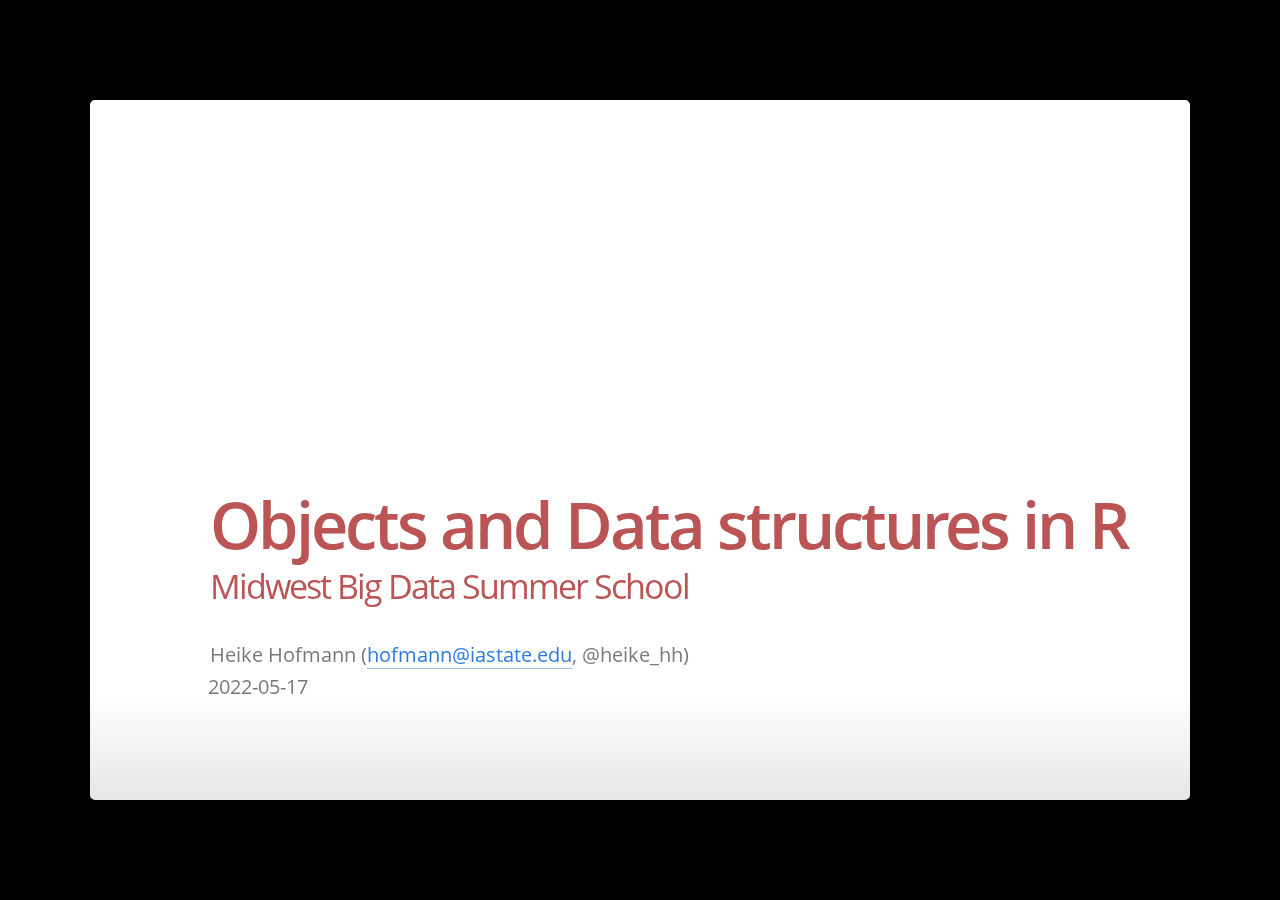
<file: 01-Introduction-to-R/knitr/3-r-objects.html>
<!DOCTYPE html>
<html>
<head>
  <title>Objects and Data structures in R</title>

  <meta charset="utf-8">
  <meta http-equiv="X-UA-Compatible" content="chrome=1">
  <meta name="generator" content="pandoc" />



  <meta name="date" content="2022-05-17" />

  <meta name="viewport" content="width=device-width, initial-scale=1">
  <meta name="apple-mobile-web-app-capable" content="yes">

  <base target="_blank">

  <script type="text/javascript">
    var SLIDE_CONFIG = {
      // Slide settings
      settings: {
                title: 'Objects and Data structures in R',
                        subtitle: 'Midwest Big Data Summer School',
                useBuilds: true,
        usePrettify: true,
        enableSlideAreas: true,
        enableTouch: true,
                      },

      // Author information
      presenters: [
            {
        name:  'Heike Hofmann (<a href="mailto:hofmann@iastate.edu" class="email">hofmann@iastate.edu</a>, <span class="citation">@heike_hh</span>)' ,
        company: '',
        gplus: '',
        twitter: '',
        www: '',
        github: ''
      },
            ]
    };
  </script>

  <script>// Pandoc 2.9 adds attributes on both header and div. We remove the former (to
// be compatible with the behavior of Pandoc < 2.8).
document.addEventListener('DOMContentLoaded', function(e) {
  var hs = document.querySelectorAll("div.section[class*='level'] > :first-child");
  var i, h, a;
  for (i = 0; i < hs.length; i++) {
    h = hs[i];
    if (!/^h[1-6]$/i.test(h.tagName)) continue;  // it should be a header h1-h6
    a = h.attributes;
    while (a.length > 0) h.removeAttribute(a[0].name);
  }
});
</script>
  <style type="text/css">@font-face {
font-family: 'Open Sans';
font-style: normal;
font-weight: 400;
src: url([data-uri]) format('truetype');
}
@font-face {
font-family: 'Open Sans';
font-style: normal;
font-weight: 600;
src: url([data-uri]) format('truetype');
}
@font-face {
font-family: 'Open Sans';
font-style: italic;
font-weight: 400;
src: url([data-uri]) format('truetype');
}
@font-face {
font-family: 'Open Sans';
font-style: italic;
font-weight: 600;
src: url([data-uri]) format('truetype');
}
@font-face {
font-family: 'Source Code Pro';
font-style: normal;
font-weight: 400;
src: url([data-uri]) format('truetype');
}
</style>
  <style type="text/css">@charset "UTF-8";

html, body, div, span, applet, object, iframe,
h1, h2, h3, h4, h5, h6, p, blockquote, pre,
a, abbr, acronym, address, big, cite, code,
del, dfn, em, img, ins, kbd, q, s, samp,
small, strike, strong, tt, var,
b, u, i, center,
dl, dt, dd, ol, ul, li,
fieldset, form, label, legend,
table, caption, tbody, tfoot, thead, tr, th, td,
article, aside, canvas, details, embed,
figure, figcaption, footer, header, hgroup,
menu, nav, output, ruby, section, summary,
time, mark, audio, video {
margin: 0;
padding: 0;
border: 0;
font: inherit;
font-size: 100%;
vertical-align: baseline;
}

html {
line-height: 1.2;
}

ul {
list-style: none;
}

table {
border-collapse: collapse;
border-spacing: 0;
}

caption, th, td {
font-weight: normal;
vertical-align: middle;
}

q, blockquote {
quotes: none;
}

q:before, q:after, blockquote:before, blockquote:after {
content: "";
content: none;
}

a img {
border: none;
}

article, aside, details, figcaption, figure, footer, header, hgroup, menu, nav, section, summary {
display: block;
}


html {
height: 100%;
overflow: hidden;
}

body {
margin: 0;
padding: 0;
opacity: 0;
height: 100%;
min-height: 740px;
width: 100%;
overflow: hidden;
color: #fff;
-webkit-font-smoothing: antialiased;
-moz-font-smoothing: antialiased;
-ms-font-smoothing: antialiased;
-o-font-smoothing: antialiased;
-webkit-transition: opacity 250ms ease-in;
-webkit-transition-delay: 100ms;
-moz-transition: opacity 250ms ease-in 100ms;
-o-transition: opacity 250ms ease-in 100ms;
transition: opacity 250ms ease-in 100ms;
}

body.loaded {
opacity: 1 !important;
}

input, button {
vertical-align: middle;
}

slides > slide[hidden] {
display: none !important;
}

slides {
width: 100%;
height: 100%;
position: absolute;
left: 0;
top: 0;
-webkit-transform: translate3d(0, 0, 0);
-moz-transform: translate3d(0, 0, 0);
-ms-transform: translate3d(0, 0, 0);
-o-transform: translate3d(0, 0, 0);
transform: translate3d(0, 0, 0);
-webkit-perspective: 1000;
-moz-perspective: 1000;
-ms-perspective: 1000;
-o-perspective: 1000;
perspective: 1000;
-webkit-transform-style: preserve-3d;
-moz-transform-style: preserve-3d;
-ms-transform-style: preserve-3d;
-o-transform-style: preserve-3d;
transform-style: preserve-3d;
-webkit-transition: opacity 250ms ease-in;
-webkit-transition-delay: 100ms;
-moz-transition: opacity 250ms ease-in 100ms;
-o-transition: opacity 250ms ease-in 100ms;
transition: opacity 250ms ease-in 100ms;
}

slides > slide {
display: block;
position: absolute;
overflow: hidden;
left: 50%;
top: 50%;
-webkit-box-sizing: border-box;
-moz-box-sizing: border-box;
box-sizing: border-box;
}




::selection {
color: white;
background-color: #ffd14d;
text-shadow: none;
}

::-webkit-scrollbar {
height: 16px;
overflow: visible;
width: 16px;
}

::-webkit-scrollbar-thumb {
background-color: rgba(0, 0, 0, 0.1);
background-clip: padding-box;
border: solid transparent;
min-height: 28px;
padding: 100px 0 0;
-webkit-box-shadow: inset 1px 1px 0 rgba(0, 0, 0, 0.1), inset 0 -1px 0 rgba(0, 0, 0, 0.07);
-moz-box-shadow: inset 1px 1px 0 rgba(0, 0, 0, 0.1), inset 0 -1px 0 rgba(0, 0, 0, 0.07);
box-shadow: inset 1px 1px 0 rgba(0, 0, 0, 0.1), inset 0 -1px 0 rgba(0, 0, 0, 0.07);
border-width: 1px 1px 1px 6px;
}

::-webkit-scrollbar-thumb:hover {
background-color: rgba(0, 0, 0, 0.5);
}

::-webkit-scrollbar-button {
height: 0;
width: 0;
}

::-webkit-scrollbar-track {
background-clip: padding-box;
border: solid transparent;
border-width: 0 0 0 4px;
}

::-webkit-scrollbar-corner {
background: transparent;
}

body {
background: black;
}

slides > slide {
font-family: 'Open Sans', Arial, sans-serif;
font-size: 26px;
color: #797979;
width: 900px;
height: 700px;
margin-left: -450px;
margin-top: -350px;
padding: 40px 60px;
-webkit-border-radius: 5px;
-moz-border-radius: 5px;
-ms-border-radius: 5px;
-o-border-radius: 5px;
border-radius: 5px;
-webkit-transition: all 0.6s ease-in-out;
-moz-transition: all 0.6s ease-in-out;
-o-transition: all 0.6s ease-in-out;
transition: all 0.6s ease-in-out;
}

slides > slide.far-past {
}

slides > slide.past {
opacity: 0;
}

slides > slide.current {
display: block;
opacity: 1;
z-index: 1;
}
slides > slide:not(.current) {
z-index: 0;
}

slides > slide.current .auto-fadein {
opacity: 1;
}

slides > slide.current .gdbar {
-webkit-background-size: 100% 100%;
-moz-background-size: 100% 100%;
-o-background-size: 100% 100%;
background-size: 100% 100%;
}

slides > slide.next {
opacity: 0;
pointer-events: none;
}

slides > slide.far-next {
}

slides > slide.dark {
background: #515151 !important;
}

slides > slide:not(.nobackground):after {
font-size: 12pt;
content: attr(data-slide-num) "/" attr(data-total-slides);
position: absolute;
bottom: 20px;
right: 60px;
line-height: 1.9;
}

slides > slide.title-slide:after {
content: '';
position: absolute;
bottom: 40px;
right: 40px;
width: 100%;
height: 60px;
}

slides > slide.backdrop {
z-index: -10;
display: block !important;
background: -webkit-gradient(linear, 50% 0%, 50% 100%, color-stop(0%, #ffffff), color-stop(85%, #ffffff), color-stop(100%, #e6e6e6));
background: -webkit-linear-gradient(#ffffff, #ffffff 85%, #e6e6e6);
background: -moz-linear-gradient(#ffffff, #ffffff 85%, #e6e6e6);
background: -o-linear-gradient(#ffffff, #ffffff 85%, #e6e6e6);
background: linear-gradient(#ffffff, #ffffff 85%, #e6e6e6);
background-color: white;
}

slides > slide.backdrop:after, slides > slide.backdrop:before {
display: none;
}

slides > slide > hgroup + article {
margin-top: 45px;
}

slides > slide > hgroup + article.flexbox.vcenter, slides > slide > hgroup + article.flexbox.vleft, slides > slide > hgroup + article.flexbox.vright {
height: 80%;
}

slides > slide > hgroup + article p {
margin-bottom: 1em;
}

slides > slide > article:only-child {
height: 100%;
}

slides > slide > article:only-child > iframe {
height: 95%;
}

slides.layout-faux-widescreen > slide {
padding: 40px 160px;
}

slides.layout-widescreen > slide,
slides.layout-faux-widescreen > slide {
margin-left: -550px;
width: 1100px;
}

slides.layout-widescreen > slide.far-past,
slides.layout-faux-widescreen > slide.far-past {
-webkit-transform: translate(-2260px);
-moz-transform: translate(-2260px);
-ms-transform: translate(-2260px);
-o-transform: translate(-2260px);
transform: translate(-2260px);
-webkit-transform: translate3d(-2260px, 0, 0);
-moz-transform: translate3d(-2260px, 0, 0);
-ms-transform: translate3d(-2260px, 0, 0);
-o-transform: translate3d(-2260px, 0, 0);
transform: translate3d(-2260px, 0, 0);
}

slides.layout-widescreen > slide.past,
slides.layout-faux-widescreen > slide.past {
display: block;
opacity: 0;
}

slides.layout-widescreen > slide.current,
slides.layout-faux-widescreen > slide.current {
display: block;
opacity: 1;
}

slides.layout-widescreen > slide.next,
slides.layout-faux-widescreen > slide.next {
display: block;
opacity: 0;
pointer-events: none;
}

slides.layout-widescreen > slide.far-next,
slides.layout-faux-widescreen > slide.far-next {
-webkit-transform: translate(2260px);
-moz-transform: translate(2260px);
-ms-transform: translate(2260px);
-o-transform: translate(2260px);
transform: translate(2260px);
-webkit-transform: translate3d(2260px, 0, 0);
-moz-transform: translate3d(2260px, 0, 0);
-ms-transform: translate3d(2260px, 0, 0);
-o-transform: translate3d(2260px, 0, 0);
transform: translate3d(2260px, 0, 0);
}

slides.layout-widescreen #prev-slide-area,
slides.layout-faux-widescreen #prev-slide-area {
margin-left: -650px;
}

slides.layout-widescreen #next-slide-area,
slides.layout-faux-widescreen #next-slide-area {
margin-left: 550px;
}

b {
font-weight: 600;
}

a {
color: #2a7cdf;
text-decoration: none;
border-bottom: 1px solid rgba(42, 124, 223, 0.5);
}

a:hover {
color: black !important;
}

h1, h2, h3 {
font-weight: 600;
}

h2 {
font-size: 45px;
line-height: 65px;
letter-spacing: -2px;
color: #515151;
}

h3 {
font-size: 30px;
letter-spacing: -1px;
line-height: 2;
font-weight: inherit;
color: #797979;
}

ol, ul {
margin-left: 1.2em;
margin-bottom: 1em;
position: relative;
}
ol {
margin-left: 1.4em;
}

ol li,
ul li {
margin-bottom: 0.5em;
}

ul li ul {
margin-left: 2em;
margin-bottom: 0;
}

ul li ul li:before {
content: '-';
font-weight: 600;
}

ul > li:before {
content: '\00B7';
margin-left: -1em;
position: absolute;
font-weight: 600;
}

ul ul,
ol ul {
margin-top: .5em;
}
ol ul,
ol ol {
margin-top: .5em;
}

.highlight-code slide.current pre > * {
opacity: 0.25;
-webkit-transition: opacity 0.5s ease-in;
-moz-transition: opacity 0.5s ease-in;
-o-transition: opacity 0.5s ease-in;
transition: opacity 0.5s ease-in;
}

.highlight-code slide.current b {
opacity: 1;
}

pre {
font-family: 'Source Code Pro', 'Courier New', monospace;
font-size: 20px;
line-height: 28px;
padding: 10px 0 10px 60px;
letter-spacing: -1px;
margin-bottom: 20px;
width: 106%;
left: -60px;
position: relative;
-webkit-box-sizing: border-box;
-moz-box-sizing: border-box;
box-sizing: border-box;

}
.prettyprint {
background-color: #e6e6e6;
}

pre[data-lang]:after {
content: attr(data-lang);
background-color: darkgrey;
right: 0;
top: 0;
position: absolute;
font-size: 16pt;
color: white;
padding: 2px 25px;
text-transform: uppercase;
}

pre[data-lang="go"] {
color: #333;
}

code {
font-size: 95%;
font-family: 'Source Code Pro', 'Courier New', monospace;
color: black;
}

iframe {
width: 100%;
height: 510px;
background: white;
border: 1px solid #e6e6e6;
-webkit-box-sizing: border-box;
-moz-box-sizing: border-box;
box-sizing: border-box;
}

dt {
font-weight: bold;
}

button {
display: inline-block;
background: -webkit-gradient(linear, 50% 0%, 50% 100%, color-stop(40%, #f9f9f9), color-stop(70%, #e3e3e3));
background: -webkit-linear-gradient(#f9f9f9 40%, #e3e3e3 70%);
background: -moz-linear-gradient(#f9f9f9 40%, #e3e3e3 70%);
background: -o-linear-gradient(#f9f9f9 40%, #e3e3e3 70%);
background: linear-gradient(#f9f9f9 40%, #e3e3e3 70%);
border: 1px solid darkgrey;
-webkit-border-radius: 3px;
-moz-border-radius: 3px;
-ms-border-radius: 3px;
-o-border-radius: 3px;
border-radius: 3px;
padding: 5px 8px;
outline: none;
white-space: nowrap;
-webkit-user-select: none;
-moz-user-select: none;
user-select: none;
cursor: pointer;
text-shadow: 1px 1px white;
font-size: 10pt;
}

button:not(:disabled):hover {
border-color: #515151;
}

button:not(:disabled):active {
background: -webkit-gradient(linear, 50% 0%, 50% 100%, color-stop(40%, #e3e3e3), color-stop(70%, #f9f9f9));
background: -webkit-linear-gradient(#e3e3e3 40%, #f9f9f9 70%);
background: -moz-linear-gradient(#e3e3e3 40%, #f9f9f9 70%);
background: -o-linear-gradient(#e3e3e3 40%, #f9f9f9 70%);
background: linear-gradient(#e3e3e3 40%, #f9f9f9 70%);
}

:disabled {
color: darkgrey;
}

.blue {
color: #4387fd;
}

.blue2 {
color: #3c8ef3;
}

.blue3 {
color: #2a7cdf;
}

.yellow {
color: #ffd14d;
}

.yellow2 {
color: #f9cc46;
}

.yellow3 {
color: #f6c000;
}

.green {
color: #0da861;
}

.green2 {
color: #00a86d;
}

.green3 {
color: #009f5d;
}

.red {
color: #f44a3f;
}

.red2 {
color: #e0543e;
}

.red3 {
color: #d94d3a;
}

.gray {
color: #e6e6e6;
}

.gray2 {
color: darkgrey;
}

.gray3 {
color: #797979;
}

.gray4 {
color: #515151;
}

.white {
color: white !important;
}

.black {
color: black !important;
}

.columns-2 {
-webkit-column-count: 2;
-moz-column-count: 2;
-ms-column-count: 2;
-o-column-count: 2;
column-count: 2;
}

.columns-2 ul, .columns-2 ol {
-webkit-transform: translate3d(0, 0, 0);
}

table.rmdtable {
width: 100%;
border-collapse: -moz-initial;
border-collapse: initial;
border-spacing: 2px;
border-bottom: 1px solid #797979;
}

table.rmdtable tr > td:first-child, table th {
font-weight: 600;
color: #515151;
}

table.rmdtable tr:nth-child(odd) {
background-color: #e6e6e6;
}

table.rmdtable th {
color: white;
font-size: 18px;
background: -webkit-gradient(linear, 50% 0%, 50% 100%, color-stop(40%, #4387fd), color-stop(80%, #2a7cdf)) no-repeat;
background: -webkit-linear-gradient(top, #4387fd 40%, #2a7cdf 80%) no-repeat;
background: -moz-linear-gradient(top, #4387fd 40%, #2a7cdf 80%) no-repeat;
background: -o-linear-gradient(top, #4387fd 40%, #2a7cdf 80%) no-repeat;
background: linear-gradient(top, #4387fd 40%, #2a7cdf 80%) no-repeat;
}

table.rmdtable td, table th {
font-size: 18px;
padding: 1em 0.5em;
}

table.rmdtable td.highlight {
color: #515151;
background: -webkit-gradient(linear, 50% 0%, 50% 100%, color-stop(40%, #ffd14d), color-stop(80%, #f6c000)) no-repeat;
background: -webkit-linear-gradient(top, #ffd14d 40%, #f6c000 80%) no-repeat;
background: -moz-linear-gradient(top, #ffd14d 40%, #f6c000 80%) no-repeat;
background: -o-linear-gradient(top, #ffd14d 40%, #f6c000 80%) no-repeat;
background: linear-gradient(top, #ffd14d 40%, #f6c000 80%) no-repeat;
}

table.rmdtable.rows {
border-bottom: none;
border-right: 1px solid #797979;
}

q {
font-size: 45px;
line-height: 72px;
}

q:before {
content: '\201C';
position: absolute;
margin-left: -0.5em;
}

q:after {
content: '\201D';
position: absolute;
margin-left: 0.1em;
}

slide.fill {
background-repeat: no-repeat;
-webkit-border-radius: 5px;
-moz-border-radius: 5px;
-ms-border-radius: 5px;
-o-border-radius: 5px;
border-radius: 5px;
-webkit-background-size: cover;
-moz-background-size: cover;
-o-background-size: cover;
background-size: cover;
}


article.smaller p, article.smaller ul, article.smaller ol {
font-size: 20px;
line-height: 24px;
letter-spacing: 0;
}

article.smaller table td, article.smaller table th {
font-size: 14px;
}

article.smaller pre {
font-size: 15px;
line-height: 20px;
letter-spacing: 0;
}

article.smaller q {
font-size: 40px;
line-height: 48px;
}

article.smaller q:before, article.smaller q:after {
font-size: 60px;
}


.build > * {
-webkit-transition: opacity 0.5s ease-in-out;
-webkit-transition-delay: 0.2s;
-moz-transition: opacity 0.5s ease-in-out 0.2s;
-o-transition: opacity 0.5s ease-in-out 0.2s;
transition: opacity 0.5s ease-in-out 0.2s;
}

.build .to-build {
opacity: 0;
}

.build .build-fade {
opacity: 0.3;
}

.build .build-fade:hover {
opacity: 1.0;
}

.popup .next .build .to-build {
opacity: 1;
}

.popup .next .build .build-fade {
opacity: 1;
}


.prettyprint .str,
.prettyprint .atv {

color: #009f5d;
}

.prettyprint .kwd,
.prettyprint .tag {

color: #0066cc;
}

.prettyprint .com {

color: #797979;
font-style: italic;
}

.prettyprint .lit {

color: #7f0000;
}

.prettyprint .pun,
.prettyprint .opn,
.prettyprint .clo {
color: #515151;
}

.prettyprint .typ,
.prettyprint .atn,
.prettyprint .dec,
.prettyprint .var {

color: #d94d3a;
}

.prettyprint .pln {
color: #515151;
}

.note {
position: absolute;
z-index: 100;
width: 100%;
height: 100%;
top: 0;
left: 0;
padding: 1em;
background: rgba(0, 0, 0, 0.3);
opacity: 0;
pointer-events: none;
display: -webkit-box !important;
display: -moz-box !important;
display: -ms-box !important;
display: -o-box !important;
display: box !important;
-webkit-box-orient: vertical;
-moz-box-orient: vertical;
-ms-box-orient: vertical;
box-orient: vertical;
-webkit-box-align: center;
-moz-box-align: center;
-ms-box-align: center;
box-align: center;
-webkit-box-pack: center;
-moz-box-pack: center;
-ms-box-pack: center;
box-pack: center;
-webkit-border-radius: 5px;
-moz-border-radius: 5px;
-ms-border-radius: 5px;
-o-border-radius: 5px;
border-radius: 5px;
-webkit-box-sizing: border-box;
-moz-box-sizing: border-box;
box-sizing: border-box;
-webkit-transform: translateY(350px);
-moz-transform: translateY(350px);
-ms-transform: translateY(350px);
-o-transform: translateY(350px);
transform: translateY(350px);
-webkit-transition: all 0.4s ease-in-out;
-moz-transition: all 0.4s ease-in-out;
-o-transition: all 0.4s ease-in-out;
transition: all 0.4s ease-in-out;
}

.note > section {
background: #fff;
-webkit-border-radius: 5px;
-moz-border-radius: 5px;
-ms-border-radius: 5px;
-o-border-radius: 5px;
border-radius: 5px;
-webkit-box-shadow: 0 0 10px #797979;
-moz-box-shadow: 0 0 10px #797979;
box-shadow: 0 0 10px #797979;
width: 60%;
padding: 2em;
}

.with-notes.popup slides.layout-widescreen slide.next,
.with-notes.popup slides.layout-faux-widescreen slide.next {
-webkit-transform: translate3d(690px, 80px, 0) scale(0.35);
-moz-transform: translate3d(690px, 80px, 0) scale(0.35);
-ms-transform: translate3d(690px, 80px, 0) scale(0.35);
-o-transform: translate3d(690px, 80px, 0) scale(0.35);
transform: translate3d(690px, 80px, 0) scale(0.35);
}

.with-notes.popup slides.layout-widescreen slide .note,
.with-notes.popup slides.layout-faux-widescreen slide .note {
-webkit-transform: translate3d(300px, 800px, 0) scale(1.5);
-moz-transform: translate3d(300px, 800px, 0) scale(1.5);
-ms-transform: translate3d(300px, 800px, 0) scale(1.5);
-o-transform: translate3d(300px, 800px, 0) scale(1.5);
transform: translate3d(300px, 800px, 0) scale(1.5);
}

.with-notes.popup slide {
overflow: visible;
background: white;
-webkit-transition: none;
-moz-transition: none;
-o-transition: none;
transition: none;
pointer-events: none;
-webkit-transform-origin: 0 0;
-moz-transform-origin: 0 0;
-ms-transform-origin: 0 0;
-o-transform-origin: 0 0;
transform-origin: 0 0;
}

.with-notes.popup slide:not(.backdrop) {
-webkit-transform: scale(0.6) translate3d(0.5em, 0.5em, 0);
-moz-transform: scale(0.6) translate3d(0.5em, 0.5em, 0);
-ms-transform: scale(0.6) translate3d(0.5em, 0.5em, 0);
-o-transform: scale(0.6) translate3d(0.5em, 0.5em, 0);
transform: scale(0.6) translate3d(0.5em, 0.5em, 0);
-webkit-box-shadow: 0 0 10px #797979;
-moz-box-shadow: 0 0 10px #797979;
box-shadow: 0 0 10px #797979;
}

.with-notes.popup slide.backdrop {
background-image: -webkit-gradient(radial, 50% 50%, 0, 50% 50%, 600, color-stop(0%, #b1dfff), color-stop(100%, #4387fd));
background-image: -webkit-radial-gradient(50% 50%, #b1dfff 0%, #4387fd 600px);
background-image: -moz-radial-gradient(50% 50%, #b1dfff 0%, #4387fd 600px);
background-image: -o-radial-gradient(50% 50%, #b1dfff 0%, #4387fd 600px);
background-image: radial-gradient(50% 50%, #b1dfff 0%, #4387fd 600px);
}

.with-notes.popup slide.next {
-webkit-transform: translate3d(570px, 80px, 0) scale(0.35);
-moz-transform: translate3d(570px, 80px, 0) scale(0.35);
-ms-transform: translate3d(570px, 80px, 0) scale(0.35);
-o-transform: translate3d(570px, 80px, 0) scale(0.35);
transform: translate3d(570px, 80px, 0) scale(0.35);
opacity: 1 !important;
}

.with-notes.popup slide.next .note {
display: none !important;
}

.with-notes.popup .note {
width: 109%;
height: 260px;
background: #e6e6e6;
padding: 0;
-webkit-box-shadow: 0 0 10px #797979;
-moz-box-shadow: 0 0 10px #797979;
box-shadow: 0 0 10px #797979;
-webkit-transform: translate3d(250px, 800px, 0) scale(1.5);
-moz-transform: translate3d(250px, 800px, 0) scale(1.5);
-ms-transform: translate3d(250px, 800px, 0) scale(1.5);
-o-transform: translate3d(250px, 800px, 0) scale(1.5);
transform: translate3d(250px, 800px, 0) scale(1.5);
-webkit-transition: opacity 400ms ease-in-out;
-moz-transition: opacity 400ms ease-in-out;
-o-transition: opacity 400ms ease-in-out;
transition: opacity 400ms ease-in-out;
}

.with-notes.popup .note > section {
background: #fff;
-webkit-border-radius: 5px;
-moz-border-radius: 5px;
-ms-border-radius: 5px;
-o-border-radius: 5px;
border-radius: 5px;
height: 100%;
width: 100%;
-webkit-box-sizing: border-box;
-moz-box-sizing: border-box;
box-sizing: border-box;
-webkit-box-shadow: none;
-moz-box-shadow: none;
box-shadow: none;
overflow: auto;
padding: 1em;
}

.with-notes .note {
opacity: 1;
-webkit-transform: translateY(0);
-moz-transform: translateY(0);
-ms-transform: translateY(0);
-o-transform: translateY(0);
transform: translateY(0);
pointer-events: auto;
}

.source {
font-size: 14px;
color: darkgrey;
position: absolute;
bottom: 70px;
left: 60px;
}

.centered {
text-align: center;
}

.reflect {
-webkit-box-reflect: below 3px -webkit-linear-gradient(rgba(255, 255, 255, 0) 85%, white 150%);
-moz-box-reflect: below 3px -moz-linear-gradient(rgba(255, 255, 255, 0) 85%, white 150%);
-o-box-reflect: below 3px -o-linear-gradient(rgba(255, 255, 255, 0) 85%, white 150%);
-ms-box-reflect: below 3px -ms-linear-gradient(rgba(255, 255, 255, 0) 85%, white 150%);
box-reflect: below 3px linear-gradient(rgba(255, 255, 255, 0) 85%, #ffffff 150%);
}

.flexbox {
display: -webkit-box !important;
display: -moz-box !important;
display: -ms-box !important;
display: -o-box !important;
display: box !important;
}

.flexbox.vcenter {
-webkit-box-orient: vertical;
-moz-box-orient: vertical;
-ms-box-orient: vertical;
box-orient: vertical;
-webkit-box-align: center;
-moz-box-align: center;
-ms-box-align: center;
box-align: center;
-webkit-box-pack: center;
-moz-box-pack: center;
-ms-box-pack: center;
box-pack: center;
height: 100%;
width: 100%;
}

.flexbox.vleft {
-webkit-box-orient: vertical;
-moz-box-orient: vertical;
-ms-box-orient: vertical;
box-orient: vertical;
-webkit-box-align: left;
-moz-box-align: left;
-ms-box-align: left;
box-align: left;
-webkit-box-pack: center;
-moz-box-pack: center;
-ms-box-pack: center;
box-pack: center;
height: 100%;
width: 100%;
}

.flexbox.vright {
-webkit-box-orient: vertical;
-moz-box-orient: vertical;
-ms-box-orient: vertical;
box-orient: vertical;
-webkit-box-align: end;
-moz-box-align: end;
-ms-box-align: end;
box-align: end;
-webkit-box-pack: center;
-moz-box-pack: center;
-ms-box-pack: center;
box-pack: center;
height: 100%;
width: 100%;
}

.auto-fadein {
-webkit-transition: opacity 0.6s ease-in;
-webkit-transition-delay: 0.6s;
-moz-transition: opacity 0.6s ease-in 0.6s;
-o-transition: opacity 0.6s ease-in 0.6s;
transition: opacity 0.6s ease-in 0.6s;
opacity: 0;
}


.slide-area {
z-index: 1000;
position: absolute;
left: 0;
top: 0;
width: 100px;
height: 700px;
left: 50%;
top: 50%;
cursor: pointer;
margin-top: -350px;
}

#prev-slide-area {
margin-left: -550px;
}

#next-slide-area {
margin-left: 450px;
}


.logoslide img {
width: 383px;
height: 92px;
}

.segue {
padding: 60px 120px;
}

.segue h2 {
color: #e6e6e6;
font-size: 60px;
}

.segue h3 {
color: #e6e6e6;
line-height: 2.8;
}

.segue hgroup {
position: absolute;
bottom: 225px;
}

.thank-you-slide {
background: #4387fd !important;
color: white;
}

.thank-you-slide h2 {
font-size: 60px;
color: inherit;
}

.thank-you-slide article > p {
margin-top: 2em;
font-size: 20pt;
}

.thank-you-slide > p {
position: absolute;
bottom: 80px;
font-size: 24pt;
line-height: 1.3;
}

aside.gdbar {
height: 97px;
width: 215px;
position: absolute;
left: -1px;
top: 125px;
-webkit-border-radius: 0 10px 10px 0;
-moz-border-radius: 0 10px 10px 0;
-ms-border-radius: 0 10px 10px 0;
-o-border-radius: 0 10px 10px 0;
border-radius: 0 10px 10px 0;
background: -webkit-gradient(linear, 0% 50%, 100% 50%, color-stop(0%, #e6e6e6), color-stop(100%, #e6e6e6)) no-repeat;
background: -webkit-linear-gradient(left, #e6e6e6, #e6e6e6) no-repeat;
background: -moz-linear-gradient(left, #e6e6e6, #e6e6e6) no-repeat;
background: -o-linear-gradient(left, #e6e6e6, #e6e6e6) no-repeat;
background: linear-gradient(left, #e6e6e6, #e6e6e6) no-repeat;
-webkit-background-size: 0% 100%;
-moz-background-size: 0% 100%;
-o-background-size: 0% 100%;
background-size: 0% 100%;
-webkit-transition: all 0.5s ease-out;
-webkit-transition-delay: 0.5s;
-moz-transition: all 0.5s ease-out 0.5s;
-o-transition: all 0.5s ease-out 0.5s;
transition: all 0.5s ease-out 0.5s;

}

aside.gdbar.right {
right: 0;
left: -moz-initial;
left: initial;
top: 254px;

-webkit-transform: rotateZ(180deg);
-moz-transform: rotateZ(180deg);
-ms-transform: rotateZ(180deg);
-o-transform: rotateZ(180deg);
transform: rotateZ(180deg);
}

aside.gdbar.right img {
-webkit-transform: rotateZ(180deg);
-moz-transform: rotateZ(180deg);
-ms-transform: rotateZ(180deg);
-o-transform: rotateZ(180deg);
transform: rotateZ(180deg);
}

aside.gdbar.bottom {
top: -moz-initial;
top: initial;
bottom: 60px;
}

aside.gdbar img {
width: 85px;
height: 85px;
position: absolute;
right: 0;
margin: 8px 15px;
}

.title-slide hgroup {
bottom: 100px;
}

.title-slide hgroup h1 {
font-size: 65px;
line-height: 1.4;
letter-spacing: -3px;
color: #515151;
}

.title-slide hgroup h2 {
font-size: 34px;
color: darkgrey;
font-weight: inherit;
}

.title-slide hgroup p {
font-size: 20px;
color: #797979;
line-height: 1.3;
margin-top: 2em;
}

.quote {
color: #e6e6e6;
}

.quote .author {
font-size: 24px;
position: absolute;
bottom: 80px;
line-height: 1.4;
}

[data-config-contact] a {
color: white;
border-bottom: none;
}

[data-config-contact] span {
width: 115px;
display: inline-block;
}

.overview.popup .note {
display: none !important;
}

.overview slides slide {
display: block;
cursor: pointer;
opacity: 0.5;
pointer-events: auto !important;
background: -webkit-gradient(linear, 50% 0%, 50% 100%, color-stop(0%, #ffffff), color-stop(85%, #ffffff), color-stop(100%, #e6e6e6));
background: -webkit-linear-gradient(#ffffff, #ffffff 85%, #e6e6e6);
background: -moz-linear-gradient(#ffffff, #ffffff 85%, #e6e6e6);
background: -o-linear-gradient(#ffffff, #ffffff 85%, #e6e6e6);
background: linear-gradient(#ffffff, #ffffff 85%, #e6e6e6);
background-color: white;
}

.overview slides slide.backdrop {
display: none !important;
}

.overview slides slide.far-past, .overview slides slide.past, .overview slides slide.next, .overview slides slide.far-next, .overview slides slide.far-past {
opacity: 0.5;
display: block;
}

.overview slides slide.current {
opacity: 1;
}

.overview .slide-area {
display: none;
}
slides > slide {
background: linear-gradient(#ffffff, #ffffff 85%, #e6e6e6);
background-color: white;
}
slides > slide {
opacity: 0;
}
@media print {

@page {
size: landscape;
margin: 0;
}

slides slide {
display: block !important;
position: relative;
background: -webkit-gradient(linear, 50% 0%, 50% 100%, color-stop(0%, #ffffff), color-stop(85%, #ffffff), color-stop(100%, #e6e6e6));
background: -webkit-linear-gradient(#ffffff, #ffffff 85%, #e6e6e6);
background: -moz-linear-gradient(#ffffff, #ffffff 85%, #e6e6e6);
background: -o-linear-gradient(#ffffff, #ffffff 85%, #e6e6e6);
background: linear-gradient(#ffffff, #ffffff 85%, #e6e6e6);
background-color: white;
-webkit-transform: none !important;
-moz-transform: none !important;
-ms-transform: none !important;
-o-transform: none !important;
transform: none !important;
width: 100%;
height: 100%;
page-break-after: always;
top: auto !important;
left: auto !important;
margin-top: 0 !important;
margin-left: 0 !important;
opacity: 1 !important;
color: #555;
}

slides slide.far-past, slides slide.past, slides slide.next, slides slide.far-next, slides slide.far-past, slides slide.current {
opacity: 1 !important;
display: block !important;
}

slides slide .build > * {
-webkit-transition: none;
-moz-transition: none;
-o-transition: none;
transition: none;
}

slides slide .build .to-build,
slides slide .build .build-fade {
opacity: 1;
}

slides slide .auto-fadein {
opacity: 1 !important;
}

slides slide.backdrop {
display: none !important;
}

slides slide table.rows {
border-right: 0;
}

slides slide[hidden] {
display: none !important;
}

.slide-area {
display: none;
}

.reflect {
-webkit-box-reflect: none;
-moz-box-reflect: none;
-o-box-reflect: none;
-ms-box-reflect: none;
box-reflect: none;
}

pre, code {
font-family: monospace !important;
}
}

label {
display: block;
margin-bottom: 4px;
}
label, input {
font-size: 16px;
color: #333;
}
input {
width: 220px;
}
.jslider {
margin-top: 8px;
}

.dataTables_info, .dataTables_paginate {
font-size: 14px;
}
</style>
  <style type="text/css">
@media only screen and (max-device-width: 480px) {
slides>slide{-webkit-transition:none !important;-webkit-transition:none !important;-moz-transition:none !important;-o-transition:none !important;transition:none !important}
}
</style>
  <script>/* Modernizr 2.5.3 (Custom Build) | MIT & BSD
 * Build: http://www.modernizr.com/download/#[base64]
 */
;window.Modernizr=function(a,b,c){function C(a){i.cssText=a}function D(a,b){return C(m.join(a+";")+(b||""))}function E(a,b){return typeof a===b}function F(a,b){return!!~(""+a).indexOf(b)}function G(a,b){for(var d in a)if(i[a[d]]!==c)return b=="pfx"?a[d]:!0;return!1}function H(a,b,d){for(var e in a){var f=b[a[e]];if(f!==c)return d===!1?a[e]:E(f,"function")?f.bind(d||b):f}return!1}function I(a,b,c){var d=a.charAt(0).toUpperCase()+a.substr(1),e=(a+" "+o.join(d+" ")+d).split(" ");return E(b,"string")||E(b,"undefined")?G(e,b):(e=(a+" "+p.join(d+" ")+d).split(" "),H(e,b,c))}function K(){e.input=function(c){for(var d=0,e=c.length;d<e;d++)t[c[d]]=c[d]in j;return t.list&&(t.list=!!b.createElement("datalist")&&!!a.HTMLDataListElement),t}("autocomplete autofocus list placeholder max min multiple pattern required step".split(" ")),e.inputtypes=function(a){for(var d=0,e,g,h,i=a.length;d<i;d++)j.setAttribute("type",g=a[d]),e=j.type!=="text",e&&(j.value=k,j.style.cssText="position:absolute;visibility:hidden;",/^range$/.test(g)&&j.style.WebkitAppearance!==c?(f.appendChild(j),h=b.defaultView,e=h.getComputedStyle&&h.getComputedStyle(j,null).WebkitAppearance!=="textfield"&&j.offsetHeight!==0,f.removeChild(j)):/^(search|tel)$/.test(g)||(/^(url|email)$/.test(g)?e=j.checkValidity&&j.checkValidity()===!1:/^color$/.test(g)?(f.appendChild(j),f.offsetWidth,e=j.value!=k,f.removeChild(j)):e=j.value!=k)),s[a[d]]=!!e;return s}("search tel url email datetime date month week time datetime-local number range color".split(" "))}var d="2.5.3",e={},f=b.documentElement,g="modernizr",h=b.createElement(g),i=h.style,j=b.createElement("input"),k=":)",l={}.toString,m=" -webkit- -moz- -o- -ms- ".split(" "),n="Webkit Moz O ms",o=n.split(" "),p=n.toLowerCase().split(" "),q={svg:"http://www.w3.org/2000/svg"},r={},s={},t={},u=[],v=u.slice,w,x=function(a,c,d,e){var h,i,j,k=b.createElement("div"),l=b.body,m=l?l:b.createElement("body");if(parseInt(d,10))while(d--)j=b.createElement("div"),j.id=e?e[d]:g+(d+1),k.appendChild(j);return h=["&#173;","<style>",a,"</style>"].join(""),k.id=g,(l?k:m).innerHTML+=h,m.appendChild(k),l||(m.style.background="",f.appendChild(m)),i=c(k,a),l?k.parentNode.removeChild(k):m.parentNode.removeChild(m),!!i},y=function(b){var c=a.matchMedia||a.msMatchMedia;if(c)return c(b).matches;var d;return x("@media "+b+" { #"+g+" { position: absolute; } }",function(b){d=(a.getComputedStyle?getComputedStyle(b,null):b.currentStyle)["position"]=="absolute"}),d},z=function(){function d(d,e){e=e||b.createElement(a[d]||"div"),d="on"+d;var f=d in e;return f||(e.setAttribute||(e=b.createElement("div")),e.setAttribute&&e.removeAttribute&&(e.setAttribute(d,""),f=E(e[d],"function"),E(e[d],"undefined")||(e[d]=c),e.removeAttribute(d))),e=null,f}var a={select:"input",change:"input",submit:"form",reset:"form",error:"img",load:"img",abort:"img"};return d}(),A={}.hasOwnProperty,B;!E(A,"undefined")&&!E(A.call,"undefined")?B=function(a,b){return A.call(a,b)}:B=function(a,b){return b in a&&E(a.constructor.prototype[b],"undefined")},Function.prototype.bind||(Function.prototype.bind=function(b){var c=this;if(typeof c!="function")throw new TypeError;var d=v.call(arguments,1),e=function(){if(this instanceof e){var a=function(){};a.prototype=c.prototype;var f=new a,g=c.apply(f,d.concat(v.call(arguments)));return Object(g)===g?g:f}return c.apply(b,d.concat(v.call(arguments)))};return e});var J=function(c,d){var f=c.join(""),g=d.length;x(f,function(c,d){var f=b.styleSheets[b.styleSheets.length-1],h=f?f.cssRules&&f.cssRules[0]?f.cssRules[0].cssText:f.cssText||"":"",i=c.childNodes,j={};while(g--)j[i[g].id]=i[g];e.touch="ontouchstart"in a||a.DocumentTouch&&b instanceof DocumentTouch||(j.touch&&j.touch.offsetTop)===9,e.csstransforms3d=(j.csstransforms3d&&j.csstransforms3d.offsetLeft)===9&&j.csstransforms3d.offsetHeight===3,e.generatedcontent=(j.generatedcontent&&j.generatedcontent.offsetHeight)>=1,e.fontface=/src/i.test(h)&&h.indexOf(d.split(" ")[0])===0},g,d)}(['@font-face {font-family:"font";src:url("https://")}',["@media (",m.join("touch-enabled),("),g,")","{#touch{top:9px;position:absolute}}"].join(""),["@media (",m.join("transform-3d),("),g,")","{#csstransforms3d{left:9px;position:absolute;height:3px;}}"].join(""),['#generatedcontent:after{content:"',k,'";visibility:hidden}'].join("")],["fontface","touch","csstransforms3d","generatedcontent"]);r.flexbox=function(){return I("flexOrder")},r["flexbox-legacy"]=function(){return I("boxDirection")},r.canvas=function(){var a=b.createElement("canvas");return!!a.getContext&&!!a.getContext("2d")},r.canvastext=function(){return!!e.canvas&&!!E(b.createElement("canvas").getContext("2d").fillText,"function")},r.webgl=function(){try{var d=b.createElement("canvas"),e;e=!(!a.WebGLRenderingContext||!d.getContext("experimental-webgl")&&!d.getContext("webgl")),d=c}catch(f){e=!1}return e},r.touch=function(){return e.touch},r.geolocation=function(){return!!navigator.geolocation},r.postmessage=function(){return!!a.postMessage},r.websqldatabase=function(){return!!a.openDatabase},r.indexedDB=function(){return!!I("indexedDB",a)},r.hashchange=function(){return z("hashchange",a)&&(b.documentMode===c||b.documentMode>7)},r.history=function(){return!!a.history&&!!history.pushState},r.draganddrop=function(){var a=b.createElement("div");return"draggable"in a||"ondragstart"in a&&"ondrop"in a},r.websockets=function(){for(var b=-1,c=o.length;++b<c;)if(a[o[b]+"WebSocket"])return!0;return"WebSocket"in a},r.rgba=function(){return C("background-color:rgba(150,255,150,.5)"),F(i.backgroundColor,"rgba")},r.hsla=function(){return C("background-color:hsla(120,40%,100%,.5)"),F(i.backgroundColor,"rgba")||F(i.backgroundColor,"hsla")},r.multiplebgs=function(){return C("background:url(https://),url(https://),red url(https://)"),/(url\s*\(.*?){3}/.test(i.background)},r.backgroundsize=function(){return I("backgroundSize")},r.borderimage=function(){return I("borderImage")},r.borderradius=function(){return I("borderRadius")},r.boxshadow=function(){return I("boxShadow")},r.textshadow=function(){return b.createElement("div").style.textShadow===""},r.opacity=function(){return D("opacity:.55"),/^0.55$/.test(i.opacity)},r.cssanimations=function(){return I("animationName")},r.csscolumns=function(){return I("columnCount")},r.cssgradients=function(){var a="background-image:",b="gradient(linear,left top,right bottom,from(#9f9),to(white));",c="linear-gradient(left top,#9f9, white);";return C((a+"-webkit- ".split(" ").join(b+a)+m.join(c+a)).slice(0,-a.length)),F(i.backgroundImage,"gradient")},r.cssreflections=function(){return I("boxReflect")},r.csstransforms=function(){return!!I("transform")},r.csstransforms3d=function(){var a=!!I("perspective");return a&&"webkitPerspective"in f.style&&(a=e.csstransforms3d),a},r.csstransitions=function(){return I("transition")},r.fontface=function(){return e.fontface},r.generatedcontent=function(){return e.generatedcontent},r.video=function(){var a=b.createElement("video"),c=!1;try{if(c=!!a.canPlayType)c=new Boolean(c),c.ogg=a.canPlayType('video/ogg; codecs="theora"').replace(/^no$/,""),c.h264=a.canPlayType('video/mp4; codecs="avc1.42E01E"').replace(/^no$/,""),c.webm=a.canPlayType('video/webm; codecs="vp8, vorbis"').replace(/^no$/,"")}catch(d){}return c},r.audio=function(){var a=b.createElement("audio"),c=!1;try{if(c=!!a.canPlayType)c=new Boolean(c),c.ogg=a.canPlayType('audio/ogg; codecs="vorbis"').replace(/^no$/,""),c.mp3=a.canPlayType("audio/mpeg;").replace(/^no$/,""),c.wav=a.canPlayType('audio/wav; codecs="1"').replace(/^no$/,""),c.m4a=(a.canPlayType("audio/x-m4a;")||a.canPlayType("audio/aac;")).replace(/^no$/,"")}catch(d){}return c},r.localstorage=function(){try{return localStorage.setItem(g,g),localStorage.removeItem(g),!0}catch(a){return!1}},r.sessionstorage=function(){try{return sessionStorage.setItem(g,g),sessionStorage.removeItem(g),!0}catch(a){return!1}},r.webworkers=function(){return!!a.Worker},r.applicationcache=function(){return!!a.applicationCache},r.svg=function(){return!!b.createElementNS&&!!b.createElementNS(q.svg,"svg").createSVGRect},r.inlinesvg=function(){var a=b.createElement("div");return a.innerHTML="<svg/>",(a.firstChild&&a.firstChild.namespaceURI)==q.svg},r.smil=function(){return!!b.createElementNS&&/SVGAnimate/.test(l.call(b.createElementNS(q.svg,"animate")))},r.svgclippaths=function(){return!!b.createElementNS&&/SVGClipPath/.test(l.call(b.createElementNS(q.svg,"clipPath")))};for(var L in r)B(r,L)&&(w=L.toLowerCase(),e[w]=r[L](),u.push((e[w]?"":"no-")+w));return e.input||K(),C(""),h=j=null,e._version=d,e._prefixes=m,e._domPrefixes=p,e._cssomPrefixes=o,e.mq=y,e.hasEvent=z,e.testProp=function(a){return G([a])},e.testAllProps=I,e.testStyles=x,e.prefixed=function(a,b,c){return b?I(a,b,c):I(a,"pfx")},e}(this,this.document),function(a,b,c){function d(a){return o.call(a)=="[object Function]"}function e(a){return typeof a=="string"}function f(){}function g(a){return!a||a=="loaded"||a=="complete"||a=="uninitialized"}function h(){var a=p.shift();q=1,a?a.t?m(function(){(a.t=="c"?B.injectCss:B.injectJs)(a.s,0,a.a,a.x,a.e,1)},0):(a(),h()):q=0}function i(a,c,d,e,f,i,j){function k(b){if(!o&&g(l.readyState)&&(u.r=o=1,!q&&h(),l.onload=l.onreadystatechange=null,b)){a!="img"&&m(function(){t.removeChild(l)},50);for(var d in y[c])y[c].hasOwnProperty(d)&&y[c][d].onload()}}var j=j||B.errorTimeout,l={},o=0,r=0,u={t:d,s:c,e:f,a:i,x:j};y[c]===1&&(r=1,y[c]=[],l=b.createElement(a)),a=="object"?l.data=c:(l.src=c,l.type=a),l.width=l.height="0",l.onerror=l.onload=l.onreadystatechange=function(){k.call(this,r)},p.splice(e,0,u),a!="img"&&(r||y[c]===2?(t.insertBefore(l,s?null:n),m(k,j)):y[c].push(l))}function j(a,b,c,d,f){return q=0,b=b||"j",e(a)?i(b=="c"?v:u,a,b,this.i++,c,d,f):(p.splice(this.i++,0,a),p.length==1&&h()),this}function k(){var a=B;return a.loader={load:j,i:0},a}var l=b.documentElement,m=a.setTimeout,n=b.getElementsByTagName("script")[0],o={}.toString,p=[],q=0,r="MozAppearance"in l.style,s=r&&!!b.createRange().compareNode,t=s?l:n.parentNode,l=a.opera&&o.call(a.opera)=="[object Opera]",l=!!b.attachEvent&&!l,u=r?"object":l?"script":"img",v=l?"script":u,w=Array.isArray||function(a){return o.call(a)=="[object Array]"},x=[],y={},z={timeout:function(a,b){return b.length&&(a.timeout=b[0]),a}},A,B;B=function(a){function b(a){var a=a.split("!"),b=x.length,c=a.pop(),d=a.length,c={url:c,origUrl:c,prefixes:a},e,f,g;for(f=0;f<d;f++)g=a[f].split("="),(e=z[g.shift()])&&(c=e(c,g));for(f=0;f<b;f++)c=x[f](c);return c}function g(a,e,f,g,i){var j=b(a),l=j.autoCallback;j.url.split(".").pop().split("?").shift(),j.bypass||(e&&(e=d(e)?e:e[a]||e[g]||e[a.split("/").pop().split("?")[0]]||h),j.instead?j.instead(a,e,f,g,i):(y[j.url]?j.noexec=!0:y[j.url]=1,f.load(j.url,j.forceCSS||!j.forceJS&&"css"==j.url.split(".").pop().split("?").shift()?"c":c,j.noexec,j.attrs,j.timeout),(d(e)||d(l))&&f.load(function(){k(),e&&e(j.origUrl,i,g),l&&l(j.origUrl,i,g),y[j.url]=2})))}function i(a,b){function c(a,c){if(a){if(e(a))c||(j=function(){var a=[].slice.call(arguments);k.apply(this,a),l()}),g(a,j,b,0,h);else if(Object(a)===a)for(n in m=function(){var b=0,c;for(c in a)a.hasOwnProperty(c)&&b++;return b}(),a)a.hasOwnProperty(n)&&(!c&&!--m&&(d(j)?j=function(){var a=[].slice.call(arguments);k.apply(this,a),l()}:j[n]=function(a){return function(){var b=[].slice.call(arguments);a&&a.apply(this,b),l()}}(k[n])),g(a[n],j,b,n,h))}else!c&&l()}var h=!!a.test,i=a.load||a.both,j=a.callback||f,k=j,l=a.complete||f,m,n;c(h?a.yep:a.nope,!!i),i&&c(i)}var j,l,m=this.yepnope.loader;if(e(a))g(a,0,m,0);else if(w(a))for(j=0;j<a.length;j++)l=a[j],e(l)?g(l,0,m,0):w(l)?B(l):Object(l)===l&&i(l,m);else Object(a)===a&&i(a,m)},B.addPrefix=function(a,b){z[a]=b},B.addFilter=function(a){x.push(a)},B.errorTimeout=1e4,b.readyState==null&&b.addEventListener&&(b.readyState="loading",b.addEventListener("DOMContentLoaded",A=function(){b.removeEventListener("DOMContentLoaded",A,0),b.readyState="complete"},0)),a.yepnope=k(),a.yepnope.executeStack=h,a.yepnope.injectJs=function(a,c,d,e,i,j){var k=b.createElement("script"),l,o,e=e||B.errorTimeout;k.src=a;for(o in d)k.setAttribute(o,d[o]);c=j?h:c||f,k.onreadystatechange=k.onload=function(){!l&&g(k.readyState)&&(l=1,c(),k.onload=k.onreadystatechange=null)},m(function(){l||(l=1,c(1))},e),i?k.onload():n.parentNode.insertBefore(k,n)},a.yepnope.injectCss=function(a,c,d,e,g,i){var e=b.createElement("link"),j,c=i?h:c||f;e.href=a,e.rel="stylesheet",e.type="text/css";for(j in d)e.setAttribute(j,d[j]);g||(n.parentNode.insertBefore(e,n),m(c,0))}}(this,document),Modernizr.load=function(){yepnope.apply(window,[].slice.call(arguments,0))};</script>
  <script>var q=null;window.PR_SHOULD_USE_CONTINUATION=!0;
(function(){function L(a){function m(a){var f=a.charCodeAt(0);if(f!==92)return f;var b=a.charAt(1);return(f=r[b])?f:"0"<=b&&b<="7"?parseInt(a.substring(1),8):b==="u"||b==="x"?parseInt(a.substring(2),16):a.charCodeAt(1)}function e(a){if(a<32)return(a<16?"\\x0":"\\x")+a.toString(16);a=String.fromCharCode(a);if(a==="\\"||a==="-"||a==="["||a==="]")a="\\"+a;return a}function h(a){for(var f=a.substring(1,a.length-1).match(/\\u[\dA-Fa-f]{4}|\\x[\dA-Fa-f]{2}|\\[0-3][0-7]{0,2}|\\[0-7]{1,2}|\\[\S\s]|[^\\]/g),a=
[],b=[],o=f[0]==="^",c=o?1:0,i=f.length;c<i;++c){var j=f[c];if(/\\[bdsw]/i.test(j))a.push(j);else{var j=m(j),d;c+2<i&&"-"===f[c+1]?(d=m(f[c+2]),c+=2):d=j;b.push([j,d]);d<65||j>122||(d<65||j>90||b.push([Math.max(65,j)|32,Math.min(d,90)|32]),d<97||j>122||b.push([Math.max(97,j)&-33,Math.min(d,122)&-33]))}}b.sort(function(a,f){return a[0]-f[0]||f[1]-a[1]});f=[];j=[NaN,NaN];for(c=0;c<b.length;++c)i=b[c],i[0]<=j[1]+1?j[1]=Math.max(j[1],i[1]):f.push(j=i);b=["["];o&&b.push("^");b.push.apply(b,a);for(c=0;c<
f.length;++c)i=f[c],b.push(e(i[0])),i[1]>i[0]&&(i[1]+1>i[0]&&b.push("-"),b.push(e(i[1])));b.push("]");return b.join("")}function y(a){for(var f=a.source.match(/\[(?:[^\\\]]|\\[\S\s])*]|\\u[\dA-Fa-f]{4}|\\x[\dA-Fa-f]{2}|\\\d+|\\[^\dux]|\(\?[!:=]|[()^]|[^()[\\^]+/g),b=f.length,d=[],c=0,i=0;c<b;++c){var j=f[c];j==="("?++i:"\\"===j.charAt(0)&&(j=+j.substring(1))&&j<=i&&(d[j]=-1)}for(c=1;c<d.length;++c)-1===d[c]&&(d[c]=++t);for(i=c=0;c<b;++c)j=f[c],j==="("?(++i,d[i]===void 0&&(f[c]="(?:")):"\\"===j.charAt(0)&&
(j=+j.substring(1))&&j<=i&&(f[c]="\\"+d[i]);for(i=c=0;c<b;++c)"^"===f[c]&&"^"!==f[c+1]&&(f[c]="");if(a.ignoreCase&&s)for(c=0;c<b;++c)j=f[c],a=j.charAt(0),j.length>=2&&a==="["?f[c]=h(j):a!=="\\"&&(f[c]=j.replace(/[A-Za-z]/g,function(a){a=a.charCodeAt(0);return"["+String.fromCharCode(a&-33,a|32)+"]"}));return f.join("")}for(var t=0,s=!1,l=!1,p=0,d=a.length;p<d;++p){var g=a[p];if(g.ignoreCase)l=!0;else if(/[a-z]/i.test(g.source.replace(/\\u[\da-f]{4}|\\x[\da-f]{2}|\\[^UXux]/gi,""))){s=!0;l=!1;break}}for(var r=
{b:8,t:9,n:10,v:11,f:12,r:13},n=[],p=0,d=a.length;p<d;++p){g=a[p];if(g.global||g.multiline)throw Error(""+g);n.push("(?:"+y(g)+")")}return RegExp(n.join("|"),l?"gi":"g")}function M(a){function m(a){switch(a.nodeType){case 1:if(e.test(a.className))break;for(var g=a.firstChild;g;g=g.nextSibling)m(g);g=a.nodeName;if("BR"===g||"LI"===g)h[s]="\n",t[s<<1]=y++,t[s++<<1|1]=a;break;case 3:case 4:g=a.nodeValue,g.length&&(g=p?g.replace(/\r\n?/g,"\n"):g.replace(/[\t\n\r ]+/g," "),h[s]=g,t[s<<1]=y,y+=g.length,
t[s++<<1|1]=a)}}var e=/(?:^|\s)nocode(?:\s|$)/,h=[],y=0,t=[],s=0,l;a.currentStyle?l=a.currentStyle.whiteSpace:window.getComputedStyle&&(l=document.defaultView.getComputedStyle(a,q).getPropertyValue("white-space"));var p=l&&"pre"===l.substring(0,3);m(a);return{a:h.join("").replace(/\n$/,""),c:t}}function B(a,m,e,h){m&&(a={a:m,d:a},e(a),h.push.apply(h,a.e))}function x(a,m){function e(a){for(var l=a.d,p=[l,"pln"],d=0,g=a.a.match(y)||[],r={},n=0,z=g.length;n<z;++n){var f=g[n],b=r[f],o=void 0,c;if(typeof b===
"string")c=!1;else{var i=h[f.charAt(0)];if(i)o=f.match(i[1]),b=i[0];else{for(c=0;c<t;++c)if(i=m[c],o=f.match(i[1])){b=i[0];break}o||(b="pln")}if((c=b.length>=5&&"lang-"===b.substring(0,5))&&!(o&&typeof o[1]==="string"))c=!1,b="src";c||(r[f]=b)}i=d;d+=f.length;if(c){c=o[1];var j=f.indexOf(c),k=j+c.length;o[2]&&(k=f.length-o[2].length,j=k-c.length);b=b.substring(5);B(l+i,f.substring(0,j),e,p);B(l+i+j,c,C(b,c),p);B(l+i+k,f.substring(k),e,p)}else p.push(l+i,b)}a.e=p}var h={},y;(function(){for(var e=a.concat(m),
l=[],p={},d=0,g=e.length;d<g;++d){var r=e[d],n=r[3];if(n)for(var k=n.length;--k>=0;)h[n.charAt(k)]=r;r=r[1];n=""+r;p.hasOwnProperty(n)||(l.push(r),p[n]=q)}l.push(/[\S\s]/);y=L(l)})();var t=m.length;return e}function u(a){var m=[],e=[];a.tripleQuotedStrings?m.push(["str",/^(?:'''(?:[^'\\]|\\[\S\s]|''?(?=[^']))*(?:'''|$)|"""(?:[^"\\]|\\[\S\s]|""?(?=[^"]))*(?:"""|$)|'(?:[^'\\]|\\[\S\s])*(?:'|$)|"(?:[^"\\]|\\[\S\s])*(?:"|$))/,q,"'\""]):a.multiLineStrings?m.push(["str",/^(?:'(?:[^'\\]|\\[\S\s])*(?:'|$)|"(?:[^"\\]|\\[\S\s])*(?:"|$)|`(?:[^\\`]|\\[\S\s])*(?:`|$))/,
q,"'\"`"]):m.push(["str",/^(?:'(?:[^\n\r'\\]|\\.)*(?:'|$)|"(?:[^\n\r"\\]|\\.)*(?:"|$))/,q,"\"'"]);a.verbatimStrings&&e.push(["str",/^@"(?:[^"]|"")*(?:"|$)/,q]);var h=a.hashComments;h&&(a.cStyleComments?(h>1?m.push(["com",/^#(?:##(?:[^#]|#(?!##))*(?:###|$)|.*)/,q,"#"]):m.push(["com",/^#(?:(?:define|elif|else|endif|error|ifdef|include|ifndef|line|pragma|undef|warning)\b|[^\n\r]*)/,q,"#"]),e.push(["str",/^<(?:(?:(?:\.\.\/)*|\/?)(?:[\w-]+(?:\/[\w-]+)+)?[\w-]+\.h|[a-z]\w*)>/,q])):m.push(["com",/^#[^\n\r]*/,
q,"#"]));a.cStyleComments&&(e.push(["com",/^\/\/[^\n\r]*/,q]),e.push(["com",/^\/\*[\S\s]*?(?:\*\/|$)/,q]));a.regexLiterals&&e.push(["lang-regex",/^(?:^^\.?|[!+-]|!=|!==|#|%|%=|&|&&|&&=|&=|\(|\*|\*=|\+=|,|-=|->|\/|\/=|:|::|;|<|<<|<<=|<=|=|==|===|>|>=|>>|>>=|>>>|>>>=|[?@[^]|\^=|\^\^|\^\^=|{|\||\|=|\|\||\|\|=|~|break|case|continue|delete|do|else|finally|instanceof|return|throw|try|typeof)\s*(\/(?=[^*/])(?:[^/[\\]|\\[\S\s]|\[(?:[^\\\]]|\\[\S\s])*(?:]|$))+\/)/]);(h=a.types)&&e.push(["typ",h]);a=(""+a.keywords).replace(/^ | $/g,
"");a.length&&e.push(["kwd",RegExp("^(?:"+a.replace(/[\s,]+/g,"|")+")\\b"),q]);m.push(["pln",/^\s+/,q," \r\n\t\xa0"]);e.push(["lit",/^@[$_a-z][\w$@]*/i,q],["typ",/^(?:[@_]?[A-Z]+[a-z][\w$@]*|\w+_t\b)/,q],["pln",/^[$_a-z][\w$@]*/i,q],["lit",/^(?:0x[\da-f]+|(?:\d(?:_\d+)*\d*(?:\.\d*)?|\.\d\+)(?:e[+-]?\d+)?)[a-z]*/i,q,"0123456789"],["pln",/^\\[\S\s]?/,q],["pun",/^.[^\s\w"-$'./@\\`]*/,q]);return x(m,e)}function D(a,m){function e(a){switch(a.nodeType){case 1:if(k.test(a.className))break;if("BR"===a.nodeName)h(a),
a.parentNode&&a.parentNode.removeChild(a);else for(a=a.firstChild;a;a=a.nextSibling)e(a);break;case 3:case 4:if(p){var b=a.nodeValue,d=b.match(t);if(d){var c=b.substring(0,d.index);a.nodeValue=c;(b=b.substring(d.index+d[0].length))&&a.parentNode.insertBefore(s.createTextNode(b),a.nextSibling);h(a);c||a.parentNode.removeChild(a)}}}}function h(a){function b(a,d){var e=d?a.cloneNode(!1):a,f=a.parentNode;if(f){var f=b(f,1),g=a.nextSibling;f.appendChild(e);for(var h=g;h;h=g)g=h.nextSibling,f.appendChild(h)}return e}
for(;!a.nextSibling;)if(a=a.parentNode,!a)return;for(var a=b(a.nextSibling,0),e;(e=a.parentNode)&&e.nodeType===1;)a=e;d.push(a)}var k=/(?:^|\s)nocode(?:\s|$)/,t=/\r\n?|\n/,s=a.ownerDocument,l;a.currentStyle?l=a.currentStyle.whiteSpace:window.getComputedStyle&&(l=s.defaultView.getComputedStyle(a,q).getPropertyValue("white-space"));var p=l&&"pre"===l.substring(0,3);for(l=s.createElement("LI");a.firstChild;)l.appendChild(a.firstChild);for(var d=[l],g=0;g<d.length;++g)e(d[g]);m===(m|0)&&d[0].setAttribute("value",
m);var r=s.createElement("OL");r.className="linenums";for(var n=Math.max(0,m-1|0)||0,g=0,z=d.length;g<z;++g)l=d[g],l.className="L"+(g+n)%10,l.firstChild||l.appendChild(s.createTextNode("\xa0")),r.appendChild(l);a.appendChild(r)}function k(a,m){for(var e=m.length;--e>=0;){var h=m[e];A.hasOwnProperty(h)?window.console&&console.warn("cannot override language handler %s",h):A[h]=a}}function C(a,m){if(!a||!A.hasOwnProperty(a))a=/^\s*</.test(m)?"default-markup":"default-code";return A[a]}function E(a){var m=
a.g;try{var e=M(a.h),h=e.a;a.a=h;a.c=e.c;a.d=0;C(m,h)(a);var k=/\bMSIE\b/.test(navigator.userAgent),m=/\n/g,t=a.a,s=t.length,e=0,l=a.c,p=l.length,h=0,d=a.e,g=d.length,a=0;d[g]=s;var r,n;for(n=r=0;n<g;)d[n]!==d[n+2]?(d[r++]=d[n++],d[r++]=d[n++]):n+=2;g=r;for(n=r=0;n<g;){for(var z=d[n],f=d[n+1],b=n+2;b+2<=g&&d[b+1]===f;)b+=2;d[r++]=z;d[r++]=f;n=b}for(d.length=r;h<p;){var o=l[h+2]||s,c=d[a+2]||s,b=Math.min(o,c),i=l[h+1],j;if(i.nodeType!==1&&(j=t.substring(e,b))){k&&(j=j.replace(m,"\r"));i.nodeValue=
j;var u=i.ownerDocument,v=u.createElement("SPAN");v.className=d[a+1];var x=i.parentNode;x.replaceChild(v,i);v.appendChild(i);e<o&&(l[h+1]=i=u.createTextNode(t.substring(b,o)),x.insertBefore(i,v.nextSibling))}e=b;e>=o&&(h+=2);e>=c&&(a+=2)}}catch(w){"console"in window&&console.log(w&&w.stack?w.stack:w)}}var v=["break,continue,do,else,for,if,return,while"],w=[[v,"auto,case,char,const,default,double,enum,extern,float,goto,int,long,register,short,signed,sizeof,static,struct,switch,typedef,union,unsigned,void,volatile"],
"catch,class,delete,false,import,new,operator,private,protected,public,this,throw,true,try,typeof"],F=[w,"alignof,align_union,asm,axiom,bool,concept,concept_map,const_cast,constexpr,decltype,dynamic_cast,explicit,export,friend,inline,late_check,mutable,namespace,nullptr,reinterpret_cast,static_assert,static_cast,template,typeid,typename,using,virtual,where"],G=[w,"abstract,boolean,byte,extends,final,finally,implements,import,instanceof,null,native,package,strictfp,super,synchronized,throws,transient"],
H=[G,"as,base,by,checked,decimal,delegate,descending,dynamic,event,fixed,foreach,from,group,implicit,in,interface,internal,into,is,lock,object,out,override,orderby,params,partial,readonly,ref,sbyte,sealed,stackalloc,string,select,uint,ulong,unchecked,unsafe,ushort,var"],w=[w,"debugger,eval,export,function,get,null,set,undefined,var,with,Infinity,NaN"],I=[v,"and,as,assert,class,def,del,elif,except,exec,finally,from,global,import,in,is,lambda,nonlocal,not,or,pass,print,raise,try,with,yield,False,True,None"],
J=[v,"alias,and,begin,case,class,def,defined,elsif,end,ensure,false,in,module,next,nil,not,or,redo,rescue,retry,self,super,then,true,undef,unless,until,when,yield,BEGIN,END"],v=[v,"case,done,elif,esac,eval,fi,function,in,local,set,then,until"],K=/^(DIR|FILE|vector|(de|priority_)?queue|list|stack|(const_)?iterator|(multi)?(set|map)|bitset|u?(int|float)\d*)/,N=/\S/,O=u({keywords:[F,H,w,"caller,delete,die,do,dump,elsif,eval,exit,foreach,for,goto,if,import,last,local,my,next,no,our,print,package,redo,require,sub,undef,unless,until,use,wantarray,while,BEGIN,END"+
I,J,v],hashComments:!0,cStyleComments:!0,multiLineStrings:!0,regexLiterals:!0}),A={};k(O,["default-code"]);k(x([],[["pln",/^[^<?]+/],["dec",/^<!\w[^>]*(?:>|$)/],["com",/^<\!--[\S\s]*?(?:--\>|$)/],["lang-",/^<\?([\S\s]+?)(?:\?>|$)/],["lang-",/^<%([\S\s]+?)(?:%>|$)/],["pun",/^(?:<[%?]|[%?]>)/],["lang-",/^<xmp\b[^>]*>([\S\s]+?)<\/xmp\b[^>]*>/i],["lang-js",/^<script\b[^>]*>([\S\s]*?)(<\/script\b[^>]*>)/i],["lang-css",/^<style\b[^>]*>([\S\s]*?)(<\/style\b[^>]*>)/i],["lang-in.tag",/^(<\/?[a-z][^<>]*>)/i]]),
["default-markup","htm","html","mxml","xhtml","xml","xsl"]);k(x([["pln",/^\s+/,q," \t\r\n"],["atv",/^(?:"[^"]*"?|'[^']*'?)/,q,"\"'"]],[["tag",/^^<\/?[a-z](?:[\w-.:]*\w)?|\/?>$/i],["atn",/^(?!style[\s=]|on)[a-z](?:[\w:-]*\w)?/i],["lang-uq.val",/^=\s*([^\s"'>]*(?:[^\s"'/>]|\/(?=\s)))/],["pun",/^[/<->]+/],["lang-js",/^on\w+\s*=\s*"([^"]+)"/i],["lang-js",/^on\w+\s*=\s*'([^']+)'/i],["lang-js",/^on\w+\s*=\s*([^\s"'>]+)/i],["lang-css",/^style\s*=\s*"([^"]+)"/i],["lang-css",/^style\s*=\s*'([^']+)'/i],["lang-css",
/^style\s*=\s*([^\s"'>]+)/i]]),["in.tag"]);k(x([],[["atv",/^[\S\s]+/]]),["uq.val"]);k(u({keywords:F,hashComments:!0,cStyleComments:!0,types:K}),["c","cc","cpp","cxx","cyc","m"]);k(u({keywords:"null,true,false"}),["json"]);k(u({keywords:H,hashComments:!0,cStyleComments:!0,verbatimStrings:!0,types:K}),["cs"]);k(u({keywords:G,cStyleComments:!0}),["java"]);k(u({keywords:v,hashComments:!0,multiLineStrings:!0}),["bsh","csh","sh"]);k(u({keywords:I,hashComments:!0,multiLineStrings:!0,tripleQuotedStrings:!0}),
["cv","py"]);k(u({keywords:"caller,delete,die,do,dump,elsif,eval,exit,foreach,for,goto,if,import,last,local,my,next,no,our,print,package,redo,require,sub,undef,unless,until,use,wantarray,while,BEGIN,END",hashComments:!0,multiLineStrings:!0,regexLiterals:!0}),["perl","pl","pm"]);k(u({keywords:J,hashComments:!0,multiLineStrings:!0,regexLiterals:!0}),["rb"]);k(u({keywords:w,cStyleComments:!0,regexLiterals:!0}),["js"]);k(u({keywords:"all,and,by,catch,class,else,extends,false,finally,for,if,in,is,isnt,loop,new,no,not,null,of,off,on,or,return,super,then,true,try,unless,until,when,while,yes",
hashComments:3,cStyleComments:!0,multilineStrings:!0,tripleQuotedStrings:!0,regexLiterals:!0}),["coffee"]);k(x([],[["str",/^[\S\s]+/]]),["regex"]);window.prettyPrintOne=function(a,m,e){var h=document.createElement("PRE");h.innerHTML=a;e&&D(h,e);E({g:m,i:e,h:h});return h.innerHTML};window.prettyPrint=function(a){function m(){for(var e=window.PR_SHOULD_USE_CONTINUATION?l.now()+250:Infinity;p<h.length&&l.now()<e;p++){var n=h[p],k=n.className;if(k.indexOf("prettyprint")>=0){var k=k.match(g),f,b;if(b=
!k){b=n;for(var o=void 0,c=b.firstChild;c;c=c.nextSibling)var i=c.nodeType,o=i===1?o?b:c:i===3?N.test(c.nodeValue)?b:o:o;b=(f=o===b?void 0:o)&&"CODE"===f.tagName}b&&(k=f.className.match(g));k&&(k=k[1]);b=!1;for(o=n.parentNode;o;o=o.parentNode)if((o.tagName==="pre"||o.tagName==="code"||o.tagName==="xmp")&&o.className&&o.className.indexOf("prettyprint")>=0){b=!0;break}b||((b=(b=n.className.match(/\blinenums\b(?::(\d+))?/))?b[1]&&b[1].length?+b[1]:!0:!1)&&D(n,b),d={g:k,h:n,i:b},E(d))}}p<h.length?setTimeout(m,
250):a&&a()}for(var e=[document.getElementsByTagName("pre"),document.getElementsByTagName("code"),document.getElementsByTagName("xmp")],h=[],k=0;k<e.length;++k)for(var t=0,s=e[k].length;t<s;++t)h.push(e[k][t]);var e=q,l=Date;l.now||(l={now:function(){return+new Date}});var p=0,d,g=/\blang(?:uage)?-([\w.]+)(?!\S)/;m()};window.PR={createSimpleLexer:x,registerLangHandler:k,sourceDecorator:u,PR_ATTRIB_NAME:"atn",PR_ATTRIB_VALUE:"atv",PR_COMMENT:"com",PR_DECLARATION:"dec",PR_KEYWORD:"kwd",PR_LITERAL:"lit",
PR_NOCODE:"nocode",PR_PLAIN:"pln",PR_PUNCTUATION:"pun",PR_SOURCE:"src",PR_STRING:"str",PR_TAG:"tag",PR_TYPE:"typ"}})();
</script>
  <script>// Copyright (C) 2012 Jeffrey B. Arnold
//
// Licensed under the Apache License, Version 2.0 (the "License");
// you may not use this file except in compliance with the License.
// You may obtain a copy of the License at
//
//      http://www.apache.org/licenses/LICENSE-2.0
//
// Unless required by applicable law or agreed to in writing, software
// distributed under the License is distributed on an "AS IS" BASIS,
// WITHOUT WARRANTIES OR CONDITIONS OF ANY KIND, either express or implied.
// See the License for the specific language governing permissions and
// limitations under the License.


/**
 * @fileoverview
 * Registers a language handler for S, S-plus, and R source code.
 *
 *
 * To use, include prettify.js and this file in your HTML page.
 * Then put your code in an HTML tag like
 *      <pre class="prettyprint lang-r"> code </pre>
 *
 * Language definition from
 * http://cran.r-project.org/doc/manuals/R-lang.html.
 * Many of the regexes are shared  with the pygments SLexer,
 * http://pygments.org/.
 *
 * Original: https://raw.github.com/jrnold/prettify-lang-r-bugs/master/lang-r.js
 *
 * @author jeffrey.arnold@gmail.com
 */
PR['registerLangHandler'](
    PR['createSimpleLexer'](
        [
            [PR['PR_PLAIN'],       /^[\t\n\r \xA0]+/, null, '\t\n\r \xA0'],
	    [PR['PR_STRING'],      /^\"(?:[^\"\\]|\\[\s\S])*(?:\"|$)/, null, '"'],
	    [PR['PR_STRING'],      /^\'(?:[^\'\\]|\\[\s\S])*(?:\'|$)/, null, "'"]
        ],
        [
            [PR['PR_COMMENT'],     /^#.*/],
	    [PR['PR_KEYWORD'],     /^(?:if|else|for|while|repeat|in|next|break|return|switch|function)(?![A-Za-z0-9_.])/],
	    // hex numbes
	    [PR['PR_LITERAL'], /^0[xX][a-fA-F0-9]+([pP][0-9]+)?[Li]?/],
	    // Decimal numbers
            [PR['PR_LITERAL'], /^[+-]?([0-9]+(\.[0-9]+)?|\.[0-9]+)([eE][+-]?[0-9]+)?[Li]?/],
	    // builtin symbols
	    [PR['PR_LITERAL'], /^(?:NULL|NA(?:_(?:integer|real|complex|character)_)?|Inf|TRUE|FALSE|NaN|\.\.(?:\.|[0-9]+))(?![A-Za-z0-9_.])/],
	    // assignment, operators, and parens, etc.
	    [PR['PR_PUNCTUATION'], /^(?:<<?-|->>?|-|==|<=|>=|<|>|&&?|!=|\|\|?|\*|\+|\^|\/|!|%.*?%|=|~|\$|@|:{1,3}|[\[\](){};,?])/],
	    // valid variable names
	    [PR['PR_PLAIN'], /^(?:[A-Za-z]+[A-Za-z0-9_.]*|\.[a-zA-Z_][0-9a-zA-Z\._]*)(?![A-Za-z0-9_.])/],
	    // string backtick
	    [PR['PR_STRING'], /^`.+`/]
        ]),
    ['r', 's', 'R', 'S', 'Splus']);
</script>
  <script>var a=null;
PR.registerLangHandler(PR.createSimpleLexer([["pun",/^[:>?|]+/,a,":|>?"],["dec",/^%(?:YAML|TAG)[^\n\r#]+/,a,"%"],["typ",/^&\S+/,a,"&"],["typ",/^!\S*/,a,"!"],["str",/^"(?:[^"\\]|\\.)*(?:"|$)/,a,'"'],["str",/^'(?:[^']|'')*(?:'|$)/,a,"'"],["com",/^#[^\n\r]*/,a,"#"],["pln",/^\s+/,a," \t\r\n"]],[["dec",/^(?:---|\.\.\.)(?:[\n\r]|$)/],["pun",/^-/],["kwd",/^\w+:[\n\r ]/],["pln",/^\w+/]]),["yaml","yml"]);
</script>
  <script>/*
 * Hammer.JS
 * version 0.4
 * author: Eight Media
 * https://github.com/EightMedia/hammer.js
 */
function Hammer(element, options, undefined)
{
    var self = this;

    var defaults = {
        // prevent the default event or not... might be buggy when false
        prevent_default    : false,
        css_hacks          : true,

        drag               : true,
        drag_vertical      : true,
        drag_horizontal    : true,
        // minimum distance before the drag event starts
        drag_min_distance  : 20, // pixels

        // pinch zoom and rotation
        transform          : true,
        scale_treshold     : 0.1,
        rotation_treshold  : 15, // degrees

        tap                : true,
        tap_double         : true,
        tap_max_interval   : 300,
        tap_double_distance: 20,

        hold               : true,
        hold_timeout       : 500
    };
    options = mergeObject(defaults, options);

    // some css hacks
    (function() {
        if(!options.css_hacks) {
            return false;
        }

        var vendors = ['webkit','moz','ms','o',''];
        var css_props = {
            "userSelect": "none",
            "touchCallout": "none",
            "userDrag": "none",
            "tapHighlightColor": "rgba(0,0,0,0)"
        };

        var prop = '';
        for(var i = 0; i < vendors.length; i++) {
            for(var p in css_props) {
                prop = p;
                if(vendors[i]) {
                    prop = vendors[i] + prop.substring(0, 1).toUpperCase() + prop.substring(1);
                }
                element.style[ prop ] = css_props[p];
            }
        }
    })();

    // holds the distance that has been moved
    var _distance = 0;

    // holds the exact angle that has been moved
    var _angle = 0;

    // holds the diraction that has been moved
    var _direction = 0;

    // holds position movement for sliding
    var _pos = { };

    // how many fingers are on the screen
    var _fingers = 0;

    var _first = false;

    var _gesture = null;
    var _prev_gesture = null;

    var _touch_start_time = null;
    var _prev_tap_pos = {x: 0, y: 0};
    var _prev_tap_end_time = null;

    var _hold_timer = null;

    var _offset = {};

    // keep track of the mouse status
    var _mousedown = false;

    var _event_start;
    var _event_move;
    var _event_end;


    /**
     * angle to direction define
     * @param  float    angle
     * @return string   direction
     */
    this.getDirectionFromAngle = function( angle )
    {
        var directions = {
            down: angle >= 45 && angle < 135, //90
            left: angle >= 135 || angle <= -135, //180
            up: angle < -45 && angle > -135, //270
            right: angle >= -45 && angle <= 45 //0
        };

        var direction, key;
        for(key in directions){
            if(directions[key]){
                direction = key;
                break;
            }
        }
        return direction;
    };


    /**
     * count the number of fingers in the event
     * when no fingers are detected, one finger is returned (mouse pointer)
     * @param  event
     * @return int  fingers
     */
    function countFingers( event )
    {
        // there is a bug on android (until v4?) that touches is always 1,
        // so no multitouch is supported, e.g. no, zoom and rotation...
        return event.touches ? event.touches.length : 1;
    }


    /**
     * get the x and y positions from the event object
     * @param  event
     * @return array  [{ x: int, y: int }]
     */
    function getXYfromEvent( event )
    {
        event = event || window.event;

        // no touches, use the event pageX and pageY
        if(!event.touches) {
            var doc = document,
                body = doc.body;

            return [{
                x: event.pageX || event.clientX + ( doc && doc.scrollLeft || body && body.scrollLeft || 0 ) - ( doc && doc.clientLeft || body && doc.clientLeft || 0 ),
                y: event.pageY || event.clientY + ( doc && doc.scrollTop || body && body.scrollTop || 0 ) - ( doc && doc.clientTop || body && doc.clientTop || 0 )
            }];
        }
        // multitouch, return array with positions
        else {
            var pos = [], src;
            for(var t=0, len=event.touches.length; t<len; t++) {
                src = event.touches[t];
                pos.push({ x: src.pageX, y: src.pageY });
            }
            return pos;
        }
    }


    /**
     * calculate the angle between two points
     * @param object pos1 { x: int, y: int }
     * @param object pos2 { x: int, y: int }
     */
    function getAngle( pos1, pos2 )
    {
        return Math.atan2(pos2.y - pos1.y, pos2.x - pos1.x) * 180 / Math.PI;
    }

    /**
     * trigger an event/callback by name with params
     * @param string name
     * @param array  params
     */
    function triggerEvent( eventName, params )
    {
        // return touches object
        params.touches = getXYfromEvent(params.originalEvent);
        params.type = eventName;

        // trigger callback
        if(isFunction(self["on"+ eventName])) {
            self["on"+ eventName].call(self, params);
        }
    }


    /**
     * cancel event
     * @param   object  event
     * @return  void
     */

    function cancelEvent(event){
        event = event || window.event;
        if(event.preventDefault){
            event.preventDefault();
        }else{
            event.returnValue = false;
            event.cancelBubble = true;
        }
    }


    /**
     * reset the internal vars to the start values
     */
    function reset()
    {
        _pos = {};
        _first = false;
        _fingers = 0;
        _distance = 0;
        _angle = 0;
        _gesture = null;
    }


    var gestures = {
        // hold gesture
        // fired on touchstart
        hold : function(event)
        {
            // only when one finger is on the screen
            if(options.hold) {
                _gesture = 'hold';
                clearTimeout(_hold_timer);

                _hold_timer = setTimeout(function() {
                    if(_gesture == 'hold') {
                        triggerEvent("hold", {
                            originalEvent   : event,
                            position        : _pos.start
                        });
                    }
                }, options.hold_timeout);
            }
        },


        // drag gesture
        // fired on mousemove
        drag : function(event)
        {
            // get the distance we moved
            var _distance_x = _pos.move[0].x - _pos.start[0].x;
            var _distance_y = _pos.move[0].y - _pos.start[0].y;
            _distance = Math.sqrt(_distance_x * _distance_x + _distance_y * _distance_y);

            // drag
            // minimal movement required
            if(options.drag && (_distance > options.drag_min_distance) || _gesture == 'drag') {
                // calculate the angle
                _angle = getAngle(_pos.start[0], _pos.move[0]);
                _direction = self.getDirectionFromAngle(_angle);

                // check the movement and stop if we go in the wrong direction
                var is_vertical = (_direction == 'up' || _direction == 'down');
                if(((is_vertical && !options.drag_vertical) || (!is_vertical && !options.drag_horizontal))
                    && (_distance > options.drag_min_distance)) {
                    return;
                }

                _gesture = 'drag';

                var position = { x: _pos.move[0].x - _offset.left,
                    y: _pos.move[0].y - _offset.top };

                var event_obj = {
                    originalEvent   : event,
                    position        : position,
                    direction       : _direction,
                    distance        : _distance,
                    distanceX       : _distance_x,
                    distanceY       : _distance_y,
                    angle           : _angle
                };

                // on the first time trigger the start event
                if(_first) {
                    triggerEvent("dragstart", event_obj);

                    _first = false;
                }

                // normal slide event
                triggerEvent("drag", event_obj);

                cancelEvent(event);
            }
        },


        // transform gesture
        // fired on touchmove
        transform : function(event)
        {
            if(options.transform) {
                var scale = event.scale || 1;
                var rotation = event.rotation || 0;

                if(countFingers(event) != 2) {
                    return false;
                }

                if(_gesture != 'drag' &&
                    (_gesture == 'transform' || Math.abs(1-scale) > options.scale_treshold
                        || Math.abs(rotation) > options.rotation_treshold)) {
                    _gesture = 'transform';

                    _pos.center = {  x: ((_pos.move[0].x + _pos.move[1].x) / 2) - _offset.left,
                        y: ((_pos.move[0].y + _pos.move[1].y) / 2) - _offset.top };

                    var event_obj = {
                        originalEvent   : event,
                        position        : _pos.center,
                        scale           : scale,
                        rotation        : rotation
                    };

                    // on the first time trigger the start event
                    if(_first) {
                        triggerEvent("transformstart", event_obj);
                        _first = false;
                    }

                    triggerEvent("transform", event_obj);

                    cancelEvent(event);

                    return true;
                }
            }

            return false;
        },


        // tap and double tap gesture
        // fired on touchend
        tap : function(event)
        {
            // compare the kind of gesture by time
            var now = new Date().getTime();
            var touch_time = now - _touch_start_time;

            // dont fire when hold is fired
            if(options.hold && !(options.hold && options.hold_timeout > touch_time)) {
                return;
            }

            // when previous event was tap and the tap was max_interval ms ago
            var is_double_tap = (function(){
                if (_prev_tap_pos && options.tap_double && _prev_gesture == 'tap' && (_touch_start_time - _prev_tap_end_time) < options.tap_max_interval) {
                    var x_distance = Math.abs(_prev_tap_pos[0].x - _pos.start[0].x);
                    var y_distance = Math.abs(_prev_tap_pos[0].y - _pos.start[0].y);
                    return (_prev_tap_pos && _pos.start && Math.max(x_distance, y_distance) < options.tap_double_distance);

                }
                return false;
            })();

            if(is_double_tap) {
                _gesture = 'double_tap';
                _prev_tap_end_time = null;

                triggerEvent("doubletap", {
                    originalEvent   : event,
                    position        : _pos.start
                });
                cancelEvent(event);
            }

            // single tap is single touch
            else {
                _gesture = 'tap';
                _prev_tap_end_time = now;
                _prev_tap_pos = _pos.start;

                if(options.tap) {
                    triggerEvent("tap", {
                        originalEvent   : event,
                        position        : _pos.start
                    });
                    cancelEvent(event);
                }
            }

        }

    };


    function handleEvents(event)
    {
        switch(event.type)
        {
            case 'mousedown':
            case 'touchstart':
                _pos.start = getXYfromEvent(event);
                _touch_start_time = new Date().getTime();
                _fingers = countFingers(event);
                _first = true;
                _event_start = event;

                // borrowed from jquery offset https://github.com/jquery/jquery/blob/master/src/offset.js
                var box = element.getBoundingClientRect();
                var clientTop  = element.clientTop  || document.body.clientTop  || 0;
                var clientLeft = element.clientLeft || document.body.clientLeft || 0;
                var scrollTop  = window.pageYOffset || element.scrollTop  || document.body.scrollTop;
                var scrollLeft = window.pageXOffset || element.scrollLeft || document.body.scrollLeft;

                _offset = {
                    top: box.top + scrollTop - clientTop,
                    left: box.left + scrollLeft - clientLeft
                };

                _mousedown = true;

                // hold gesture
                gestures.hold(event);

                if(options.prevent_default) {
                    cancelEvent(event);
                }
                break;

            case 'mousemove':
            case 'touchmove':
                if(!_mousedown) {
                    return false;
                }
                _event_move = event;
                _pos.move = getXYfromEvent(event);

                if(!gestures.transform(event)) {
                    gestures.drag(event);
                }
                break;

            case 'mouseup':
            case 'mouseout':
            case 'touchcancel':
            case 'touchend':
                if(!_mousedown || (_gesture != 'transform' && event.touches && event.touches.length > 0)) {
                    return false;
                }

                _mousedown = false;
                _event_end = event;

                // drag gesture
                // dragstart is triggered, so dragend is possible
                if(_gesture == 'drag') {
                    triggerEvent("dragend", {
                        originalEvent   : event,
                        direction       : _direction,
                        distance        : _distance,
                        angle           : _angle
                    });
                }

                // transform
                // transformstart is triggered, so transformed is possible
                else if(_gesture == 'transform') {
                    triggerEvent("transformend", {
                        originalEvent   : event,
                        position        : _pos.center,
                        scale           : event.scale,
                        rotation        : event.rotation
                    });
                }
                else {
                    gestures.tap(_event_start);
                }

                _prev_gesture = _gesture;

                // reset vars
                reset();
                break;
        }
    }


    // bind events for touch devices
    // except for windows phone 7.5, it doesnt support touch events..!
    if('ontouchstart' in window) {
        element.addEventListener("touchstart", handleEvents, false);
        element.addEventListener("touchmove", handleEvents, false);
        element.addEventListener("touchend", handleEvents, false);
        element.addEventListener("touchcancel", handleEvents, false);
    }
    // for non-touch
    else {

        if(element.addEventListener){ // prevent old IE errors
            element.addEventListener("mouseout", function(event) {
                if(!isInsideHammer(element, event.relatedTarget)) {
                    handleEvents(event);
                }
            }, false);
            element.addEventListener("mouseup", handleEvents, false);
            element.addEventListener("mousedown", handleEvents, false);
            element.addEventListener("mousemove", handleEvents, false);

            // events for older IE
        }else if(document.attachEvent){
            element.attachEvent("onmouseout", function(event) {
                if(!isInsideHammer(element, event.relatedTarget)) {
                    handleEvents(event);
                }
            }, false);
            element.attachEvent("onmouseup", handleEvents);
            element.attachEvent("onmousedown", handleEvents);
            element.attachEvent("onmousemove", handleEvents);
        }
    }


    /**
     * find if element is (inside) given parent element
     * @param   object  element
     * @param   object  parent
     * @return  bool    inside
     */
    function isInsideHammer(parent, child) {
        // get related target for IE
        if(!child && window.event && window.event.toElement){
            child = window.event.toElement;
        }

        if(parent === child){
            return true;
        }

        // loop over parentNodes of child until we find hammer element
        if(child){
            var node = child.parentNode;
            while(node !== null){
                if(node === parent){
                    return true;
                };
                node = node.parentNode;
            }
        }
        return false;
    }


    /**
     * merge 2 objects into a new object
     * @param   object  obj1
     * @param   object  obj2
     * @return  object  merged object
     */
    function mergeObject(obj1, obj2) {
        var output = {};

        if(!obj2) {
            return obj1;
        }

        for (var prop in obj1) {
            if (prop in obj2) {
                output[prop] = obj2[prop];
            } else {
                output[prop] = obj1[prop];
            }
        }
        return output;
    }

    function isFunction( obj ){
        return Object.prototype.toString.call( obj ) == "[object Function]";
    }
}</script>
  <script>(function(window) {

var ORIGIN_ = location.protocol + '//' + location.host;

// check for local storage
var haveLocalStorage = (function() {
  var mod = 'mod';
  try {
    localStorage.setItem(mod, mod);
    localStorage.removeItem(mod);
    return true;
  } catch(e) {
    return false;
  }
}());

function SlideController() {
  this.popup = null;
  this.isPopup = window.opener;

  if (this.setupDone()) {
    window.addEventListener('message', this.onMessage_.bind(this), false);

    // Close popups if we reload the main window.
    window.addEventListener('beforeunload', function(e) {
      if (this.popup) {
        this.popup.close();
      }
    }.bind(this), false);
  }
}

SlideController.PRESENTER_MODE_PARAM = 'presentme';

SlideController.prototype.setupDone = function() {
  var params = location.search.substring(1).split('&').map(function(el) {
    return el.split('=');
  });

  var presentMe = null;
  for (var i = 0, param; param = params[i]; ++i) {
    if (param[0].toLowerCase() == SlideController.PRESENTER_MODE_PARAM) {
      presentMe = param[1] == 'true';
      break;
    }
  }

  if (presentMe !== null) {
    if (haveLocalStorage)
      localStorage.ENABLE_PRESENTOR_MODE = presentMe;
    // TODO: use window.history.pushState to update URL instead of the redirect.
    if (window.history.replaceState) {
      window.history.replaceState({}, '', location.pathname);
    } else {
      location.replace(location.pathname);
      return false;
    }
  }

  var enablePresenterMode = haveLocalStorage && localStorage.getItem('ENABLE_PRESENTOR_MODE');
  if (enablePresenterMode && JSON.parse(enablePresenterMode)) {
    // Only open popup from main deck. Don't want recursive popup opening!
    if (!this.isPopup) {
      var opts = 'menubar=no,location=yes,resizable=yes,scrollbars=no,status=no';
      this.popup = window.open(location.href, 'mywindow', opts);

      // Loading in the popup? Trigger the hotkey for turning presenter mode on.
      this.popup.addEventListener('load', function(e) {
        var evt = this.popup.document.createEvent('Event');
        evt.initEvent('keydown', true, true);
        evt.keyCode = 'P'.charCodeAt(0);
        this.popup.document.dispatchEvent(evt);
        // this.popup.document.body.classList.add('with-notes');
        // document.body.classList.add('popup');
      }.bind(this), false);
    }
  }

  return true;
}

SlideController.prototype.onMessage_ = function(e) {
  var data = e.data;

  // Restrict messages to being from this origin. Allow local developmet
  // from file:// though.
  // TODO: It would be dope if FF implemented location.origin!
  if (e.origin != ORIGIN_ && ORIGIN_.indexOf('file://') != 0) {
    // Ignore messages from unrecognized origins
    return;
  }

  // if (e.source.location.hostname != 'localhost') {
  //   alert('Someone tried to postMessage from an unknown origin');
  //   return;
  // }

  if ('keyCode' in data) {
    var evt = document.createEvent('Event');
    evt.initEvent('keydown', true, true);
    evt.keyCode = data.keyCode;
    document.dispatchEvent(evt);
  }
};

SlideController.prototype.sendMsg = function(msg) {
  // // Send message to popup window.
  // if (this.popup) {
  //   this.popup.postMessage(msg, ORIGIN_);
  // }

  // Send message to main window.
  if (this.isPopup) {
    // TODO: It would be dope if FF implemented location.origin.
    window.opener.postMessage(msg, '*');
  }
};

window.SlideController = SlideController;

})(window);

</script>
  <script>/**
 * @authors Luke Mahe
 * @authors Eric Bidelman
 * @fileoverview TODO
 */
document.cancelFullScreen = document.webkitCancelFullScreen ||
                            document.mozCancelFullScreen;

/**
 * @constructor
 */
function SlideDeck(el) {
  this.curSlide_ = 0;
  this.prevSlide_ = 0;
  this.config_ = null;
  this.container = el || document.querySelector('slides');
  this.slides = [];
  this.controller = null;

  this.getCurrentSlideFromHash_();

  // Call this explicitly. Modernizr.load won't be done until after DOM load.
  this.onDomLoaded_.bind(this)();
}

/**
 * @const
 * @private
 */
SlideDeck.prototype.SLIDE_CLASSES_ = [
  'far-past', 'past', 'current', 'next', 'far-next'];

/**
 * @const
 * @private
 */
SlideDeck.prototype.CSS_DIR_ = 'theme/css/';

/**
 * @private
 */
SlideDeck.prototype.getCurrentSlideFromHash_ = function() {
  var slideNo = parseInt(document.location.hash.substr(1));

  if (slideNo) {
    this.curSlide_ = slideNo - 1;
  } else {
    this.curSlide_ = 0;
  }
};

/**
 * @param {number} slideNo
 */
SlideDeck.prototype.loadSlide = function(slideNo) {
  if (slideNo) {
    this.curSlide_ = slideNo - 1;
    this.updateSlides_();
  }
};

/**
 * @private
 */
SlideDeck.prototype.onDomLoaded_ = function(e) {
  document.body.classList.add('loaded'); // Add loaded class for templates to use.

  this.slides = this.container.querySelectorAll('slide:not([hidden]):not(.hidden):not(.backdrop)');

  // If we're on a smartphone, apply special sauce.
  if (Modernizr.mq('only screen and (max-device-width: 480px)')) {
    // var style = document.createElement('link');
    // style.rel = 'stylesheet';
    // style.type = 'text/css';
    // style.href = this.CSS_DIR_ + 'phone.css';
    // document.querySelector('head').appendChild(style);

    // No need for widescreen layout on a phone.
    this.container.classList.remove('layout-widescreen');
  }

  this.loadConfig_(SLIDE_CONFIG);
  this.addEventListeners_();
  this.updateSlides_();

  // Add slide numbers and total slide count metadata to each slide.
  var that = this;
  for (var i = 0, slide; slide = this.slides[i]; ++i) {
    slide.dataset.slideNum = i + 1;
    slide.dataset.totalSlides = this.slides.length;

    slide.addEventListener('click', function(e) {
      if (document.body.classList.contains('overview')) {
        that.loadSlide(this.dataset.slideNum);
        e.preventDefault();
        window.setTimeout(function() {
          that.toggleOverview();
        }, 500);
      }
    }, false);
  }

  // Note: this needs to come after addEventListeners_(), which adds a
  // 'keydown' listener that this controller relies on.

  // Modernizr.touch isn't a sufficient check for devices that support both
  // touch and mouse. Create the controller in all cases.
  // // Also, no need to set this up if we're on mobile.
  // if (!Modernizr.touch) {
    this.controller = new SlideController(this);
    if (this.controller.isPopup) {
      document.body.classList.add('popup');
    }
  //}
};

/**
 * @private
 */
SlideDeck.prototype.addEventListeners_ = function() {
  document.addEventListener('keydown', this.onBodyKeyDown_.bind(this), true);
  window.addEventListener('popstate', this.onPopState_.bind(this), false);

  // var transEndEventNames = {
  //   'WebkitTransition': 'webkitTransitionEnd',
  //   'MozTransition': 'transitionend',
  //   'OTransition': 'oTransitionEnd',
  //   'msTransition': 'MSTransitionEnd',
  //   'transition': 'transitionend'
  // };
  //
  // // Find the correct transitionEnd vendor prefix.
  // window.transEndEventName = transEndEventNames[
  //     Modernizr.prefixed('transition')];
  //
  // // When slides are done transitioning, kickoff loading iframes.
  // // Note: we're only looking at a single transition (on the slide). This
  // // doesn't include autobuilds the slides may have. Also, if the slide
  // // transitions on multiple properties (e.g. not just 'all'), this doesn't
  // // handle that case.
  // this.container.addEventListener(transEndEventName, function(e) {
  //     this.enableSlideFrames_(this.curSlide_);
  // }.bind(this), false);

  // document.addEventListener('slideenter', function(e) {
  //   var slide = e.target;
  //   window.setTimeout(function() {
  //     this.enableSlideFrames_(e.slideNumber);
  //     this.enableSlideFrames_(e.slideNumber + 1);
  //   }.bind(this), 300);
  // }.bind(this), false);
};

/**
 * @private
 * @param {Event} e The pop event.
 */
SlideDeck.prototype.onPopState_ = function(e) {
  if (e.state != null) {
    this.curSlide_ = e.state;
    this.updateSlides_(true);
  }
};

/**
 * @param {Event} e
 */
SlideDeck.prototype.onBodyKeyDown_ = function(e) {

  // Don't handle keys if an input or text area is active. Do special handling
  // for selectize because it keeps focus within an offscreen textbox even
  // when just the select control is showing -- for selectize we refrain from
  // handling keys only when the text input is active or when the up or down
  // arrow key is pressed (which is used to open the list from the keyboard)
  var parentNode = e.target.parentNode || e.target; // handle no parent
  if (parentNode.classList && parentNode.classList.contains('selectize-input')) {
    if (parentNode.classList.contains('input-active') ||  // text input is active
       (e.keyCode == 38) || (e.keyCode == 40))            // up or down arrow
      return;
  } else if (/^(input|textarea)$/i.test(e.target.nodeName) ||
      e.target.isContentEditable) {
    return;
  }

  // Forward keydowns to the main slides if we're the popup.
  if (this.controller && this.controller.isPopup) {
    this.controller.sendMsg({keyCode: e.keyCode});
  }

  switch (e.keyCode) {
    case 13: // Enter
      if (document.body.classList.contains('overview')) {
        this.toggleOverview();
      }
      break;

    case 39: // right arrow
    case 32: // space
    case 34: // PgDn
      this.nextSlide();
      e.preventDefault();
      break;

    case 37: // left arrow
    case 8: // Backspace
    case 33: // PgUp
      this.prevSlide();
      e.preventDefault();
      break;

    case 40: // down arrow
      this.nextSlide();
      e.preventDefault();
      break;

    case 38: // up arrow
      this.prevSlide();
      e.preventDefault();
      break;

    case 72: // H: Toggle code highlighting
      document.body.classList.toggle('highlight-code');
      break;

    case 79: // O: Toggle overview
      this.toggleOverview();
      break;

    case 80: // P
      if (this.controller && this.controller.isPopup) {
        document.body.classList.toggle('with-notes');
      } else if (this.controller && !this.controller.popup) {
        document.body.classList.toggle('with-notes');
      }
      break;

    case 82: // R
      // TODO: implement refresh on main slides when popup is refreshed.
      break;

    case 27: // ESC: Hide notes and highlighting
      document.body.classList.remove('with-notes');
      document.body.classList.remove('highlight-code');

      if (document.body.classList.contains('overview')) {
        this.toggleOverview();
      }
      break;

    case 70: // F: Toggle fullscreen
       // Only respect 'f' on body. Don't want to capture keys from an <input>.
       // Also, ignore browser's fullscreen shortcut (cmd+shift+f) so we don't
       // get trapped in fullscreen!
      if (document.cancelFullScreen !== undefined && e.target == document.body && !(e.shiftKey && e.metaKey)) {
        if (document.mozFullScreen !== undefined && !document.mozFullScreen) {
          document.body.mozRequestFullScreen(Element.ALLOW_KEYBOARD_INPUT);
        } else if (document.webkitIsFullScreen !== undefined && !document.webkitIsFullScreen) {
          document.body.webkitRequestFullScreen(Element.ALLOW_KEYBOARD_INPUT);
        } else {
          document.cancelFullScreen();
        }
      }
      break;

    case 87: // W: Toggle widescreen
      // Only respect 'w' on body. Don't want to capture keys from an <input>.
      if (e.target == document.body && !(e.shiftKey && e.metaKey)) {
        this.container.classList.toggle('layout-widescreen');
      }
      break;
  }
};

/**
 *
 */
SlideDeck.prototype.focusOverview_ = function() {
  var overview = document.body.classList.contains('overview');

  for (var i = 0, slide; slide = this.slides[i]; i++) {
    slide.style[Modernizr.prefixed('transform')] = overview ?
        'translateZ(-2500px) translate(' + (( i - this.curSlide_ ) * 105) +
                                       '%, 0%)' : '';
  }
};

/**
 */
SlideDeck.prototype.toggleOverview = function() {
  document.body.classList.toggle('overview');

  this.focusOverview_();
};

/**
 * @private
 */
SlideDeck.prototype.loadConfig_ = function(config) {
  if (!config) {
    return;
  }

  this.config_ = config;

  var settings = this.config_.settings;

  this.loadTheme_(settings.theme || []);

  if (settings.favIcon) {
    this.addFavIcon_(settings.favIcon);
  }

  // Prettyprint. Default to on.
  if (!!!('usePrettify' in settings) || settings.usePrettify) {
    prettyPrint();
  }

  if (settings.analytics) {
    this.loadAnalytics_();
  }

  if (settings.fonts) {
    this.addFonts_(settings.fonts);
  }

  // Builds. Default to on.
  if (!!!('useBuilds' in settings) || settings.useBuilds) {
    this.makeBuildLists_();
  }

  if (settings.title) {
    document.title = settings.title.replace(/<br\/?>/, ' ');
    if (settings.eventInfo && settings.eventInfo.title) {
      document.title +=  ' - ' + settings.eventInfo.title;
    }
    document.querySelector('[data-config-title]').innerHTML = settings.title;
  }

  if (settings.subtitle) {
    document.querySelector('[data-config-subtitle]').innerHTML = settings.subtitle;
  }

  if (this.config_.presenters) {
    var presenters = this.config_.presenters;
    var dataConfigContact = document.querySelector('[data-config-contact]');

    var html = [];
    if (presenters.length == 1) {
      var p = presenters[0];

      var presenterTitle = [p.name];
      if (p.company) {
        presenterTitle.push(p.company);
      }
      html = presenterTitle.join(' - ') + '<br>';

      var gplus = p.gplus ? '<span>g+</span><a href="' + p.gplus +
          '">' + p.gplus.replace(/https?:\/\//, '') + '</a>' : '';

      var twitter = p.twitter ? '<span>twitter</span>' +
          '<a href="http://twitter.com/' + p.twitter + '">' +
          p.twitter + '</a>' : '';

      var www = p.www ? '<span>www</span><a href="' + p.www +
                        '">' + p.www.replace(/https?:\/\//, '') + '</a>' : '';

      var github = p.github ? '<span>github</span><a href="' + p.github +
          '">' + p.github.replace(/https?:\/\//, '') + '</a>' : '';

      var html2 = [gplus, twitter, www, github].join('<br>');

      if (dataConfigContact) {
        dataConfigContact.innerHTML = html2;
      }
    } else {
      for (var i = 0, p; p = presenters[i]; ++i) {
        html.push(p.name + ' - ' + p.company);
      }
      html = html.join('<br>');
      if (dataConfigContact) {
        dataConfigContact.innerHTML = html;
      }
    }

    var dataConfigPresenter = document.querySelector('[data-config-presenter]');
    if (dataConfigPresenter) {
      dataConfigPresenter.innerHTML = html;
      if (settings.eventInfo) {
        var date = settings.eventInfo.date;
        var dateInfo = date ? ' - <time>' + date + '</time>' : '';
        dataConfigPresenter.innerHTML += settings.eventInfo.title + dateInfo;
      }
    }
  }

  /* Left/Right tap areas. Default to including. */
  if (!!!('enableSlideAreas' in settings) || settings.enableSlideAreas) {
    var el = document.createElement('div');
    el.classList.add('slide-area');
    el.id = 'prev-slide-area';
    el.addEventListener('click', this.prevSlide.bind(this), false);
    this.container.appendChild(el);

    var el = document.createElement('div');
    el.classList.add('slide-area');
    el.id = 'next-slide-area';
    el.addEventListener('click', this.nextSlide.bind(this), false);
    this.container.appendChild(el);
  }

  if (Modernizr.touch && (!!!('enableTouch' in settings) ||
      settings.enableTouch)) {
    var self = this;

    // Note: this prevents mobile zoom in/out but prevents iOS from doing
    // it's crazy scroll over effect and disaligning the slides.
    window.addEventListener('touchstart', function(e) {
      e.preventDefault();
    }, false);

    var hammer = new Hammer(this.container);
    hammer.ondragend = function(e) {
      if (e.direction == 'right' || e.direction == 'down') {
        self.prevSlide();
      } else if (e.direction == 'left' || e.direction == 'up') {
        self.nextSlide();
      }
    };
  }
};

/**
 * @private
 * @param {Array.<string>} fonts
 */
SlideDeck.prototype.addFonts_ = function(fonts) {
  var el = document.createElement('link');
  el.rel = 'stylesheet';
  el.href = ('https:' == document.location.protocol ? 'https' : 'http') +
      '://fonts.googleapis.com/css?family=' + fonts.join('|') + '&v2';
  document.querySelector('head').appendChild(el);
};

/**
 * @private
 */
SlideDeck.prototype.buildNextItem_ = function() {
  var slide = this.slides[this.curSlide_];
  var toBuild = slide.querySelector('.to-build');
  var built = slide.querySelector('.build-current');

  if (built) {
    built.classList.remove('build-current');
    if (built.classList.contains('fade')) {
      built.classList.add('build-fade');
    }
  }

  if (!toBuild) {
    var items = slide.querySelectorAll('.build-fade');
    for (var j = 0, item; item = items[j]; j++) {
      item.classList.remove('build-fade');
    }
    return false;
  }

  toBuild.classList.remove('to-build');
  toBuild.classList.add('build-current');

  return true;
};

/**
 * @param {boolean=} opt_dontPush
 */
SlideDeck.prototype.prevSlide = function(opt_dontPush) {
  if (this.curSlide_ > 0) {
    var bodyClassList = document.body.classList;
    bodyClassList.remove('highlight-code');

    // Toggle off speaker notes if they're showing when we move backwards on the
    // main slides. If we're the speaker notes popup, leave them up.
    if (this.controller && !this.controller.isPopup) {
      bodyClassList.remove('with-notes');
    } else if (!this.controller) {
      bodyClassList.remove('with-notes');
    }

    this.prevSlide_ = this.curSlide_--;

    this.updateSlides_(opt_dontPush);
  }
};

/**
 * @param {boolean=} opt_dontPush
 */
SlideDeck.prototype.nextSlide = function(opt_dontPush) {
  if (!document.body.classList.contains('overview') && this.buildNextItem_()) {
    return;
  }

  if (this.curSlide_ < this.slides.length - 1) {
    var bodyClassList = document.body.classList;
    bodyClassList.remove('highlight-code');

    // Toggle off speaker notes if they're showing when we advanced on the main
    // slides. If we're the speaker notes popup, leave them up.
    if (this.controller && !this.controller.isPopup) {
      bodyClassList.remove('with-notes');
    } else if (!this.controller) {
      bodyClassList.remove('with-notes');
    }

    this.prevSlide_ = this.curSlide_++;

    this.updateSlides_(opt_dontPush);
  }
};

/* Slide events */

/**
 * Triggered when a slide enter/leave event should be dispatched.
 *
 * @param {string} type The type of event to trigger
 *     (e.g. 'slideenter', 'slideleave').
 * @param {number} slideNo The index of the slide that is being left.
 */
SlideDeck.prototype.triggerSlideEvent = function(type, slideNo) {
  var el = this.getSlideEl_(slideNo);
  if (!el) {
    return;
  }

  // Call onslideenter/onslideleave if the attribute is defined on this slide.
  var func = el.getAttribute(type);
  if (func) {
    new Function(func).call(el); // TODO: Don't use new Function() :(
  }

  // Dispatch event to listeners setup using addEventListener.
  var evt = document.createEvent('Event');
  evt.initEvent(type, true, true);
  evt.slideNumber = slideNo + 1; // Make it readable
  evt.slide = el;

  el.dispatchEvent(evt);
};

/**
 * @private
 */
SlideDeck.prototype.updateSlides_ = function(opt_dontPush) {
  var dontPush = opt_dontPush || false;

  var curSlide = this.curSlide_;
  for (var i = 0; i < this.slides.length; ++i) {
    switch (i) {
      case curSlide - 2:
        this.updateSlideClass_(i, 'far-past');
        break;
      case curSlide - 1:
        this.updateSlideClass_(i, 'past');
        break;
      case curSlide:
        this.updateSlideClass_(i, 'current');
        break;
      case curSlide + 1:
        this.updateSlideClass_(i, 'next');
        break;
      case curSlide + 2:
        this.updateSlideClass_(i, 'far-next');
        break;
      default:
        this.updateSlideClass_(i);
        break;
    }
  };

  this.triggerSlideEvent('slideleave', this.prevSlide_);
  this.triggerSlideEvent('slideenter', curSlide);

// window.setTimeout(this.disableSlideFrames_.bind(this, curSlide - 2), 301);
//
// this.enableSlideFrames_(curSlide - 1); // Previous slide.
// this.enableSlideFrames_(curSlide + 1); // Current slide.
// this.enableSlideFrames_(curSlide + 2); // Next slide.

   // Enable current slide's iframes (needed for page loat at current slide).
   this.enableSlideFrames_(curSlide + 1);

   // No way to tell when all slide transitions + auto builds are done.
   // Give ourselves a good buffer to preload the next slide's iframes.
   window.setTimeout(this.enableSlideFrames_.bind(this, curSlide + 2), 1000);

  this.updateHash_(dontPush);

  if (document.body.classList.contains('overview')) {
    this.focusOverview_();
    return;
  }

};

/**
 * @private
 * @param {number} slideNo
 */
SlideDeck.prototype.enableSlideFrames_ = function(slideNo) {
  var el = this.slides[slideNo - 1];
  if (!el) {
    return;
  }

  var frames = el.querySelectorAll('iframe');
  for (var i = 0, frame; frame = frames[i]; i++) {
    this.enableFrame_(frame);
  }
};

/**
 * @private
 * @param {number} slideNo
 */
SlideDeck.prototype.enableFrame_ = function(frame) {
  var src = frame.dataset.src;
  if (src && frame.src != src) {
    frame.src = src;
  }
};

/**
 * @private
 * @param {number} slideNo
 */
SlideDeck.prototype.disableSlideFrames_ = function(slideNo) {
  var el = this.slides[slideNo - 1];
  if (!el) {
    return;
  }

  var frames = el.querySelectorAll('iframe');
  for (var i = 0, frame; frame = frames[i]; i++) {
    this.disableFrame_(frame);
  }
};

/**
 * @private
 * @param {Node} frame
 */
SlideDeck.prototype.disableFrame_ = function(frame) {
  frame.src = 'about:blank';
};

/**
 * @private
 * @param {number} slideNo
 */
SlideDeck.prototype.getSlideEl_ = function(no) {
  if ((no < 0) || (no >= this.slides.length)) {
    return null;
  } else {
    return this.slides[no];
  }
};

/**
 * @private
 * @param {number} slideNo
 * @param {string} className
 */
SlideDeck.prototype.updateSlideClass_ = function(slideNo, className) {
  var el = this.getSlideEl_(slideNo);

  if (!el) {
    return;
  }

  if (className) {
    el.classList.add(className);
  }

  for (var i = 0, slideClass; slideClass = this.SLIDE_CLASSES_[i]; ++i) {
    if (className != slideClass) {
      el.classList.remove(slideClass);
    }
  }
};

/**
 * @private
 */
SlideDeck.prototype.makeBuildLists_ = function () {
  for (var i = this.curSlide_, slide; slide = this.slides[i]; ++i) {
    var items = slide.querySelectorAll('.build > *');
    for (var j = 0, item; item = items[j]; ++j) {
      if (item.classList) {
        item.classList.add('to-build');
        if (item.parentNode.classList.contains('fade')) {
          item.classList.add('fade');
        }
      }
    }
  }
};

/**
 * @private
 * @param {boolean} dontPush
 */
SlideDeck.prototype.updateHash_ = function(dontPush) {
  if (!dontPush) {
    var slideNo = this.curSlide_ + 1;
    // Add everything except the hash.
    var loc = location.protocol+'//'+location.host+location.pathname+(location.search?location.search:"");
    var hash = '#' + slideNo;
    if (window.history.pushState && (location.protocol !== "file:")) {
      window.history.pushState(this.curSlide_, 'Slide ' + slideNo, loc + hash);
    } else {
      window.location.replace(loc + hash);
    }

    // Record GA hit on this slide.
    if(typeof window.ga === 'function') {
      ga('set', 'page', hash)
      ga('send', 'pageview');
    }
  }
};


/**
 * @private
 * @param {string} favIcon
 */
SlideDeck.prototype.addFavIcon_ = function(favIcon) {
  var el = document.createElement('link');
  el.rel = 'icon';
  el.type = 'image/png';
  el.href = favIcon;
  document.querySelector('head').appendChild(el);
};

/**
 * @private
 * @param {string} theme
 */
SlideDeck.prototype.loadTheme_ = function(theme) {
  var styles = [];
  if (theme.constructor.name === 'String') {
    styles.push(theme);
  } else {
    styles = theme;
  }

  for (var i = 0, style; themeUrl = styles[i]; i++) {
    var style = document.createElement('link');
    style.rel = 'stylesheet';
    style.type = 'text/css';
    if (themeUrl.indexOf('http') == -1) {
      style.href = this.CSS_DIR_ + themeUrl + '.css';
    } else {
      style.href = themeUrl;
    }
    document.querySelector('head').appendChild(style);
  }
};

/**
 * @private
 */
SlideDeck.prototype.loadAnalytics_ = function() {
  (function(i,s,o,g,r,a,m){i['GoogleAnalyticsObject']=r;i[r]=i[r]||function(){
    (i[r].q=i[r].q||[]).push(arguments)},i[r].l=1*new Date();a=s.createElement(o),
    m=s.getElementsByTagName(o)[0];a.async=1;a.src=g;m.parentNode.insertBefore(a,m)
  })(window,document,'script','//www.google-analytics.com/analytics.js','ga');

  ga('create', this.config_.settings.analytics, 'auto');
  ga('send', 'pageview');
};


var loadDeck = function(event) {
  // Polyfill missing APIs (if we need to), then create the slide deck.
  // iOS < 5 needs classList, dataset, and window.matchMedia. Modernizr contains
  // the last one.
  Modernizr.load({
    complete: function() {
      window.slidedeck = new SlideDeck();
    }
  });
};

if (document.readyState !== "loading" &&
    document.querySelector('slides') === null) { 
  // if the document is done loading but our element hasn't yet appeared, defer
  // loading of the deck
  window.setTimeout(function() {
    loadDeck(null);
  }, 0);
} else {
  // still loading the DOM, so wait until it's finished
  document.addEventListener("DOMContentLoaded", loadDeck);
}



</script>

  <style type="text/css">

    b, strong {
      font-weight: bold;
    }

    em {
      font-style: italic;
    }

    summary {
      display: list-item;
    }

    details > summary > p:only-child {
      display: inline;
    }

    slides > slide {
      -webkit-transition: all 0.4s ease-in-out;
      -moz-transition: all 0.4s ease-in-out;
      -o-transition: all 0.4s ease-in-out;
      transition: all 0.4s ease-in-out;
    }

    .auto-fadein {
      -webkit-transition: opacity 0.6s ease-in;
      -webkit-transition-delay: 0.4s;
      -moz-transition: opacity 0.6s ease-in 0.4s;
      -o-transition: opacity 0.6s ease-in 0.4s;
      transition: opacity 0.6s ease-in 0.4s;
      opacity: 0;
    }
/* https://github.com/ropensci/plotly/pull/524#issuecomment-468142578 */
slide:not(.current) .plotly.html-widget{
  display: block;
}

    code{white-space: pre-wrap;}
    span.smallcaps{font-variant: small-caps;}
    span.underline{text-decoration: underline;}
    div.column{display: inline-block; vertical-align: top; width: 50%;}
    div.hanging-indent{margin-left: 1.5em; text-indent: -1.5em;}
    ul.task-list{list-style: none;}
            pre > code.sourceCode { white-space: pre; position: relative; }
            pre > code.sourceCode > span { display: inline-block; line-height: 1.25; }
            pre > code.sourceCode > span:empty { height: 1.2em; }
            .sourceCode { overflow: visible; }
            code.sourceCode > span { color: inherit; text-decoration: inherit; }
            div.sourceCode { margin: 1em 0; }
            pre.sourceCode { margin: 0; }
            @media screen {
            div.sourceCode { overflow: auto; }
            }
            @media print {
            pre > code.sourceCode { white-space: pre-wrap; }
            pre > code.sourceCode > span { text-indent: -5em; padding-left: 5em; }
            }
            pre.numberSource code
              { counter-reset: source-line 0; }
            pre.numberSource code > span
              { position: relative; left: -4em; counter-increment: source-line; }
            pre.numberSource code > span > a:first-child::before
              { content: counter(source-line);
                position: relative; left: -1em; text-align: right; vertical-align: baseline;
                border: none; display: inline-block;
                -webkit-touch-callout: none; -webkit-user-select: none;
                -khtml-user-select: none; -moz-user-select: none;
                -ms-user-select: none; user-select: none;
                padding: 0 4px; width: 4em;
                color: #aaaaaa;
              }
            pre.numberSource { margin-left: 3em; border-left: 1px solid #aaaaaa;  padding-left: 4px; }
            div.sourceCode
              {   }
            @media screen {
            pre > code.sourceCode > span > a:first-child::before { text-decoration: underline; }
            }
            code span.al { color: #ff0000; font-weight: bold; } /* Alert */
            code span.an { color: #60a0b0; font-weight: bold; font-style: italic; } /* Annotation */
            code span.at { color: #7d9029; } /* Attribute */
            code span.bn { color: #40a070; } /* BaseN */
            code span.bu { } /* BuiltIn */
            code span.cf { color: #007020; font-weight: bold; } /* ControlFlow */
            code span.ch { color: #4070a0; } /* Char */
            code span.cn { color: #880000; } /* Constant */
            code span.co { color: #60a0b0; font-style: italic; } /* Comment */
            code span.cv { color: #60a0b0; font-weight: bold; font-style: italic; } /* CommentVar */
            code span.do { color: #ba2121; font-style: italic; } /* Documentation */
            code span.dt { color: #902000; } /* DataType */
            code span.dv { color: #40a070; } /* DecVal */
            code span.er { color: #ff0000; font-weight: bold; } /* Error */
            code span.ex { } /* Extension */
            code span.fl { color: #40a070; } /* Float */
            code span.fu { color: #06287e; } /* Function */
            code span.im { } /* Import */
            code span.in { color: #60a0b0; font-weight: bold; font-style: italic; } /* Information */
            code span.kw { color: #007020; font-weight: bold; } /* Keyword */
            code span.op { color: #666666; } /* Operator */
            code span.ot { color: #007020; } /* Other */
            code span.pp { color: #bc7a00; } /* Preprocessor */
            code span.sc { color: #4070a0; } /* SpecialChar */
            code span.ss { color: #bb6688; } /* SpecialString */
            code span.st { color: #4070a0; } /* String */
            code span.va { color: #19177c; } /* Variable */
            code span.vs { color: #4070a0; } /* VerbatimString */
            code span.wa { color: #60a0b0; font-weight: bold; font-style: italic; } /* Warning */
        
  </style>

  <style type="text/css">
pre.prettyprint {
width: inherit;
left: 0px !important;
padding: 10px !important;
box-shadow: 1px 1px 5px #9c9c9c !important;
border-style: solid;
border-width: 1px;
border-radius: 5px;
border-color: #ADADAD;
}
pre.prettyprint + pre {
width: inherit;
left: 0px !important;
padding: 10px !important;
box-shadow: 1px 1px 5px #9c9c9c !important;
border-style: solid;
border-width: 1px;
border-radius: 5px;
border-color: #ADADAD;
background-color: #F3F3F3;
}
h1, h2, h3, h4, h5, h6 {
color: #b55 !important;
line-height: 95%;
}
 blockquote {
background: #f9f9f9;
border-left: 10px solid #ccc;
margin: 1.5em 10px;
padding: 0.5em 10px;
quotes: "\201C""\201D""\2018""\2019";
}
blockquote:before {
color: #ccc;
content: open-quote;
font-size: 4em;
line-height: 0.1em;
margin-right: 0.25em;
vertical-align: -0.4em;
}
blockquote p {
display: inline;
}
#nextsteps {
color: colour;
background: #859cc0;
}
</style>

</head>

<body style="opacity: 0">

<slides class="layout-widescreen">

  <slide class="title-slide segue nobackground">
        <!-- The content of this hgroup is replaced programmatically through the slide_config.json. -->
    <hgroup class="auto-fadein">
      <h1 data-config-title><!-- populated from slide_config.json --></h1>
      <h2 data-config-subtitle><!-- populated from slide_config.json --></h2>
      <p data-config-presenter><!-- populated from slide_config.json --></p>
            <p style="margin-top: 6px; margin-left: -2px;">2022-05-17</p>
          </hgroup>
  </slide>

<slide class=""><hgroup><h2>Data Frames</h2></hgroup><article  id="data-frames">

<ul>
<li><p>Data Frames are the work horse of R objects</p></li>
<li><p>Structured by rows and columns and can be indexed</p></li>
<li><p>Each column is a specified variable type</p></li>
<li><p>Columns names can be used to index a variable</p></li>
<li><p>Advice for naming variable applys to editing columns names</p></li>
<li><p>Can be specified by grouping vectors of equal length as columns</p></li>
<li><p>Follow along (copy &amp; paste the code into the console):</p></li>
</ul>

<pre class = 'prettyprint lang-r'>curl::curl_download(
  &quot;https://raw.githubusercontent.com/heike/summerschool-2022/master/01-Introduction-to-R/code/3-r-objects.R&quot;,
  &quot;3-r-objects.R&quot;
)
file.edit(&quot;3-r-objects.R&quot;)</pre>

</article></slide><slide class=""><hgroup><h2>Data Frame Indexing</h2></hgroup><article  id="data-frame-indexing">

<ul>
<li>Elements indexed similar to a vector using <code>[</code> <code>]</code></li>
<li><code>df[i,j]</code> will select the element in the \(i^{th}\) row and \(j^{th}\) column</li>
<li><code>df[ ,j]</code> will select the entire \(j^{th}\) column and treat it as a vector</li>
<li><code>df[i ,]</code> will select the entire \(i^{th}\) row and treat it as a vector</li>
<li>Logical vectors can be used in place of i and j used to subset the row and columns</li>
</ul>

</article></slide><slide class=""><hgroup><h2>Adding a new Variable to a Data Frame</h2></hgroup><article  id="adding-a-new-variable-to-a-data-frame">

<ul>
<li>Create a new vector that is the same length as other columns</li>
<li>Append new column to the data frame using the <code>$</code> operator</li>
<li>The new data frame column will adopt the name of the vector</li>
</ul>

<p>This is what we did before in the tips data set:</p>

<pre class = 'prettyprint lang-r'># create rate variable in the tips data set:
tips$rate &lt;- tips$tip / tips$total_bill</pre>

</article></slide><slide class=""><hgroup><h2>Data Frame Demo</h2></hgroup><article  id="data-frame-demo">

<p>Use Edgar Anderson’s Iris Data:</p>

<pre class = 'prettyprint lang-r'>head(iris)</pre>

<pre >##   Sepal.Length Sepal.Width Petal.Length Petal.Width Species
## 1          5.1         3.5          1.4         0.2  setosa
## 2          4.9         3.0          1.4         0.2  setosa
## 3          4.7         3.2          1.3         0.2  setosa
## 4          4.6         3.1          1.5         0.2  setosa
## 5          5.0         3.6          1.4         0.2  setosa
## 6          5.4         3.9          1.7         0.4  setosa</pre>

<p>Select Species column (5th column):</p>

<pre class = 'prettyprint lang-r'>iris[,5]</pre>

<pre >##   [1] setosa     setosa     setosa     setosa     setosa     setosa    
##   [7] setosa     setosa     setosa     setosa     setosa     setosa    
##  [13] setosa     setosa     setosa     setosa     setosa     setosa    
##  [19] setosa     setosa     setosa     setosa     setosa     setosa    
##  [25] setosa     setosa     setosa     setosa     setosa     setosa    
##  [31] setosa     setosa     setosa     setosa     setosa     setosa    
##  [37] setosa     setosa     setosa     setosa     setosa     setosa    
##  [43] setosa     setosa     setosa     setosa     setosa     setosa    
##  [49] setosa     setosa     versicolor versicolor versicolor versicolor
##  [55] versicolor versicolor versicolor versicolor versicolor versicolor
##  [61] versicolor versicolor versicolor versicolor versicolor versicolor
##  [67] versicolor versicolor versicolor versicolor versicolor versicolor
##  [73] versicolor versicolor versicolor versicolor versicolor versicolor
##  [79] versicolor versicolor versicolor versicolor versicolor versicolor
##  [85] versicolor versicolor versicolor versicolor versicolor versicolor
##  [91] versicolor versicolor versicolor versicolor versicolor versicolor
##  [97] versicolor versicolor versicolor versicolor virginica  virginica 
## [103] virginica  virginica  virginica  virginica  virginica  virginica 
## [109] virginica  virginica  virginica  virginica  virginica  virginica 
## [115] virginica  virginica  virginica  virginica  virginica  virginica 
## [121] virginica  virginica  virginica  virginica  virginica  virginica 
## [127] virginica  virginica  virginica  virginica  virginica  virginica 
## [133] virginica  virginica  virginica  virginica  virginica  virginica 
## [139] virginica  virginica  virginica  virginica  virginica  virginica 
## [145] virginica  virginica  virginica  virginica  virginica  virginica 
## Levels: setosa versicolor virginica</pre>

</article></slide><slide class=""><hgroup><h2>Demo (Continued)</h2></hgroup><article  id="demo-continued">

<p>Select Species column with the <code>$</code> operator:</p>

<pre class = 'prettyprint lang-r'>iris$Species</pre>

<pre >##   [1] setosa     setosa     setosa     setosa     setosa     setosa    
##   [7] setosa     setosa     setosa     setosa     setosa     setosa    
##  [13] setosa     setosa     setosa     setosa     setosa     setosa    
##  [19] setosa     setosa     setosa     setosa     setosa     setosa    
##  [25] setosa     setosa     setosa     setosa     setosa     setosa    
##  [31] setosa     setosa     setosa     setosa     setosa     setosa    
##  [37] setosa     setosa     setosa     setosa     setosa     setosa    
##  [43] setosa     setosa     setosa     setosa     setosa     setosa    
##  [49] setosa     setosa     versicolor versicolor versicolor versicolor
##  [55] versicolor versicolor versicolor versicolor versicolor versicolor
##  [61] versicolor versicolor versicolor versicolor versicolor versicolor
##  [67] versicolor versicolor versicolor versicolor versicolor versicolor
##  [73] versicolor versicolor versicolor versicolor versicolor versicolor
##  [79] versicolor versicolor versicolor versicolor versicolor versicolor
##  [85] versicolor versicolor versicolor versicolor versicolor versicolor
##  [91] versicolor versicolor versicolor versicolor versicolor versicolor
##  [97] versicolor versicolor versicolor versicolor virginica  virginica 
## [103] virginica  virginica  virginica  virginica  virginica  virginica 
## [109] virginica  virginica  virginica  virginica  virginica  virginica 
## [115] virginica  virginica  virginica  virginica  virginica  virginica 
## [121] virginica  virginica  virginica  virginica  virginica  virginica 
## [127] virginica  virginica  virginica  virginica  virginica  virginica 
## [133] virginica  virginica  virginica  virginica  virginica  virginica 
## [139] virginica  virginica  virginica  virginica  virginica  virginica 
## [145] virginica  virginica  virginica  virginica  virginica  virginica 
## Levels: setosa versicolor virginica</pre>

</article></slide><slide class=""><hgroup><h2>Demo (Continued)</h2></hgroup><article  id="demo-continued-1">

<pre class = 'prettyprint lang-r'>iris$Species == &quot;setosa&quot;</pre>

<pre >##   [1]  TRUE  TRUE  TRUE  TRUE  TRUE  TRUE  TRUE  TRUE  TRUE  TRUE  TRUE  TRUE
##  [13]  TRUE  TRUE  TRUE  TRUE  TRUE  TRUE  TRUE  TRUE  TRUE  TRUE  TRUE  TRUE
##  [25]  TRUE  TRUE  TRUE  TRUE  TRUE  TRUE  TRUE  TRUE  TRUE  TRUE  TRUE  TRUE
##  [37]  TRUE  TRUE  TRUE  TRUE  TRUE  TRUE  TRUE  TRUE  TRUE  TRUE  TRUE  TRUE
##  [49]  TRUE  TRUE FALSE FALSE FALSE FALSE FALSE FALSE FALSE FALSE FALSE FALSE
##  [61] FALSE FALSE FALSE FALSE FALSE FALSE FALSE FALSE FALSE FALSE FALSE FALSE
##  [73] FALSE FALSE FALSE FALSE FALSE FALSE FALSE FALSE FALSE FALSE FALSE FALSE
##  [85] FALSE FALSE FALSE FALSE FALSE FALSE FALSE FALSE FALSE FALSE FALSE FALSE
##  [97] FALSE FALSE FALSE FALSE FALSE FALSE FALSE FALSE FALSE FALSE FALSE FALSE
## [109] FALSE FALSE FALSE FALSE FALSE FALSE FALSE FALSE FALSE FALSE FALSE FALSE
## [121] FALSE FALSE FALSE FALSE FALSE FALSE FALSE FALSE FALSE FALSE FALSE FALSE
## [133] FALSE FALSE FALSE FALSE FALSE FALSE FALSE FALSE FALSE FALSE FALSE FALSE
## [145] FALSE FALSE FALSE FALSE FALSE FALSE</pre>

</article></slide><slide class=""><hgroup><h2>Demo (Continued)</h2></hgroup><article  id="demo-continued-2">

<pre class = 'prettyprint lang-r'>iris[iris$Species==&quot;setosa&quot;, ]</pre>

<pre >##    Sepal.Length Sepal.Width Petal.Length Petal.Width Species
## 1           5.1         3.5          1.4         0.2  setosa
## 2           4.9         3.0          1.4         0.2  setosa
## 3           4.7         3.2          1.3         0.2  setosa
## 4           4.6         3.1          1.5         0.2  setosa
## 5           5.0         3.6          1.4         0.2  setosa
## 6           5.4         3.9          1.7         0.4  setosa
## 7           4.6         3.4          1.4         0.3  setosa
## 8           5.0         3.4          1.5         0.2  setosa
## 9           4.4         2.9          1.4         0.2  setosa
## 10          4.9         3.1          1.5         0.1  setosa
## 11          5.4         3.7          1.5         0.2  setosa
## 12          4.8         3.4          1.6         0.2  setosa
## 13          4.8         3.0          1.4         0.1  setosa
## 14          4.3         3.0          1.1         0.1  setosa
## 15          5.8         4.0          1.2         0.2  setosa
## 16          5.7         4.4          1.5         0.4  setosa
## 17          5.4         3.9          1.3         0.4  setosa
## 18          5.1         3.5          1.4         0.3  setosa
## 19          5.7         3.8          1.7         0.3  setosa
## 20          5.1         3.8          1.5         0.3  setosa
## 21          5.4         3.4          1.7         0.2  setosa
## 22          5.1         3.7          1.5         0.4  setosa
## 23          4.6         3.6          1.0         0.2  setosa
## 24          5.1         3.3          1.7         0.5  setosa
## 25          4.8         3.4          1.9         0.2  setosa
## 26          5.0         3.0          1.6         0.2  setosa
## 27          5.0         3.4          1.6         0.4  setosa
## 28          5.2         3.5          1.5         0.2  setosa
## 29          5.2         3.4          1.4         0.2  setosa
## 30          4.7         3.2          1.6         0.2  setosa
## 31          4.8         3.1          1.6         0.2  setosa
## 32          5.4         3.4          1.5         0.4  setosa
## 33          5.2         4.1          1.5         0.1  setosa
## 34          5.5         4.2          1.4         0.2  setosa
## 35          4.9         3.1          1.5         0.2  setosa
## 36          5.0         3.2          1.2         0.2  setosa
## 37          5.5         3.5          1.3         0.2  setosa
## 38          4.9         3.6          1.4         0.1  setosa
## 39          4.4         3.0          1.3         0.2  setosa
## 40          5.1         3.4          1.5         0.2  setosa
## 41          5.0         3.5          1.3         0.3  setosa
## 42          4.5         2.3          1.3         0.3  setosa
## 43          4.4         3.2          1.3         0.2  setosa
## 44          5.0         3.5          1.6         0.6  setosa
## 45          5.1         3.8          1.9         0.4  setosa
## 46          4.8         3.0          1.4         0.3  setosa
## 47          5.1         3.8          1.6         0.2  setosa
## 48          4.6         3.2          1.4         0.2  setosa
## 49          5.3         3.7          1.5         0.2  setosa
## 50          5.0         3.3          1.4         0.2  setosa</pre>

</article></slide><slide class=""><hgroup><h2>Creating our own Data Frame</h2></hgroup><article  id="creating-our-own-data-frame">

<p>Create our own data frame using <code>data.frame</code> function</p>

<pre class = 'prettyprint lang-r'>mydf &lt;- data.frame(NUMS = 1:5, 
                   lets = letters[1:5],
                   vehicle = c(&quot;car&quot;, &quot;boat&quot;, &quot;car&quot;, &quot;car&quot;, &quot;boat&quot;))
mydf</pre>

<pre >##   NUMS lets vehicle
## 1    1    a     car
## 2    2    b    boat
## 3    3    c     car
## 4    4    d     car
## 5    5    e    boat</pre>

</article></slide><slide class=""><hgroup><h2></h2></hgroup><article  id="section">

<p><code>expand.grid</code> allows to quickly create all combinations of levels</p>

<pre class = 'prettyprint lang-r'>dframe &lt;- data.frame(expand.grid(
  reps = 1:3, Type = c(&quot;Control&quot;, &quot;Treatment&quot;)))
dframe</pre>

<pre >##   reps      Type
## 1    1   Control
## 2    2   Control
## 3    3   Control
## 4    1 Treatment
## 5    2 Treatment
## 6    3 Treatment</pre>

</article></slide><slide class=""><hgroup><h2>Renaming columns</h2></hgroup><article  id="renaming-columns">

<p>The <code>names</code> function can be used on the left hand side and the right hand side of an assignment:</p>

<pre class = 'prettyprint lang-r'>names(dframe)</pre>

<pre >## [1] &quot;reps&quot; &quot;Type&quot;</pre>

<pre class = 'prettyprint lang-r'>names(dframe)[1] &lt;- &quot;Reps&quot;
dframe</pre>

<pre >##   Reps      Type
## 1    1   Control
## 2    2   Control
## 3    3   Control
## 4    1 Treatment
## 5    2 Treatment
## 6    3 Treatment</pre>

</article></slide><slide class="fill nobackground" style="background: #fff1c5;"><hgroup><h2>Your Turn</h2></hgroup><article  id="your-turn">

<ol>
<li>Make a data frame with column 1: 1,2,3,4,5,6 and column 2: a,b,a,b,a,b</li>
<li>Select only rows with value &ldquo;a&rdquo; in column 2 using a logical vector</li>
<li><code>mtcars</code> is a built in data set like <code>iris</code>: Extract the 4th row of the <code>mtcars</code> data.</li>
</ol>

</article></slide><slide class=""><hgroup><h2>Examining Objects</h2></hgroup><article  id="examining-objects">

<ul>
<li><code>head(x)</code> - View top 6 rows of a data frame</li>
<li><code>tail(x)</code> - View bottom 6 rows of a data frame</li>
<li><code>summary(x)</code> - Summary statistics<br/></li>
<li><code>str(x)</code> - View structure of object<br/></li>
<li><code>dim(x)</code> - View dimensions of object</li>
<li><code>length(x)</code> - Returns the length of a vector</li>
</ul>

</article></slide><slide class=""><hgroup><h2>Examining Objects Example</h2></hgroup><article  id="examining-objects-example">

<p>We can examine the first two values of an object by passing the <code>n</code> parameter to the <code>head</code> function:</p>

<pre class = 'prettyprint lang-r'>head(iris, n = 2)</pre>

<pre >##   Sepal.Length Sepal.Width Petal.Length Petal.Width Species
## 1          5.1         3.5          1.4         0.2  setosa
## 2          4.9         3.0          1.4         0.2  setosa</pre>

<p>What’s its structure?</p>

<pre class = 'prettyprint lang-r'>str(iris)</pre>

<pre >## &#39;data.frame&#39;:    150 obs. of  5 variables:
##  $ Sepal.Length: num  5.1 4.9 4.7 4.6 5 5.4 4.6 5 4.4 4.9 ...
##  $ Sepal.Width : num  3.5 3 3.2 3.1 3.6 3.9 3.4 3.4 2.9 3.1 ...
##  $ Petal.Length: num  1.4 1.4 1.3 1.5 1.4 1.7 1.4 1.5 1.4 1.5 ...
##  $ Petal.Width : num  0.2 0.2 0.2 0.2 0.2 0.4 0.3 0.2 0.2 0.1 ...
##  $ Species     : Factor w/ 3 levels &quot;setosa&quot;,&quot;versicolor&quot;,..: 1 1 1 1 1 1 1 1 1 1 ...</pre>

</article></slide><slide class="fill nobackground" style="background: #fff1c5;"><hgroup><h2>Your Turn</h2></hgroup><article  id="your-turn-1">

<ol>
<li>View the top 8 rows of mtcars data</li>
<li>What type of object is the mtcars data set?</li>
<li>How many rows are in the mtcars data set? (try finding this using dim or indexing + length)</li>
<li>Summarize the values in each column of the mtcars data set</li>
</ol>

</article></slide><slide class=""><hgroup><h2>Working with Output from a Function</h2></hgroup><article  id="working-with-output-from-a-function">

<ul>
<li>Can save output from a function as an object</li>
<li>Object is generally a list of output objects</li>
<li>Can pull off items from the output for further computing</li>
<li>Examine object using functions like <code>str(x)</code></li>
</ul>

</article></slide><slide class=""><hgroup><h2>Saving Output Demo</h2></hgroup><article  id="saving-output-demo">

<ul>
<li><code>t-test</code> using iris data to see if petal lengths for setosa and versicolor are the same</li>
<li><code>t.test</code> function can only handle two groups, so we subset out the virginica species</li>
</ul>

<pre class = 'prettyprint lang-r'>t.test(Petal.Length ~ Species, data = iris[iris$Species != &quot;virginica&quot;, ])</pre>

<pre >## 
##  Welch Two Sample t-test
## 
## data:  Petal.Length by Species
## t = -39.493, df = 62.14, p-value &lt; 2.2e-16
## alternative hypothesis: true difference in means between group setosa and group versicolor is not equal to 0
## 95 percent confidence interval:
##  -2.939618 -2.656382
## sample estimates:
##     mean in group setosa mean in group versicolor 
##                    1.462                    4.260</pre>

</article></slide><slide class=""><hgroup><h2>Demo (Continued)</h2></hgroup><article  id="demo-continued-3">

<p>Save the output of the <code>t-test</code> function to an object</p>

<pre class = 'prettyprint lang-r'>tout &lt;- t.test(Petal.Length ~ Species, data = iris[iris$Species != &quot;virginica&quot;, ])</pre>

<p>Let’s look at the structure of this object:</p>

<pre class = 'prettyprint lang-r'>str(tout)</pre>

<pre >## List of 10
##  $ statistic  : Named num -39.5
##   ..- attr(*, &quot;names&quot;)= chr &quot;t&quot;
##  $ parameter  : Named num 62.1
##   ..- attr(*, &quot;names&quot;)= chr &quot;df&quot;
##  $ p.value    : num 9.93e-46
##  $ conf.int   : num [1:2] -2.94 -2.66
##   ..- attr(*, &quot;conf.level&quot;)= num 0.95
##  $ estimate   : Named num [1:2] 1.46 4.26
##   ..- attr(*, &quot;names&quot;)= chr [1:2] &quot;mean in group setosa&quot; &quot;mean in group versicolor&quot;
##  $ null.value : Named num 0
##   ..- attr(*, &quot;names&quot;)= chr &quot;difference in means between group setosa and group versicolor&quot;
##  $ stderr     : num 0.0708
##  $ alternative: chr &quot;two.sided&quot;
##  $ method     : chr &quot;Welch Two Sample t-test&quot;
##  $ data.name  : chr &quot;Petal.Length by Species&quot;
##  - attr(*, &quot;class&quot;)= chr &quot;htest&quot;</pre>

</article></slide><slide class=""><hgroup><h2>Demo: Extracting the P-Value</h2></hgroup><article  id="demo-extracting-the-p-value">

<p>Since this is simply a list, we can use our regular indexing:</p>

<pre class = 'prettyprint lang-r'>tout$p.value</pre>

<pre >## [1] 9.934433e-46</pre>

<pre class = 'prettyprint lang-r'>tout[[3]]</pre>

<pre >## [1] 9.934433e-46</pre>

</article></slide><slide class=""><hgroup><h2>Importing Data</h2></hgroup><article  id="importing-data">

<p>We often need to import in our own data rather than just using built-in datasets.</p>

<ul>
<li>First need to tell R where the data is saved (either by specifying the path or navigating the working directory by setting <code>setwd()</code>)</li>
<li>For finding a file/path can use a file browser/search by calling <code>file.choose()</code></li>
<li>Data read in using R functions such as:

<ul>
<li><code>read.table()</code> for reading in .txt files</li>
<li><code>read.csv()</code> for reading in .csv files</li>
</ul></li>
<li>Assign the data to new R object when reading in the file</li>
</ul>

<pre class = 'prettyprint lang-r'>write.csv(iris, &quot;iris.csv&quot;, row.names=FALSE)</pre>

</article></slide><slide class=""><hgroup><h2>Exporting Data and Objects</h2></hgroup><article  id="exporting-data-and-objects">

<ul>
<li><p>Similarly to importing, exporting is supported using functions:</p>

<ul>
<li>for data frames use <code>write.csv</code> or <code>write.table</code></li>
<li>for more general objects such as lists use <code>save</code> (see <code>?save</code>). Objects saved with <code>save</code> can be loaded using the function <code>load()</code></li>
<li><code>save</code> writes the object in an rda format (short for R data) - this is a R specific binary format (it is small, keeps types and loads fast)</li>
</ul></li>
</ul>

<pre class = 'prettyprint lang-r'>iris_rda &lt;- iris
save(iris_rda, file=&quot;iris-data.rda&quot;)
rm(iris_rda) # object is gone from environment

load(&quot;iris-data.rda&quot;) # and now it is back!</pre>

</article></slide><slide class="fill nobackground" style="background: #fff1c5;"><hgroup><h2>Your Turn</h2></hgroup><article  id="your-turn-2">

<ul>
<li>Write the iris data set into a csv file on your machine. Check where it appears. For a challenge try to change the location.</li>
<li>Export the <code>tout</code> object using the function <code>save</code>. Delete <code>tout</code> from your working environment by running <code>rm(tout)</code>. Load the previously saved object using <code>load</code>. If everything went alright, <code>tout</code> will be back in your working environment!</li>
</ul></article></slide>


  <slide class="backdrop"></slide>

</slides>

<!-- dynamically load mathjax for compatibility with self-contained -->
<script>
  (function () {
    var script = document.createElement("script");
    script.type = "text/javascript";
    script.src  = "https://mathjax.rstudio.com/latest/MathJax.js?config=TeX-AMS-MML_HTMLorMML";
    document.getElementsByTagName("head")[0].appendChild(script);
  })();
</script>

<!-- map slide visiblity events into shiny -->
<script>
  (function() {
    if (window.jQuery) {
       window.jQuery(document).on('slideleave', function(e) {
         window.jQuery(e.target).trigger('hidden');
      });
       window.jQuery(document).on('slideenter', function(e) {
         window.jQuery(e.target).trigger('shown');
      });
    }
  })();
</script>

</body>
</html>
</file>
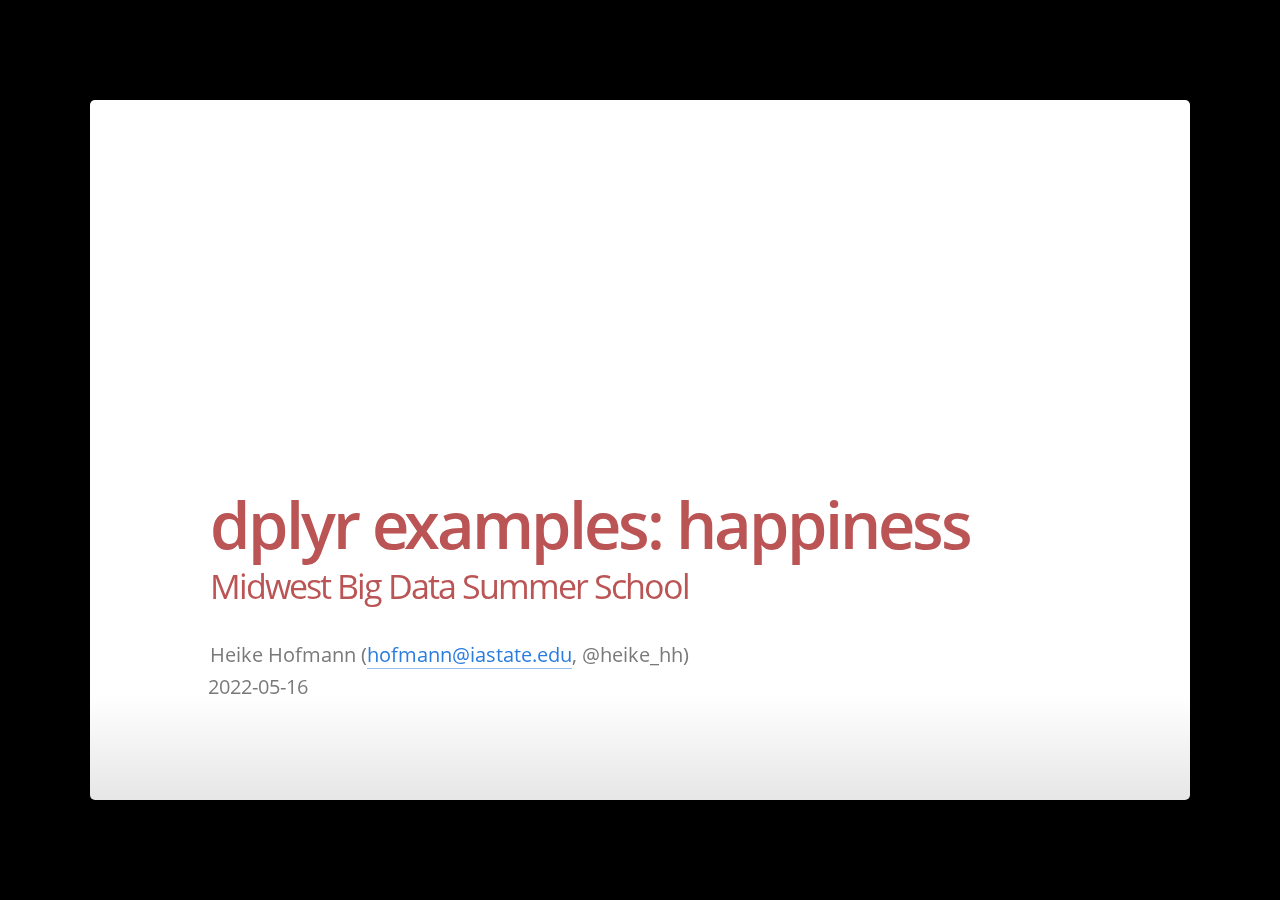
<file: 01-Introduction-to-R/knitr/5-dplyr-examples.html>
<!DOCTYPE html>
<html>
<head>
  <title>dplyr examples: happiness</title>

  <meta charset="utf-8">
  <meta http-equiv="X-UA-Compatible" content="chrome=1">
  <meta name="generator" content="pandoc" />



  <meta name="date" content="2022-05-16" />

  <meta name="viewport" content="width=device-width, initial-scale=1">
  <meta name="apple-mobile-web-app-capable" content="yes">

  <base target="_blank">

  <script type="text/javascript">
    var SLIDE_CONFIG = {
      // Slide settings
      settings: {
                title: 'dplyr examples: happiness',
                        subtitle: 'Midwest Big Data Summer School',
                useBuilds: true,
        usePrettify: true,
        enableSlideAreas: true,
        enableTouch: true,
                      },

      // Author information
      presenters: [
            {
        name:  'Heike Hofmann (<a href="mailto:hofmann@iastate.edu" class="email">hofmann@iastate.edu</a>, <span class="citation">@heike_hh</span>)' ,
        company: '',
        gplus: '',
        twitter: '',
        www: '',
        github: ''
      },
            ]
    };
  </script>

  <script>// Pandoc 2.9 adds attributes on both header and div. We remove the former (to
// be compatible with the behavior of Pandoc < 2.8).
document.addEventListener('DOMContentLoaded', function(e) {
  var hs = document.querySelectorAll("div.section[class*='level'] > :first-child");
  var i, h, a;
  for (i = 0; i < hs.length; i++) {
    h = hs[i];
    if (!/^h[1-6]$/i.test(h.tagName)) continue;  // it should be a header h1-h6
    a = h.attributes;
    while (a.length > 0) h.removeAttribute(a[0].name);
  }
});
</script>
  <style type="text/css">@font-face {
font-family: 'Open Sans';
font-style: normal;
font-weight: 400;
src: url([data-uri]) format('truetype');
}
@font-face {
font-family: 'Open Sans';
font-style: normal;
font-weight: 600;
src: url([data-uri]) format('truetype');
}
@font-face {
font-family: 'Open Sans';
font-style: italic;
font-weight: 400;
src: url([data-uri]) format('truetype');
}
@font-face {
font-family: 'Open Sans';
font-style: italic;
font-weight: 600;
src: url([data-uri]) format('truetype');
}
@font-face {
font-family: 'Source Code Pro';
font-style: normal;
font-weight: 400;
src: url([data-uri]) format('truetype');
}
</style>
  <style type="text/css">@charset "UTF-8";

html, body, div, span, applet, object, iframe,
h1, h2, h3, h4, h5, h6, p, blockquote, pre,
a, abbr, acronym, address, big, cite, code,
del, dfn, em, img, ins, kbd, q, s, samp,
small, strike, strong, tt, var,
b, u, i, center,
dl, dt, dd, ol, ul, li,
fieldset, form, label, legend,
table, caption, tbody, tfoot, thead, tr, th, td,
article, aside, canvas, details, embed,
figure, figcaption, footer, header, hgroup,
menu, nav, output, ruby, section, summary,
time, mark, audio, video {
margin: 0;
padding: 0;
border: 0;
font: inherit;
font-size: 100%;
vertical-align: baseline;
}

html {
line-height: 1.2;
}

ul {
list-style: none;
}

table {
border-collapse: collapse;
border-spacing: 0;
}

caption, th, td {
font-weight: normal;
vertical-align: middle;
}

q, blockquote {
quotes: none;
}

q:before, q:after, blockquote:before, blockquote:after {
content: "";
content: none;
}

a img {
border: none;
}

article, aside, details, figcaption, figure, footer, header, hgroup, menu, nav, section, summary {
display: block;
}


html {
height: 100%;
overflow: hidden;
}

body {
margin: 0;
padding: 0;
opacity: 0;
height: 100%;
min-height: 740px;
width: 100%;
overflow: hidden;
color: #fff;
-webkit-font-smoothing: antialiased;
-moz-font-smoothing: antialiased;
-ms-font-smoothing: antialiased;
-o-font-smoothing: antialiased;
-webkit-transition: opacity 250ms ease-in;
-webkit-transition-delay: 100ms;
-moz-transition: opacity 250ms ease-in 100ms;
-o-transition: opacity 250ms ease-in 100ms;
transition: opacity 250ms ease-in 100ms;
}

body.loaded {
opacity: 1 !important;
}

input, button {
vertical-align: middle;
}

slides > slide[hidden] {
display: none !important;
}

slides {
width: 100%;
height: 100%;
position: absolute;
left: 0;
top: 0;
-webkit-transform: translate3d(0, 0, 0);
-moz-transform: translate3d(0, 0, 0);
-ms-transform: translate3d(0, 0, 0);
-o-transform: translate3d(0, 0, 0);
transform: translate3d(0, 0, 0);
-webkit-perspective: 1000;
-moz-perspective: 1000;
-ms-perspective: 1000;
-o-perspective: 1000;
perspective: 1000;
-webkit-transform-style: preserve-3d;
-moz-transform-style: preserve-3d;
-ms-transform-style: preserve-3d;
-o-transform-style: preserve-3d;
transform-style: preserve-3d;
-webkit-transition: opacity 250ms ease-in;
-webkit-transition-delay: 100ms;
-moz-transition: opacity 250ms ease-in 100ms;
-o-transition: opacity 250ms ease-in 100ms;
transition: opacity 250ms ease-in 100ms;
}

slides > slide {
display: block;
position: absolute;
overflow: hidden;
left: 50%;
top: 50%;
-webkit-box-sizing: border-box;
-moz-box-sizing: border-box;
box-sizing: border-box;
}




::selection {
color: white;
background-color: #ffd14d;
text-shadow: none;
}

::-webkit-scrollbar {
height: 16px;
overflow: visible;
width: 16px;
}

::-webkit-scrollbar-thumb {
background-color: rgba(0, 0, 0, 0.1);
background-clip: padding-box;
border: solid transparent;
min-height: 28px;
padding: 100px 0 0;
-webkit-box-shadow: inset 1px 1px 0 rgba(0, 0, 0, 0.1), inset 0 -1px 0 rgba(0, 0, 0, 0.07);
-moz-box-shadow: inset 1px 1px 0 rgba(0, 0, 0, 0.1), inset 0 -1px 0 rgba(0, 0, 0, 0.07);
box-shadow: inset 1px 1px 0 rgba(0, 0, 0, 0.1), inset 0 -1px 0 rgba(0, 0, 0, 0.07);
border-width: 1px 1px 1px 6px;
}

::-webkit-scrollbar-thumb:hover {
background-color: rgba(0, 0, 0, 0.5);
}

::-webkit-scrollbar-button {
height: 0;
width: 0;
}

::-webkit-scrollbar-track {
background-clip: padding-box;
border: solid transparent;
border-width: 0 0 0 4px;
}

::-webkit-scrollbar-corner {
background: transparent;
}

body {
background: black;
}

slides > slide {
font-family: 'Open Sans', Arial, sans-serif;
font-size: 26px;
color: #797979;
width: 900px;
height: 700px;
margin-left: -450px;
margin-top: -350px;
padding: 40px 60px;
-webkit-border-radius: 5px;
-moz-border-radius: 5px;
-ms-border-radius: 5px;
-o-border-radius: 5px;
border-radius: 5px;
-webkit-transition: all 0.6s ease-in-out;
-moz-transition: all 0.6s ease-in-out;
-o-transition: all 0.6s ease-in-out;
transition: all 0.6s ease-in-out;
}

slides > slide.far-past {
}

slides > slide.past {
opacity: 0;
}

slides > slide.current {
display: block;
opacity: 1;
z-index: 1;
}
slides > slide:not(.current) {
z-index: 0;
}

slides > slide.current .auto-fadein {
opacity: 1;
}

slides > slide.current .gdbar {
-webkit-background-size: 100% 100%;
-moz-background-size: 100% 100%;
-o-background-size: 100% 100%;
background-size: 100% 100%;
}

slides > slide.next {
opacity: 0;
pointer-events: none;
}

slides > slide.far-next {
}

slides > slide.dark {
background: #515151 !important;
}

slides > slide:not(.nobackground):after {
font-size: 12pt;
content: attr(data-slide-num) "/" attr(data-total-slides);
position: absolute;
bottom: 20px;
right: 60px;
line-height: 1.9;
}

slides > slide.title-slide:after {
content: '';
position: absolute;
bottom: 40px;
right: 40px;
width: 100%;
height: 60px;
}

slides > slide.backdrop {
z-index: -10;
display: block !important;
background: -webkit-gradient(linear, 50% 0%, 50% 100%, color-stop(0%, #ffffff), color-stop(85%, #ffffff), color-stop(100%, #e6e6e6));
background: -webkit-linear-gradient(#ffffff, #ffffff 85%, #e6e6e6);
background: -moz-linear-gradient(#ffffff, #ffffff 85%, #e6e6e6);
background: -o-linear-gradient(#ffffff, #ffffff 85%, #e6e6e6);
background: linear-gradient(#ffffff, #ffffff 85%, #e6e6e6);
background-color: white;
}

slides > slide.backdrop:after, slides > slide.backdrop:before {
display: none;
}

slides > slide > hgroup + article {
margin-top: 45px;
}

slides > slide > hgroup + article.flexbox.vcenter, slides > slide > hgroup + article.flexbox.vleft, slides > slide > hgroup + article.flexbox.vright {
height: 80%;
}

slides > slide > hgroup + article p {
margin-bottom: 1em;
}

slides > slide > article:only-child {
height: 100%;
}

slides > slide > article:only-child > iframe {
height: 95%;
}

slides.layout-faux-widescreen > slide {
padding: 40px 160px;
}

slides.layout-widescreen > slide,
slides.layout-faux-widescreen > slide {
margin-left: -550px;
width: 1100px;
}

slides.layout-widescreen > slide.far-past,
slides.layout-faux-widescreen > slide.far-past {
-webkit-transform: translate(-2260px);
-moz-transform: translate(-2260px);
-ms-transform: translate(-2260px);
-o-transform: translate(-2260px);
transform: translate(-2260px);
-webkit-transform: translate3d(-2260px, 0, 0);
-moz-transform: translate3d(-2260px, 0, 0);
-ms-transform: translate3d(-2260px, 0, 0);
-o-transform: translate3d(-2260px, 0, 0);
transform: translate3d(-2260px, 0, 0);
}

slides.layout-widescreen > slide.past,
slides.layout-faux-widescreen > slide.past {
display: block;
opacity: 0;
}

slides.layout-widescreen > slide.current,
slides.layout-faux-widescreen > slide.current {
display: block;
opacity: 1;
}

slides.layout-widescreen > slide.next,
slides.layout-faux-widescreen > slide.next {
display: block;
opacity: 0;
pointer-events: none;
}

slides.layout-widescreen > slide.far-next,
slides.layout-faux-widescreen > slide.far-next {
-webkit-transform: translate(2260px);
-moz-transform: translate(2260px);
-ms-transform: translate(2260px);
-o-transform: translate(2260px);
transform: translate(2260px);
-webkit-transform: translate3d(2260px, 0, 0);
-moz-transform: translate3d(2260px, 0, 0);
-ms-transform: translate3d(2260px, 0, 0);
-o-transform: translate3d(2260px, 0, 0);
transform: translate3d(2260px, 0, 0);
}

slides.layout-widescreen #prev-slide-area,
slides.layout-faux-widescreen #prev-slide-area {
margin-left: -650px;
}

slides.layout-widescreen #next-slide-area,
slides.layout-faux-widescreen #next-slide-area {
margin-left: 550px;
}

b {
font-weight: 600;
}

a {
color: #2a7cdf;
text-decoration: none;
border-bottom: 1px solid rgba(42, 124, 223, 0.5);
}

a:hover {
color: black !important;
}

h1, h2, h3 {
font-weight: 600;
}

h2 {
font-size: 45px;
line-height: 65px;
letter-spacing: -2px;
color: #515151;
}

h3 {
font-size: 30px;
letter-spacing: -1px;
line-height: 2;
font-weight: inherit;
color: #797979;
}

ol, ul {
margin-left: 1.2em;
margin-bottom: 1em;
position: relative;
}
ol {
margin-left: 1.4em;
}

ol li,
ul li {
margin-bottom: 0.5em;
}

ul li ul {
margin-left: 2em;
margin-bottom: 0;
}

ul li ul li:before {
content: '-';
font-weight: 600;
}

ul > li:before {
content: '\00B7';
margin-left: -1em;
position: absolute;
font-weight: 600;
}

ul ul,
ol ul {
margin-top: .5em;
}
ol ul,
ol ol {
margin-top: .5em;
}

.highlight-code slide.current pre > * {
opacity: 0.25;
-webkit-transition: opacity 0.5s ease-in;
-moz-transition: opacity 0.5s ease-in;
-o-transition: opacity 0.5s ease-in;
transition: opacity 0.5s ease-in;
}

.highlight-code slide.current b {
opacity: 1;
}

pre {
font-family: 'Source Code Pro', 'Courier New', monospace;
font-size: 20px;
line-height: 28px;
padding: 10px 0 10px 60px;
letter-spacing: -1px;
margin-bottom: 20px;
width: 106%;
left: -60px;
position: relative;
-webkit-box-sizing: border-box;
-moz-box-sizing: border-box;
box-sizing: border-box;

}
.prettyprint {
background-color: #e6e6e6;
}

pre[data-lang]:after {
content: attr(data-lang);
background-color: darkgrey;
right: 0;
top: 0;
position: absolute;
font-size: 16pt;
color: white;
padding: 2px 25px;
text-transform: uppercase;
}

pre[data-lang="go"] {
color: #333;
}

code {
font-size: 95%;
font-family: 'Source Code Pro', 'Courier New', monospace;
color: black;
}

iframe {
width: 100%;
height: 510px;
background: white;
border: 1px solid #e6e6e6;
-webkit-box-sizing: border-box;
-moz-box-sizing: border-box;
box-sizing: border-box;
}

dt {
font-weight: bold;
}

button {
display: inline-block;
background: -webkit-gradient(linear, 50% 0%, 50% 100%, color-stop(40%, #f9f9f9), color-stop(70%, #e3e3e3));
background: -webkit-linear-gradient(#f9f9f9 40%, #e3e3e3 70%);
background: -moz-linear-gradient(#f9f9f9 40%, #e3e3e3 70%);
background: -o-linear-gradient(#f9f9f9 40%, #e3e3e3 70%);
background: linear-gradient(#f9f9f9 40%, #e3e3e3 70%);
border: 1px solid darkgrey;
-webkit-border-radius: 3px;
-moz-border-radius: 3px;
-ms-border-radius: 3px;
-o-border-radius: 3px;
border-radius: 3px;
padding: 5px 8px;
outline: none;
white-space: nowrap;
-webkit-user-select: none;
-moz-user-select: none;
user-select: none;
cursor: pointer;
text-shadow: 1px 1px white;
font-size: 10pt;
}

button:not(:disabled):hover {
border-color: #515151;
}

button:not(:disabled):active {
background: -webkit-gradient(linear, 50% 0%, 50% 100%, color-stop(40%, #e3e3e3), color-stop(70%, #f9f9f9));
background: -webkit-linear-gradient(#e3e3e3 40%, #f9f9f9 70%);
background: -moz-linear-gradient(#e3e3e3 40%, #f9f9f9 70%);
background: -o-linear-gradient(#e3e3e3 40%, #f9f9f9 70%);
background: linear-gradient(#e3e3e3 40%, #f9f9f9 70%);
}

:disabled {
color: darkgrey;
}

.blue {
color: #4387fd;
}

.blue2 {
color: #3c8ef3;
}

.blue3 {
color: #2a7cdf;
}

.yellow {
color: #ffd14d;
}

.yellow2 {
color: #f9cc46;
}

.yellow3 {
color: #f6c000;
}

.green {
color: #0da861;
}

.green2 {
color: #00a86d;
}

.green3 {
color: #009f5d;
}

.red {
color: #f44a3f;
}

.red2 {
color: #e0543e;
}

.red3 {
color: #d94d3a;
}

.gray {
color: #e6e6e6;
}

.gray2 {
color: darkgrey;
}

.gray3 {
color: #797979;
}

.gray4 {
color: #515151;
}

.white {
color: white !important;
}

.black {
color: black !important;
}

.columns-2 {
-webkit-column-count: 2;
-moz-column-count: 2;
-ms-column-count: 2;
-o-column-count: 2;
column-count: 2;
}

.columns-2 ul, .columns-2 ol {
-webkit-transform: translate3d(0, 0, 0);
}

table.rmdtable {
width: 100%;
border-collapse: -moz-initial;
border-collapse: initial;
border-spacing: 2px;
border-bottom: 1px solid #797979;
}

table.rmdtable tr > td:first-child, table th {
font-weight: 600;
color: #515151;
}

table.rmdtable tr:nth-child(odd) {
background-color: #e6e6e6;
}

table.rmdtable th {
color: white;
font-size: 18px;
background: -webkit-gradient(linear, 50% 0%, 50% 100%, color-stop(40%, #4387fd), color-stop(80%, #2a7cdf)) no-repeat;
background: -webkit-linear-gradient(top, #4387fd 40%, #2a7cdf 80%) no-repeat;
background: -moz-linear-gradient(top, #4387fd 40%, #2a7cdf 80%) no-repeat;
background: -o-linear-gradient(top, #4387fd 40%, #2a7cdf 80%) no-repeat;
background: linear-gradient(top, #4387fd 40%, #2a7cdf 80%) no-repeat;
}

table.rmdtable td, table th {
font-size: 18px;
padding: 1em 0.5em;
}

table.rmdtable td.highlight {
color: #515151;
background: -webkit-gradient(linear, 50% 0%, 50% 100%, color-stop(40%, #ffd14d), color-stop(80%, #f6c000)) no-repeat;
background: -webkit-linear-gradient(top, #ffd14d 40%, #f6c000 80%) no-repeat;
background: -moz-linear-gradient(top, #ffd14d 40%, #f6c000 80%) no-repeat;
background: -o-linear-gradient(top, #ffd14d 40%, #f6c000 80%) no-repeat;
background: linear-gradient(top, #ffd14d 40%, #f6c000 80%) no-repeat;
}

table.rmdtable.rows {
border-bottom: none;
border-right: 1px solid #797979;
}

q {
font-size: 45px;
line-height: 72px;
}

q:before {
content: '\201C';
position: absolute;
margin-left: -0.5em;
}

q:after {
content: '\201D';
position: absolute;
margin-left: 0.1em;
}

slide.fill {
background-repeat: no-repeat;
-webkit-border-radius: 5px;
-moz-border-radius: 5px;
-ms-border-radius: 5px;
-o-border-radius: 5px;
border-radius: 5px;
-webkit-background-size: cover;
-moz-background-size: cover;
-o-background-size: cover;
background-size: cover;
}


article.smaller p, article.smaller ul, article.smaller ol {
font-size: 20px;
line-height: 24px;
letter-spacing: 0;
}

article.smaller table td, article.smaller table th {
font-size: 14px;
}

article.smaller pre {
font-size: 15px;
line-height: 20px;
letter-spacing: 0;
}

article.smaller q {
font-size: 40px;
line-height: 48px;
}

article.smaller q:before, article.smaller q:after {
font-size: 60px;
}


.build > * {
-webkit-transition: opacity 0.5s ease-in-out;
-webkit-transition-delay: 0.2s;
-moz-transition: opacity 0.5s ease-in-out 0.2s;
-o-transition: opacity 0.5s ease-in-out 0.2s;
transition: opacity 0.5s ease-in-out 0.2s;
}

.build .to-build {
opacity: 0;
}

.build .build-fade {
opacity: 0.3;
}

.build .build-fade:hover {
opacity: 1.0;
}

.popup .next .build .to-build {
opacity: 1;
}

.popup .next .build .build-fade {
opacity: 1;
}


.prettyprint .str,
.prettyprint .atv {

color: #009f5d;
}

.prettyprint .kwd,
.prettyprint .tag {

color: #0066cc;
}

.prettyprint .com {

color: #797979;
font-style: italic;
}

.prettyprint .lit {

color: #7f0000;
}

.prettyprint .pun,
.prettyprint .opn,
.prettyprint .clo {
color: #515151;
}

.prettyprint .typ,
.prettyprint .atn,
.prettyprint .dec,
.prettyprint .var {

color: #d94d3a;
}

.prettyprint .pln {
color: #515151;
}

.note {
position: absolute;
z-index: 100;
width: 100%;
height: 100%;
top: 0;
left: 0;
padding: 1em;
background: rgba(0, 0, 0, 0.3);
opacity: 0;
pointer-events: none;
display: -webkit-box !important;
display: -moz-box !important;
display: -ms-box !important;
display: -o-box !important;
display: box !important;
-webkit-box-orient: vertical;
-moz-box-orient: vertical;
-ms-box-orient: vertical;
box-orient: vertical;
-webkit-box-align: center;
-moz-box-align: center;
-ms-box-align: center;
box-align: center;
-webkit-box-pack: center;
-moz-box-pack: center;
-ms-box-pack: center;
box-pack: center;
-webkit-border-radius: 5px;
-moz-border-radius: 5px;
-ms-border-radius: 5px;
-o-border-radius: 5px;
border-radius: 5px;
-webkit-box-sizing: border-box;
-moz-box-sizing: border-box;
box-sizing: border-box;
-webkit-transform: translateY(350px);
-moz-transform: translateY(350px);
-ms-transform: translateY(350px);
-o-transform: translateY(350px);
transform: translateY(350px);
-webkit-transition: all 0.4s ease-in-out;
-moz-transition: all 0.4s ease-in-out;
-o-transition: all 0.4s ease-in-out;
transition: all 0.4s ease-in-out;
}

.note > section {
background: #fff;
-webkit-border-radius: 5px;
-moz-border-radius: 5px;
-ms-border-radius: 5px;
-o-border-radius: 5px;
border-radius: 5px;
-webkit-box-shadow: 0 0 10px #797979;
-moz-box-shadow: 0 0 10px #797979;
box-shadow: 0 0 10px #797979;
width: 60%;
padding: 2em;
}

.with-notes.popup slides.layout-widescreen slide.next,
.with-notes.popup slides.layout-faux-widescreen slide.next {
-webkit-transform: translate3d(690px, 80px, 0) scale(0.35);
-moz-transform: translate3d(690px, 80px, 0) scale(0.35);
-ms-transform: translate3d(690px, 80px, 0) scale(0.35);
-o-transform: translate3d(690px, 80px, 0) scale(0.35);
transform: translate3d(690px, 80px, 0) scale(0.35);
}

.with-notes.popup slides.layout-widescreen slide .note,
.with-notes.popup slides.layout-faux-widescreen slide .note {
-webkit-transform: translate3d(300px, 800px, 0) scale(1.5);
-moz-transform: translate3d(300px, 800px, 0) scale(1.5);
-ms-transform: translate3d(300px, 800px, 0) scale(1.5);
-o-transform: translate3d(300px, 800px, 0) scale(1.5);
transform: translate3d(300px, 800px, 0) scale(1.5);
}

.with-notes.popup slide {
overflow: visible;
background: white;
-webkit-transition: none;
-moz-transition: none;
-o-transition: none;
transition: none;
pointer-events: none;
-webkit-transform-origin: 0 0;
-moz-transform-origin: 0 0;
-ms-transform-origin: 0 0;
-o-transform-origin: 0 0;
transform-origin: 0 0;
}

.with-notes.popup slide:not(.backdrop) {
-webkit-transform: scale(0.6) translate3d(0.5em, 0.5em, 0);
-moz-transform: scale(0.6) translate3d(0.5em, 0.5em, 0);
-ms-transform: scale(0.6) translate3d(0.5em, 0.5em, 0);
-o-transform: scale(0.6) translate3d(0.5em, 0.5em, 0);
transform: scale(0.6) translate3d(0.5em, 0.5em, 0);
-webkit-box-shadow: 0 0 10px #797979;
-moz-box-shadow: 0 0 10px #797979;
box-shadow: 0 0 10px #797979;
}

.with-notes.popup slide.backdrop {
background-image: -webkit-gradient(radial, 50% 50%, 0, 50% 50%, 600, color-stop(0%, #b1dfff), color-stop(100%, #4387fd));
background-image: -webkit-radial-gradient(50% 50%, #b1dfff 0%, #4387fd 600px);
background-image: -moz-radial-gradient(50% 50%, #b1dfff 0%, #4387fd 600px);
background-image: -o-radial-gradient(50% 50%, #b1dfff 0%, #4387fd 600px);
background-image: radial-gradient(50% 50%, #b1dfff 0%, #4387fd 600px);
}

.with-notes.popup slide.next {
-webkit-transform: translate3d(570px, 80px, 0) scale(0.35);
-moz-transform: translate3d(570px, 80px, 0) scale(0.35);
-ms-transform: translate3d(570px, 80px, 0) scale(0.35);
-o-transform: translate3d(570px, 80px, 0) scale(0.35);
transform: translate3d(570px, 80px, 0) scale(0.35);
opacity: 1 !important;
}

.with-notes.popup slide.next .note {
display: none !important;
}

.with-notes.popup .note {
width: 109%;
height: 260px;
background: #e6e6e6;
padding: 0;
-webkit-box-shadow: 0 0 10px #797979;
-moz-box-shadow: 0 0 10px #797979;
box-shadow: 0 0 10px #797979;
-webkit-transform: translate3d(250px, 800px, 0) scale(1.5);
-moz-transform: translate3d(250px, 800px, 0) scale(1.5);
-ms-transform: translate3d(250px, 800px, 0) scale(1.5);
-o-transform: translate3d(250px, 800px, 0) scale(1.5);
transform: translate3d(250px, 800px, 0) scale(1.5);
-webkit-transition: opacity 400ms ease-in-out;
-moz-transition: opacity 400ms ease-in-out;
-o-transition: opacity 400ms ease-in-out;
transition: opacity 400ms ease-in-out;
}

.with-notes.popup .note > section {
background: #fff;
-webkit-border-radius: 5px;
-moz-border-radius: 5px;
-ms-border-radius: 5px;
-o-border-radius: 5px;
border-radius: 5px;
height: 100%;
width: 100%;
-webkit-box-sizing: border-box;
-moz-box-sizing: border-box;
box-sizing: border-box;
-webkit-box-shadow: none;
-moz-box-shadow: none;
box-shadow: none;
overflow: auto;
padding: 1em;
}

.with-notes .note {
opacity: 1;
-webkit-transform: translateY(0);
-moz-transform: translateY(0);
-ms-transform: translateY(0);
-o-transform: translateY(0);
transform: translateY(0);
pointer-events: auto;
}

.source {
font-size: 14px;
color: darkgrey;
position: absolute;
bottom: 70px;
left: 60px;
}

.centered {
text-align: center;
}

.reflect {
-webkit-box-reflect: below 3px -webkit-linear-gradient(rgba(255, 255, 255, 0) 85%, white 150%);
-moz-box-reflect: below 3px -moz-linear-gradient(rgba(255, 255, 255, 0) 85%, white 150%);
-o-box-reflect: below 3px -o-linear-gradient(rgba(255, 255, 255, 0) 85%, white 150%);
-ms-box-reflect: below 3px -ms-linear-gradient(rgba(255, 255, 255, 0) 85%, white 150%);
box-reflect: below 3px linear-gradient(rgba(255, 255, 255, 0) 85%, #ffffff 150%);
}

.flexbox {
display: -webkit-box !important;
display: -moz-box !important;
display: -ms-box !important;
display: -o-box !important;
display: box !important;
}

.flexbox.vcenter {
-webkit-box-orient: vertical;
-moz-box-orient: vertical;
-ms-box-orient: vertical;
box-orient: vertical;
-webkit-box-align: center;
-moz-box-align: center;
-ms-box-align: center;
box-align: center;
-webkit-box-pack: center;
-moz-box-pack: center;
-ms-box-pack: center;
box-pack: center;
height: 100%;
width: 100%;
}

.flexbox.vleft {
-webkit-box-orient: vertical;
-moz-box-orient: vertical;
-ms-box-orient: vertical;
box-orient: vertical;
-webkit-box-align: left;
-moz-box-align: left;
-ms-box-align: left;
box-align: left;
-webkit-box-pack: center;
-moz-box-pack: center;
-ms-box-pack: center;
box-pack: center;
height: 100%;
width: 100%;
}

.flexbox.vright {
-webkit-box-orient: vertical;
-moz-box-orient: vertical;
-ms-box-orient: vertical;
box-orient: vertical;
-webkit-box-align: end;
-moz-box-align: end;
-ms-box-align: end;
box-align: end;
-webkit-box-pack: center;
-moz-box-pack: center;
-ms-box-pack: center;
box-pack: center;
height: 100%;
width: 100%;
}

.auto-fadein {
-webkit-transition: opacity 0.6s ease-in;
-webkit-transition-delay: 0.6s;
-moz-transition: opacity 0.6s ease-in 0.6s;
-o-transition: opacity 0.6s ease-in 0.6s;
transition: opacity 0.6s ease-in 0.6s;
opacity: 0;
}


.slide-area {
z-index: 1000;
position: absolute;
left: 0;
top: 0;
width: 100px;
height: 700px;
left: 50%;
top: 50%;
cursor: pointer;
margin-top: -350px;
}

#prev-slide-area {
margin-left: -550px;
}

#next-slide-area {
margin-left: 450px;
}


.logoslide img {
width: 383px;
height: 92px;
}

.segue {
padding: 60px 120px;
}

.segue h2 {
color: #e6e6e6;
font-size: 60px;
}

.segue h3 {
color: #e6e6e6;
line-height: 2.8;
}

.segue hgroup {
position: absolute;
bottom: 225px;
}

.thank-you-slide {
background: #4387fd !important;
color: white;
}

.thank-you-slide h2 {
font-size: 60px;
color: inherit;
}

.thank-you-slide article > p {
margin-top: 2em;
font-size: 20pt;
}

.thank-you-slide > p {
position: absolute;
bottom: 80px;
font-size: 24pt;
line-height: 1.3;
}

aside.gdbar {
height: 97px;
width: 215px;
position: absolute;
left: -1px;
top: 125px;
-webkit-border-radius: 0 10px 10px 0;
-moz-border-radius: 0 10px 10px 0;
-ms-border-radius: 0 10px 10px 0;
-o-border-radius: 0 10px 10px 0;
border-radius: 0 10px 10px 0;
background: -webkit-gradient(linear, 0% 50%, 100% 50%, color-stop(0%, #e6e6e6), color-stop(100%, #e6e6e6)) no-repeat;
background: -webkit-linear-gradient(left, #e6e6e6, #e6e6e6) no-repeat;
background: -moz-linear-gradient(left, #e6e6e6, #e6e6e6) no-repeat;
background: -o-linear-gradient(left, #e6e6e6, #e6e6e6) no-repeat;
background: linear-gradient(left, #e6e6e6, #e6e6e6) no-repeat;
-webkit-background-size: 0% 100%;
-moz-background-size: 0% 100%;
-o-background-size: 0% 100%;
background-size: 0% 100%;
-webkit-transition: all 0.5s ease-out;
-webkit-transition-delay: 0.5s;
-moz-transition: all 0.5s ease-out 0.5s;
-o-transition: all 0.5s ease-out 0.5s;
transition: all 0.5s ease-out 0.5s;

}

aside.gdbar.right {
right: 0;
left: -moz-initial;
left: initial;
top: 254px;

-webkit-transform: rotateZ(180deg);
-moz-transform: rotateZ(180deg);
-ms-transform: rotateZ(180deg);
-o-transform: rotateZ(180deg);
transform: rotateZ(180deg);
}

aside.gdbar.right img {
-webkit-transform: rotateZ(180deg);
-moz-transform: rotateZ(180deg);
-ms-transform: rotateZ(180deg);
-o-transform: rotateZ(180deg);
transform: rotateZ(180deg);
}

aside.gdbar.bottom {
top: -moz-initial;
top: initial;
bottom: 60px;
}

aside.gdbar img {
width: 85px;
height: 85px;
position: absolute;
right: 0;
margin: 8px 15px;
}

.title-slide hgroup {
bottom: 100px;
}

.title-slide hgroup h1 {
font-size: 65px;
line-height: 1.4;
letter-spacing: -3px;
color: #515151;
}

.title-slide hgroup h2 {
font-size: 34px;
color: darkgrey;
font-weight: inherit;
}

.title-slide hgroup p {
font-size: 20px;
color: #797979;
line-height: 1.3;
margin-top: 2em;
}

.quote {
color: #e6e6e6;
}

.quote .author {
font-size: 24px;
position: absolute;
bottom: 80px;
line-height: 1.4;
}

[data-config-contact] a {
color: white;
border-bottom: none;
}

[data-config-contact] span {
width: 115px;
display: inline-block;
}

.overview.popup .note {
display: none !important;
}

.overview slides slide {
display: block;
cursor: pointer;
opacity: 0.5;
pointer-events: auto !important;
background: -webkit-gradient(linear, 50% 0%, 50% 100%, color-stop(0%, #ffffff), color-stop(85%, #ffffff), color-stop(100%, #e6e6e6));
background: -webkit-linear-gradient(#ffffff, #ffffff 85%, #e6e6e6);
background: -moz-linear-gradient(#ffffff, #ffffff 85%, #e6e6e6);
background: -o-linear-gradient(#ffffff, #ffffff 85%, #e6e6e6);
background: linear-gradient(#ffffff, #ffffff 85%, #e6e6e6);
background-color: white;
}

.overview slides slide.backdrop {
display: none !important;
}

.overview slides slide.far-past, .overview slides slide.past, .overview slides slide.next, .overview slides slide.far-next, .overview slides slide.far-past {
opacity: 0.5;
display: block;
}

.overview slides slide.current {
opacity: 1;
}

.overview .slide-area {
display: none;
}
slides > slide {
background: linear-gradient(#ffffff, #ffffff 85%, #e6e6e6);
background-color: white;
}
slides > slide {
opacity: 0;
}
@media print {

@page {
size: landscape;
margin: 0;
}

slides slide {
display: block !important;
position: relative;
background: -webkit-gradient(linear, 50% 0%, 50% 100%, color-stop(0%, #ffffff), color-stop(85%, #ffffff), color-stop(100%, #e6e6e6));
background: -webkit-linear-gradient(#ffffff, #ffffff 85%, #e6e6e6);
background: -moz-linear-gradient(#ffffff, #ffffff 85%, #e6e6e6);
background: -o-linear-gradient(#ffffff, #ffffff 85%, #e6e6e6);
background: linear-gradient(#ffffff, #ffffff 85%, #e6e6e6);
background-color: white;
-webkit-transform: none !important;
-moz-transform: none !important;
-ms-transform: none !important;
-o-transform: none !important;
transform: none !important;
width: 100%;
height: 100%;
page-break-after: always;
top: auto !important;
left: auto !important;
margin-top: 0 !important;
margin-left: 0 !important;
opacity: 1 !important;
color: #555;
}

slides slide.far-past, slides slide.past, slides slide.next, slides slide.far-next, slides slide.far-past, slides slide.current {
opacity: 1 !important;
display: block !important;
}

slides slide .build > * {
-webkit-transition: none;
-moz-transition: none;
-o-transition: none;
transition: none;
}

slides slide .build .to-build,
slides slide .build .build-fade {
opacity: 1;
}

slides slide .auto-fadein {
opacity: 1 !important;
}

slides slide.backdrop {
display: none !important;
}

slides slide table.rows {
border-right: 0;
}

slides slide[hidden] {
display: none !important;
}

.slide-area {
display: none;
}

.reflect {
-webkit-box-reflect: none;
-moz-box-reflect: none;
-o-box-reflect: none;
-ms-box-reflect: none;
box-reflect: none;
}

pre, code {
font-family: monospace !important;
}
}

label {
display: block;
margin-bottom: 4px;
}
label, input {
font-size: 16px;
color: #333;
}
input {
width: 220px;
}
.jslider {
margin-top: 8px;
}

.dataTables_info, .dataTables_paginate {
font-size: 14px;
}
</style>
  <style type="text/css">
@media only screen and (max-device-width: 480px) {
slides>slide{-webkit-transition:none !important;-webkit-transition:none !important;-moz-transition:none !important;-o-transition:none !important;transition:none !important}
}
</style>
  <script>/* Modernizr 2.5.3 (Custom Build) | MIT & BSD
 * Build: http://www.modernizr.com/download/#[base64]
 */
;window.Modernizr=function(a,b,c){function C(a){i.cssText=a}function D(a,b){return C(m.join(a+";")+(b||""))}function E(a,b){return typeof a===b}function F(a,b){return!!~(""+a).indexOf(b)}function G(a,b){for(var d in a)if(i[a[d]]!==c)return b=="pfx"?a[d]:!0;return!1}function H(a,b,d){for(var e in a){var f=b[a[e]];if(f!==c)return d===!1?a[e]:E(f,"function")?f.bind(d||b):f}return!1}function I(a,b,c){var d=a.charAt(0).toUpperCase()+a.substr(1),e=(a+" "+o.join(d+" ")+d).split(" ");return E(b,"string")||E(b,"undefined")?G(e,b):(e=(a+" "+p.join(d+" ")+d).split(" "),H(e,b,c))}function K(){e.input=function(c){for(var d=0,e=c.length;d<e;d++)t[c[d]]=c[d]in j;return t.list&&(t.list=!!b.createElement("datalist")&&!!a.HTMLDataListElement),t}("autocomplete autofocus list placeholder max min multiple pattern required step".split(" ")),e.inputtypes=function(a){for(var d=0,e,g,h,i=a.length;d<i;d++)j.setAttribute("type",g=a[d]),e=j.type!=="text",e&&(j.value=k,j.style.cssText="position:absolute;visibility:hidden;",/^range$/.test(g)&&j.style.WebkitAppearance!==c?(f.appendChild(j),h=b.defaultView,e=h.getComputedStyle&&h.getComputedStyle(j,null).WebkitAppearance!=="textfield"&&j.offsetHeight!==0,f.removeChild(j)):/^(search|tel)$/.test(g)||(/^(url|email)$/.test(g)?e=j.checkValidity&&j.checkValidity()===!1:/^color$/.test(g)?(f.appendChild(j),f.offsetWidth,e=j.value!=k,f.removeChild(j)):e=j.value!=k)),s[a[d]]=!!e;return s}("search tel url email datetime date month week time datetime-local number range color".split(" "))}var d="2.5.3",e={},f=b.documentElement,g="modernizr",h=b.createElement(g),i=h.style,j=b.createElement("input"),k=":)",l={}.toString,m=" -webkit- -moz- -o- -ms- ".split(" "),n="Webkit Moz O ms",o=n.split(" "),p=n.toLowerCase().split(" "),q={svg:"http://www.w3.org/2000/svg"},r={},s={},t={},u=[],v=u.slice,w,x=function(a,c,d,e){var h,i,j,k=b.createElement("div"),l=b.body,m=l?l:b.createElement("body");if(parseInt(d,10))while(d--)j=b.createElement("div"),j.id=e?e[d]:g+(d+1),k.appendChild(j);return h=["&#173;","<style>",a,"</style>"].join(""),k.id=g,(l?k:m).innerHTML+=h,m.appendChild(k),l||(m.style.background="",f.appendChild(m)),i=c(k,a),l?k.parentNode.removeChild(k):m.parentNode.removeChild(m),!!i},y=function(b){var c=a.matchMedia||a.msMatchMedia;if(c)return c(b).matches;var d;return x("@media "+b+" { #"+g+" { position: absolute; } }",function(b){d=(a.getComputedStyle?getComputedStyle(b,null):b.currentStyle)["position"]=="absolute"}),d},z=function(){function d(d,e){e=e||b.createElement(a[d]||"div"),d="on"+d;var f=d in e;return f||(e.setAttribute||(e=b.createElement("div")),e.setAttribute&&e.removeAttribute&&(e.setAttribute(d,""),f=E(e[d],"function"),E(e[d],"undefined")||(e[d]=c),e.removeAttribute(d))),e=null,f}var a={select:"input",change:"input",submit:"form",reset:"form",error:"img",load:"img",abort:"img"};return d}(),A={}.hasOwnProperty,B;!E(A,"undefined")&&!E(A.call,"undefined")?B=function(a,b){return A.call(a,b)}:B=function(a,b){return b in a&&E(a.constructor.prototype[b],"undefined")},Function.prototype.bind||(Function.prototype.bind=function(b){var c=this;if(typeof c!="function")throw new TypeError;var d=v.call(arguments,1),e=function(){if(this instanceof e){var a=function(){};a.prototype=c.prototype;var f=new a,g=c.apply(f,d.concat(v.call(arguments)));return Object(g)===g?g:f}return c.apply(b,d.concat(v.call(arguments)))};return e});var J=function(c,d){var f=c.join(""),g=d.length;x(f,function(c,d){var f=b.styleSheets[b.styleSheets.length-1],h=f?f.cssRules&&f.cssRules[0]?f.cssRules[0].cssText:f.cssText||"":"",i=c.childNodes,j={};while(g--)j[i[g].id]=i[g];e.touch="ontouchstart"in a||a.DocumentTouch&&b instanceof DocumentTouch||(j.touch&&j.touch.offsetTop)===9,e.csstransforms3d=(j.csstransforms3d&&j.csstransforms3d.offsetLeft)===9&&j.csstransforms3d.offsetHeight===3,e.generatedcontent=(j.generatedcontent&&j.generatedcontent.offsetHeight)>=1,e.fontface=/src/i.test(h)&&h.indexOf(d.split(" ")[0])===0},g,d)}(['@font-face {font-family:"font";src:url("https://")}',["@media (",m.join("touch-enabled),("),g,")","{#touch{top:9px;position:absolute}}"].join(""),["@media (",m.join("transform-3d),("),g,")","{#csstransforms3d{left:9px;position:absolute;height:3px;}}"].join(""),['#generatedcontent:after{content:"',k,'";visibility:hidden}'].join("")],["fontface","touch","csstransforms3d","generatedcontent"]);r.flexbox=function(){return I("flexOrder")},r["flexbox-legacy"]=function(){return I("boxDirection")},r.canvas=function(){var a=b.createElement("canvas");return!!a.getContext&&!!a.getContext("2d")},r.canvastext=function(){return!!e.canvas&&!!E(b.createElement("canvas").getContext("2d").fillText,"function")},r.webgl=function(){try{var d=b.createElement("canvas"),e;e=!(!a.WebGLRenderingContext||!d.getContext("experimental-webgl")&&!d.getContext("webgl")),d=c}catch(f){e=!1}return e},r.touch=function(){return e.touch},r.geolocation=function(){return!!navigator.geolocation},r.postmessage=function(){return!!a.postMessage},r.websqldatabase=function(){return!!a.openDatabase},r.indexedDB=function(){return!!I("indexedDB",a)},r.hashchange=function(){return z("hashchange",a)&&(b.documentMode===c||b.documentMode>7)},r.history=function(){return!!a.history&&!!history.pushState},r.draganddrop=function(){var a=b.createElement("div");return"draggable"in a||"ondragstart"in a&&"ondrop"in a},r.websockets=function(){for(var b=-1,c=o.length;++b<c;)if(a[o[b]+"WebSocket"])return!0;return"WebSocket"in a},r.rgba=function(){return C("background-color:rgba(150,255,150,.5)"),F(i.backgroundColor,"rgba")},r.hsla=function(){return C("background-color:hsla(120,40%,100%,.5)"),F(i.backgroundColor,"rgba")||F(i.backgroundColor,"hsla")},r.multiplebgs=function(){return C("background:url(https://),url(https://),red url(https://)"),/(url\s*\(.*?){3}/.test(i.background)},r.backgroundsize=function(){return I("backgroundSize")},r.borderimage=function(){return I("borderImage")},r.borderradius=function(){return I("borderRadius")},r.boxshadow=function(){return I("boxShadow")},r.textshadow=function(){return b.createElement("div").style.textShadow===""},r.opacity=function(){return D("opacity:.55"),/^0.55$/.test(i.opacity)},r.cssanimations=function(){return I("animationName")},r.csscolumns=function(){return I("columnCount")},r.cssgradients=function(){var a="background-image:",b="gradient(linear,left top,right bottom,from(#9f9),to(white));",c="linear-gradient(left top,#9f9, white);";return C((a+"-webkit- ".split(" ").join(b+a)+m.join(c+a)).slice(0,-a.length)),F(i.backgroundImage,"gradient")},r.cssreflections=function(){return I("boxReflect")},r.csstransforms=function(){return!!I("transform")},r.csstransforms3d=function(){var a=!!I("perspective");return a&&"webkitPerspective"in f.style&&(a=e.csstransforms3d),a},r.csstransitions=function(){return I("transition")},r.fontface=function(){return e.fontface},r.generatedcontent=function(){return e.generatedcontent},r.video=function(){var a=b.createElement("video"),c=!1;try{if(c=!!a.canPlayType)c=new Boolean(c),c.ogg=a.canPlayType('video/ogg; codecs="theora"').replace(/^no$/,""),c.h264=a.canPlayType('video/mp4; codecs="avc1.42E01E"').replace(/^no$/,""),c.webm=a.canPlayType('video/webm; codecs="vp8, vorbis"').replace(/^no$/,"")}catch(d){}return c},r.audio=function(){var a=b.createElement("audio"),c=!1;try{if(c=!!a.canPlayType)c=new Boolean(c),c.ogg=a.canPlayType('audio/ogg; codecs="vorbis"').replace(/^no$/,""),c.mp3=a.canPlayType("audio/mpeg;").replace(/^no$/,""),c.wav=a.canPlayType('audio/wav; codecs="1"').replace(/^no$/,""),c.m4a=(a.canPlayType("audio/x-m4a;")||a.canPlayType("audio/aac;")).replace(/^no$/,"")}catch(d){}return c},r.localstorage=function(){try{return localStorage.setItem(g,g),localStorage.removeItem(g),!0}catch(a){return!1}},r.sessionstorage=function(){try{return sessionStorage.setItem(g,g),sessionStorage.removeItem(g),!0}catch(a){return!1}},r.webworkers=function(){return!!a.Worker},r.applicationcache=function(){return!!a.applicationCache},r.svg=function(){return!!b.createElementNS&&!!b.createElementNS(q.svg,"svg").createSVGRect},r.inlinesvg=function(){var a=b.createElement("div");return a.innerHTML="<svg/>",(a.firstChild&&a.firstChild.namespaceURI)==q.svg},r.smil=function(){return!!b.createElementNS&&/SVGAnimate/.test(l.call(b.createElementNS(q.svg,"animate")))},r.svgclippaths=function(){return!!b.createElementNS&&/SVGClipPath/.test(l.call(b.createElementNS(q.svg,"clipPath")))};for(var L in r)B(r,L)&&(w=L.toLowerCase(),e[w]=r[L](),u.push((e[w]?"":"no-")+w));return e.input||K(),C(""),h=j=null,e._version=d,e._prefixes=m,e._domPrefixes=p,e._cssomPrefixes=o,e.mq=y,e.hasEvent=z,e.testProp=function(a){return G([a])},e.testAllProps=I,e.testStyles=x,e.prefixed=function(a,b,c){return b?I(a,b,c):I(a,"pfx")},e}(this,this.document),function(a,b,c){function d(a){return o.call(a)=="[object Function]"}function e(a){return typeof a=="string"}function f(){}function g(a){return!a||a=="loaded"||a=="complete"||a=="uninitialized"}function h(){var a=p.shift();q=1,a?a.t?m(function(){(a.t=="c"?B.injectCss:B.injectJs)(a.s,0,a.a,a.x,a.e,1)},0):(a(),h()):q=0}function i(a,c,d,e,f,i,j){function k(b){if(!o&&g(l.readyState)&&(u.r=o=1,!q&&h(),l.onload=l.onreadystatechange=null,b)){a!="img"&&m(function(){t.removeChild(l)},50);for(var d in y[c])y[c].hasOwnProperty(d)&&y[c][d].onload()}}var j=j||B.errorTimeout,l={},o=0,r=0,u={t:d,s:c,e:f,a:i,x:j};y[c]===1&&(r=1,y[c]=[],l=b.createElement(a)),a=="object"?l.data=c:(l.src=c,l.type=a),l.width=l.height="0",l.onerror=l.onload=l.onreadystatechange=function(){k.call(this,r)},p.splice(e,0,u),a!="img"&&(r||y[c]===2?(t.insertBefore(l,s?null:n),m(k,j)):y[c].push(l))}function j(a,b,c,d,f){return q=0,b=b||"j",e(a)?i(b=="c"?v:u,a,b,this.i++,c,d,f):(p.splice(this.i++,0,a),p.length==1&&h()),this}function k(){var a=B;return a.loader={load:j,i:0},a}var l=b.documentElement,m=a.setTimeout,n=b.getElementsByTagName("script")[0],o={}.toString,p=[],q=0,r="MozAppearance"in l.style,s=r&&!!b.createRange().compareNode,t=s?l:n.parentNode,l=a.opera&&o.call(a.opera)=="[object Opera]",l=!!b.attachEvent&&!l,u=r?"object":l?"script":"img",v=l?"script":u,w=Array.isArray||function(a){return o.call(a)=="[object Array]"},x=[],y={},z={timeout:function(a,b){return b.length&&(a.timeout=b[0]),a}},A,B;B=function(a){function b(a){var a=a.split("!"),b=x.length,c=a.pop(),d=a.length,c={url:c,origUrl:c,prefixes:a},e,f,g;for(f=0;f<d;f++)g=a[f].split("="),(e=z[g.shift()])&&(c=e(c,g));for(f=0;f<b;f++)c=x[f](c);return c}function g(a,e,f,g,i){var j=b(a),l=j.autoCallback;j.url.split(".").pop().split("?").shift(),j.bypass||(e&&(e=d(e)?e:e[a]||e[g]||e[a.split("/").pop().split("?")[0]]||h),j.instead?j.instead(a,e,f,g,i):(y[j.url]?j.noexec=!0:y[j.url]=1,f.load(j.url,j.forceCSS||!j.forceJS&&"css"==j.url.split(".").pop().split("?").shift()?"c":c,j.noexec,j.attrs,j.timeout),(d(e)||d(l))&&f.load(function(){k(),e&&e(j.origUrl,i,g),l&&l(j.origUrl,i,g),y[j.url]=2})))}function i(a,b){function c(a,c){if(a){if(e(a))c||(j=function(){var a=[].slice.call(arguments);k.apply(this,a),l()}),g(a,j,b,0,h);else if(Object(a)===a)for(n in m=function(){var b=0,c;for(c in a)a.hasOwnProperty(c)&&b++;return b}(),a)a.hasOwnProperty(n)&&(!c&&!--m&&(d(j)?j=function(){var a=[].slice.call(arguments);k.apply(this,a),l()}:j[n]=function(a){return function(){var b=[].slice.call(arguments);a&&a.apply(this,b),l()}}(k[n])),g(a[n],j,b,n,h))}else!c&&l()}var h=!!a.test,i=a.load||a.both,j=a.callback||f,k=j,l=a.complete||f,m,n;c(h?a.yep:a.nope,!!i),i&&c(i)}var j,l,m=this.yepnope.loader;if(e(a))g(a,0,m,0);else if(w(a))for(j=0;j<a.length;j++)l=a[j],e(l)?g(l,0,m,0):w(l)?B(l):Object(l)===l&&i(l,m);else Object(a)===a&&i(a,m)},B.addPrefix=function(a,b){z[a]=b},B.addFilter=function(a){x.push(a)},B.errorTimeout=1e4,b.readyState==null&&b.addEventListener&&(b.readyState="loading",b.addEventListener("DOMContentLoaded",A=function(){b.removeEventListener("DOMContentLoaded",A,0),b.readyState="complete"},0)),a.yepnope=k(),a.yepnope.executeStack=h,a.yepnope.injectJs=function(a,c,d,e,i,j){var k=b.createElement("script"),l,o,e=e||B.errorTimeout;k.src=a;for(o in d)k.setAttribute(o,d[o]);c=j?h:c||f,k.onreadystatechange=k.onload=function(){!l&&g(k.readyState)&&(l=1,c(),k.onload=k.onreadystatechange=null)},m(function(){l||(l=1,c(1))},e),i?k.onload():n.parentNode.insertBefore(k,n)},a.yepnope.injectCss=function(a,c,d,e,g,i){var e=b.createElement("link"),j,c=i?h:c||f;e.href=a,e.rel="stylesheet",e.type="text/css";for(j in d)e.setAttribute(j,d[j]);g||(n.parentNode.insertBefore(e,n),m(c,0))}}(this,document),Modernizr.load=function(){yepnope.apply(window,[].slice.call(arguments,0))};</script>
  <script>var q=null;window.PR_SHOULD_USE_CONTINUATION=!0;
(function(){function L(a){function m(a){var f=a.charCodeAt(0);if(f!==92)return f;var b=a.charAt(1);return(f=r[b])?f:"0"<=b&&b<="7"?parseInt(a.substring(1),8):b==="u"||b==="x"?parseInt(a.substring(2),16):a.charCodeAt(1)}function e(a){if(a<32)return(a<16?"\\x0":"\\x")+a.toString(16);a=String.fromCharCode(a);if(a==="\\"||a==="-"||a==="["||a==="]")a="\\"+a;return a}function h(a){for(var f=a.substring(1,a.length-1).match(/\\u[\dA-Fa-f]{4}|\\x[\dA-Fa-f]{2}|\\[0-3][0-7]{0,2}|\\[0-7]{1,2}|\\[\S\s]|[^\\]/g),a=
[],b=[],o=f[0]==="^",c=o?1:0,i=f.length;c<i;++c){var j=f[c];if(/\\[bdsw]/i.test(j))a.push(j);else{var j=m(j),d;c+2<i&&"-"===f[c+1]?(d=m(f[c+2]),c+=2):d=j;b.push([j,d]);d<65||j>122||(d<65||j>90||b.push([Math.max(65,j)|32,Math.min(d,90)|32]),d<97||j>122||b.push([Math.max(97,j)&-33,Math.min(d,122)&-33]))}}b.sort(function(a,f){return a[0]-f[0]||f[1]-a[1]});f=[];j=[NaN,NaN];for(c=0;c<b.length;++c)i=b[c],i[0]<=j[1]+1?j[1]=Math.max(j[1],i[1]):f.push(j=i);b=["["];o&&b.push("^");b.push.apply(b,a);for(c=0;c<
f.length;++c)i=f[c],b.push(e(i[0])),i[1]>i[0]&&(i[1]+1>i[0]&&b.push("-"),b.push(e(i[1])));b.push("]");return b.join("")}function y(a){for(var f=a.source.match(/\[(?:[^\\\]]|\\[\S\s])*]|\\u[\dA-Fa-f]{4}|\\x[\dA-Fa-f]{2}|\\\d+|\\[^\dux]|\(\?[!:=]|[()^]|[^()[\\^]+/g),b=f.length,d=[],c=0,i=0;c<b;++c){var j=f[c];j==="("?++i:"\\"===j.charAt(0)&&(j=+j.substring(1))&&j<=i&&(d[j]=-1)}for(c=1;c<d.length;++c)-1===d[c]&&(d[c]=++t);for(i=c=0;c<b;++c)j=f[c],j==="("?(++i,d[i]===void 0&&(f[c]="(?:")):"\\"===j.charAt(0)&&
(j=+j.substring(1))&&j<=i&&(f[c]="\\"+d[i]);for(i=c=0;c<b;++c)"^"===f[c]&&"^"!==f[c+1]&&(f[c]="");if(a.ignoreCase&&s)for(c=0;c<b;++c)j=f[c],a=j.charAt(0),j.length>=2&&a==="["?f[c]=h(j):a!=="\\"&&(f[c]=j.replace(/[A-Za-z]/g,function(a){a=a.charCodeAt(0);return"["+String.fromCharCode(a&-33,a|32)+"]"}));return f.join("")}for(var t=0,s=!1,l=!1,p=0,d=a.length;p<d;++p){var g=a[p];if(g.ignoreCase)l=!0;else if(/[a-z]/i.test(g.source.replace(/\\u[\da-f]{4}|\\x[\da-f]{2}|\\[^UXux]/gi,""))){s=!0;l=!1;break}}for(var r=
{b:8,t:9,n:10,v:11,f:12,r:13},n=[],p=0,d=a.length;p<d;++p){g=a[p];if(g.global||g.multiline)throw Error(""+g);n.push("(?:"+y(g)+")")}return RegExp(n.join("|"),l?"gi":"g")}function M(a){function m(a){switch(a.nodeType){case 1:if(e.test(a.className))break;for(var g=a.firstChild;g;g=g.nextSibling)m(g);g=a.nodeName;if("BR"===g||"LI"===g)h[s]="\n",t[s<<1]=y++,t[s++<<1|1]=a;break;case 3:case 4:g=a.nodeValue,g.length&&(g=p?g.replace(/\r\n?/g,"\n"):g.replace(/[\t\n\r ]+/g," "),h[s]=g,t[s<<1]=y,y+=g.length,
t[s++<<1|1]=a)}}var e=/(?:^|\s)nocode(?:\s|$)/,h=[],y=0,t=[],s=0,l;a.currentStyle?l=a.currentStyle.whiteSpace:window.getComputedStyle&&(l=document.defaultView.getComputedStyle(a,q).getPropertyValue("white-space"));var p=l&&"pre"===l.substring(0,3);m(a);return{a:h.join("").replace(/\n$/,""),c:t}}function B(a,m,e,h){m&&(a={a:m,d:a},e(a),h.push.apply(h,a.e))}function x(a,m){function e(a){for(var l=a.d,p=[l,"pln"],d=0,g=a.a.match(y)||[],r={},n=0,z=g.length;n<z;++n){var f=g[n],b=r[f],o=void 0,c;if(typeof b===
"string")c=!1;else{var i=h[f.charAt(0)];if(i)o=f.match(i[1]),b=i[0];else{for(c=0;c<t;++c)if(i=m[c],o=f.match(i[1])){b=i[0];break}o||(b="pln")}if((c=b.length>=5&&"lang-"===b.substring(0,5))&&!(o&&typeof o[1]==="string"))c=!1,b="src";c||(r[f]=b)}i=d;d+=f.length;if(c){c=o[1];var j=f.indexOf(c),k=j+c.length;o[2]&&(k=f.length-o[2].length,j=k-c.length);b=b.substring(5);B(l+i,f.substring(0,j),e,p);B(l+i+j,c,C(b,c),p);B(l+i+k,f.substring(k),e,p)}else p.push(l+i,b)}a.e=p}var h={},y;(function(){for(var e=a.concat(m),
l=[],p={},d=0,g=e.length;d<g;++d){var r=e[d],n=r[3];if(n)for(var k=n.length;--k>=0;)h[n.charAt(k)]=r;r=r[1];n=""+r;p.hasOwnProperty(n)||(l.push(r),p[n]=q)}l.push(/[\S\s]/);y=L(l)})();var t=m.length;return e}function u(a){var m=[],e=[];a.tripleQuotedStrings?m.push(["str",/^(?:'''(?:[^'\\]|\\[\S\s]|''?(?=[^']))*(?:'''|$)|"""(?:[^"\\]|\\[\S\s]|""?(?=[^"]))*(?:"""|$)|'(?:[^'\\]|\\[\S\s])*(?:'|$)|"(?:[^"\\]|\\[\S\s])*(?:"|$))/,q,"'\""]):a.multiLineStrings?m.push(["str",/^(?:'(?:[^'\\]|\\[\S\s])*(?:'|$)|"(?:[^"\\]|\\[\S\s])*(?:"|$)|`(?:[^\\`]|\\[\S\s])*(?:`|$))/,
q,"'\"`"]):m.push(["str",/^(?:'(?:[^\n\r'\\]|\\.)*(?:'|$)|"(?:[^\n\r"\\]|\\.)*(?:"|$))/,q,"\"'"]);a.verbatimStrings&&e.push(["str",/^@"(?:[^"]|"")*(?:"|$)/,q]);var h=a.hashComments;h&&(a.cStyleComments?(h>1?m.push(["com",/^#(?:##(?:[^#]|#(?!##))*(?:###|$)|.*)/,q,"#"]):m.push(["com",/^#(?:(?:define|elif|else|endif|error|ifdef|include|ifndef|line|pragma|undef|warning)\b|[^\n\r]*)/,q,"#"]),e.push(["str",/^<(?:(?:(?:\.\.\/)*|\/?)(?:[\w-]+(?:\/[\w-]+)+)?[\w-]+\.h|[a-z]\w*)>/,q])):m.push(["com",/^#[^\n\r]*/,
q,"#"]));a.cStyleComments&&(e.push(["com",/^\/\/[^\n\r]*/,q]),e.push(["com",/^\/\*[\S\s]*?(?:\*\/|$)/,q]));a.regexLiterals&&e.push(["lang-regex",/^(?:^^\.?|[!+-]|!=|!==|#|%|%=|&|&&|&&=|&=|\(|\*|\*=|\+=|,|-=|->|\/|\/=|:|::|;|<|<<|<<=|<=|=|==|===|>|>=|>>|>>=|>>>|>>>=|[?@[^]|\^=|\^\^|\^\^=|{|\||\|=|\|\||\|\|=|~|break|case|continue|delete|do|else|finally|instanceof|return|throw|try|typeof)\s*(\/(?=[^*/])(?:[^/[\\]|\\[\S\s]|\[(?:[^\\\]]|\\[\S\s])*(?:]|$))+\/)/]);(h=a.types)&&e.push(["typ",h]);a=(""+a.keywords).replace(/^ | $/g,
"");a.length&&e.push(["kwd",RegExp("^(?:"+a.replace(/[\s,]+/g,"|")+")\\b"),q]);m.push(["pln",/^\s+/,q," \r\n\t\xa0"]);e.push(["lit",/^@[$_a-z][\w$@]*/i,q],["typ",/^(?:[@_]?[A-Z]+[a-z][\w$@]*|\w+_t\b)/,q],["pln",/^[$_a-z][\w$@]*/i,q],["lit",/^(?:0x[\da-f]+|(?:\d(?:_\d+)*\d*(?:\.\d*)?|\.\d\+)(?:e[+-]?\d+)?)[a-z]*/i,q,"0123456789"],["pln",/^\\[\S\s]?/,q],["pun",/^.[^\s\w"-$'./@\\`]*/,q]);return x(m,e)}function D(a,m){function e(a){switch(a.nodeType){case 1:if(k.test(a.className))break;if("BR"===a.nodeName)h(a),
a.parentNode&&a.parentNode.removeChild(a);else for(a=a.firstChild;a;a=a.nextSibling)e(a);break;case 3:case 4:if(p){var b=a.nodeValue,d=b.match(t);if(d){var c=b.substring(0,d.index);a.nodeValue=c;(b=b.substring(d.index+d[0].length))&&a.parentNode.insertBefore(s.createTextNode(b),a.nextSibling);h(a);c||a.parentNode.removeChild(a)}}}}function h(a){function b(a,d){var e=d?a.cloneNode(!1):a,f=a.parentNode;if(f){var f=b(f,1),g=a.nextSibling;f.appendChild(e);for(var h=g;h;h=g)g=h.nextSibling,f.appendChild(h)}return e}
for(;!a.nextSibling;)if(a=a.parentNode,!a)return;for(var a=b(a.nextSibling,0),e;(e=a.parentNode)&&e.nodeType===1;)a=e;d.push(a)}var k=/(?:^|\s)nocode(?:\s|$)/,t=/\r\n?|\n/,s=a.ownerDocument,l;a.currentStyle?l=a.currentStyle.whiteSpace:window.getComputedStyle&&(l=s.defaultView.getComputedStyle(a,q).getPropertyValue("white-space"));var p=l&&"pre"===l.substring(0,3);for(l=s.createElement("LI");a.firstChild;)l.appendChild(a.firstChild);for(var d=[l],g=0;g<d.length;++g)e(d[g]);m===(m|0)&&d[0].setAttribute("value",
m);var r=s.createElement("OL");r.className="linenums";for(var n=Math.max(0,m-1|0)||0,g=0,z=d.length;g<z;++g)l=d[g],l.className="L"+(g+n)%10,l.firstChild||l.appendChild(s.createTextNode("\xa0")),r.appendChild(l);a.appendChild(r)}function k(a,m){for(var e=m.length;--e>=0;){var h=m[e];A.hasOwnProperty(h)?window.console&&console.warn("cannot override language handler %s",h):A[h]=a}}function C(a,m){if(!a||!A.hasOwnProperty(a))a=/^\s*</.test(m)?"default-markup":"default-code";return A[a]}function E(a){var m=
a.g;try{var e=M(a.h),h=e.a;a.a=h;a.c=e.c;a.d=0;C(m,h)(a);var k=/\bMSIE\b/.test(navigator.userAgent),m=/\n/g,t=a.a,s=t.length,e=0,l=a.c,p=l.length,h=0,d=a.e,g=d.length,a=0;d[g]=s;var r,n;for(n=r=0;n<g;)d[n]!==d[n+2]?(d[r++]=d[n++],d[r++]=d[n++]):n+=2;g=r;for(n=r=0;n<g;){for(var z=d[n],f=d[n+1],b=n+2;b+2<=g&&d[b+1]===f;)b+=2;d[r++]=z;d[r++]=f;n=b}for(d.length=r;h<p;){var o=l[h+2]||s,c=d[a+2]||s,b=Math.min(o,c),i=l[h+1],j;if(i.nodeType!==1&&(j=t.substring(e,b))){k&&(j=j.replace(m,"\r"));i.nodeValue=
j;var u=i.ownerDocument,v=u.createElement("SPAN");v.className=d[a+1];var x=i.parentNode;x.replaceChild(v,i);v.appendChild(i);e<o&&(l[h+1]=i=u.createTextNode(t.substring(b,o)),x.insertBefore(i,v.nextSibling))}e=b;e>=o&&(h+=2);e>=c&&(a+=2)}}catch(w){"console"in window&&console.log(w&&w.stack?w.stack:w)}}var v=["break,continue,do,else,for,if,return,while"],w=[[v,"auto,case,char,const,default,double,enum,extern,float,goto,int,long,register,short,signed,sizeof,static,struct,switch,typedef,union,unsigned,void,volatile"],
"catch,class,delete,false,import,new,operator,private,protected,public,this,throw,true,try,typeof"],F=[w,"alignof,align_union,asm,axiom,bool,concept,concept_map,const_cast,constexpr,decltype,dynamic_cast,explicit,export,friend,inline,late_check,mutable,namespace,nullptr,reinterpret_cast,static_assert,static_cast,template,typeid,typename,using,virtual,where"],G=[w,"abstract,boolean,byte,extends,final,finally,implements,import,instanceof,null,native,package,strictfp,super,synchronized,throws,transient"],
H=[G,"as,base,by,checked,decimal,delegate,descending,dynamic,event,fixed,foreach,from,group,implicit,in,interface,internal,into,is,lock,object,out,override,orderby,params,partial,readonly,ref,sbyte,sealed,stackalloc,string,select,uint,ulong,unchecked,unsafe,ushort,var"],w=[w,"debugger,eval,export,function,get,null,set,undefined,var,with,Infinity,NaN"],I=[v,"and,as,assert,class,def,del,elif,except,exec,finally,from,global,import,in,is,lambda,nonlocal,not,or,pass,print,raise,try,with,yield,False,True,None"],
J=[v,"alias,and,begin,case,class,def,defined,elsif,end,ensure,false,in,module,next,nil,not,or,redo,rescue,retry,self,super,then,true,undef,unless,until,when,yield,BEGIN,END"],v=[v,"case,done,elif,esac,eval,fi,function,in,local,set,then,until"],K=/^(DIR|FILE|vector|(de|priority_)?queue|list|stack|(const_)?iterator|(multi)?(set|map)|bitset|u?(int|float)\d*)/,N=/\S/,O=u({keywords:[F,H,w,"caller,delete,die,do,dump,elsif,eval,exit,foreach,for,goto,if,import,last,local,my,next,no,our,print,package,redo,require,sub,undef,unless,until,use,wantarray,while,BEGIN,END"+
I,J,v],hashComments:!0,cStyleComments:!0,multiLineStrings:!0,regexLiterals:!0}),A={};k(O,["default-code"]);k(x([],[["pln",/^[^<?]+/],["dec",/^<!\w[^>]*(?:>|$)/],["com",/^<\!--[\S\s]*?(?:--\>|$)/],["lang-",/^<\?([\S\s]+?)(?:\?>|$)/],["lang-",/^<%([\S\s]+?)(?:%>|$)/],["pun",/^(?:<[%?]|[%?]>)/],["lang-",/^<xmp\b[^>]*>([\S\s]+?)<\/xmp\b[^>]*>/i],["lang-js",/^<script\b[^>]*>([\S\s]*?)(<\/script\b[^>]*>)/i],["lang-css",/^<style\b[^>]*>([\S\s]*?)(<\/style\b[^>]*>)/i],["lang-in.tag",/^(<\/?[a-z][^<>]*>)/i]]),
["default-markup","htm","html","mxml","xhtml","xml","xsl"]);k(x([["pln",/^\s+/,q," \t\r\n"],["atv",/^(?:"[^"]*"?|'[^']*'?)/,q,"\"'"]],[["tag",/^^<\/?[a-z](?:[\w-.:]*\w)?|\/?>$/i],["atn",/^(?!style[\s=]|on)[a-z](?:[\w:-]*\w)?/i],["lang-uq.val",/^=\s*([^\s"'>]*(?:[^\s"'/>]|\/(?=\s)))/],["pun",/^[/<->]+/],["lang-js",/^on\w+\s*=\s*"([^"]+)"/i],["lang-js",/^on\w+\s*=\s*'([^']+)'/i],["lang-js",/^on\w+\s*=\s*([^\s"'>]+)/i],["lang-css",/^style\s*=\s*"([^"]+)"/i],["lang-css",/^style\s*=\s*'([^']+)'/i],["lang-css",
/^style\s*=\s*([^\s"'>]+)/i]]),["in.tag"]);k(x([],[["atv",/^[\S\s]+/]]),["uq.val"]);k(u({keywords:F,hashComments:!0,cStyleComments:!0,types:K}),["c","cc","cpp","cxx","cyc","m"]);k(u({keywords:"null,true,false"}),["json"]);k(u({keywords:H,hashComments:!0,cStyleComments:!0,verbatimStrings:!0,types:K}),["cs"]);k(u({keywords:G,cStyleComments:!0}),["java"]);k(u({keywords:v,hashComments:!0,multiLineStrings:!0}),["bsh","csh","sh"]);k(u({keywords:I,hashComments:!0,multiLineStrings:!0,tripleQuotedStrings:!0}),
["cv","py"]);k(u({keywords:"caller,delete,die,do,dump,elsif,eval,exit,foreach,for,goto,if,import,last,local,my,next,no,our,print,package,redo,require,sub,undef,unless,until,use,wantarray,while,BEGIN,END",hashComments:!0,multiLineStrings:!0,regexLiterals:!0}),["perl","pl","pm"]);k(u({keywords:J,hashComments:!0,multiLineStrings:!0,regexLiterals:!0}),["rb"]);k(u({keywords:w,cStyleComments:!0,regexLiterals:!0}),["js"]);k(u({keywords:"all,and,by,catch,class,else,extends,false,finally,for,if,in,is,isnt,loop,new,no,not,null,of,off,on,or,return,super,then,true,try,unless,until,when,while,yes",
hashComments:3,cStyleComments:!0,multilineStrings:!0,tripleQuotedStrings:!0,regexLiterals:!0}),["coffee"]);k(x([],[["str",/^[\S\s]+/]]),["regex"]);window.prettyPrintOne=function(a,m,e){var h=document.createElement("PRE");h.innerHTML=a;e&&D(h,e);E({g:m,i:e,h:h});return h.innerHTML};window.prettyPrint=function(a){function m(){for(var e=window.PR_SHOULD_USE_CONTINUATION?l.now()+250:Infinity;p<h.length&&l.now()<e;p++){var n=h[p],k=n.className;if(k.indexOf("prettyprint")>=0){var k=k.match(g),f,b;if(b=
!k){b=n;for(var o=void 0,c=b.firstChild;c;c=c.nextSibling)var i=c.nodeType,o=i===1?o?b:c:i===3?N.test(c.nodeValue)?b:o:o;b=(f=o===b?void 0:o)&&"CODE"===f.tagName}b&&(k=f.className.match(g));k&&(k=k[1]);b=!1;for(o=n.parentNode;o;o=o.parentNode)if((o.tagName==="pre"||o.tagName==="code"||o.tagName==="xmp")&&o.className&&o.className.indexOf("prettyprint")>=0){b=!0;break}b||((b=(b=n.className.match(/\blinenums\b(?::(\d+))?/))?b[1]&&b[1].length?+b[1]:!0:!1)&&D(n,b),d={g:k,h:n,i:b},E(d))}}p<h.length?setTimeout(m,
250):a&&a()}for(var e=[document.getElementsByTagName("pre"),document.getElementsByTagName("code"),document.getElementsByTagName("xmp")],h=[],k=0;k<e.length;++k)for(var t=0,s=e[k].length;t<s;++t)h.push(e[k][t]);var e=q,l=Date;l.now||(l={now:function(){return+new Date}});var p=0,d,g=/\blang(?:uage)?-([\w.]+)(?!\S)/;m()};window.PR={createSimpleLexer:x,registerLangHandler:k,sourceDecorator:u,PR_ATTRIB_NAME:"atn",PR_ATTRIB_VALUE:"atv",PR_COMMENT:"com",PR_DECLARATION:"dec",PR_KEYWORD:"kwd",PR_LITERAL:"lit",
PR_NOCODE:"nocode",PR_PLAIN:"pln",PR_PUNCTUATION:"pun",PR_SOURCE:"src",PR_STRING:"str",PR_TAG:"tag",PR_TYPE:"typ"}})();
</script>
  <script>// Copyright (C) 2012 Jeffrey B. Arnold
//
// Licensed under the Apache License, Version 2.0 (the "License");
// you may not use this file except in compliance with the License.
// You may obtain a copy of the License at
//
//      http://www.apache.org/licenses/LICENSE-2.0
//
// Unless required by applicable law or agreed to in writing, software
// distributed under the License is distributed on an "AS IS" BASIS,
// WITHOUT WARRANTIES OR CONDITIONS OF ANY KIND, either express or implied.
// See the License for the specific language governing permissions and
// limitations under the License.


/**
 * @fileoverview
 * Registers a language handler for S, S-plus, and R source code.
 *
 *
 * To use, include prettify.js and this file in your HTML page.
 * Then put your code in an HTML tag like
 *      <pre class="prettyprint lang-r"> code </pre>
 *
 * Language definition from
 * http://cran.r-project.org/doc/manuals/R-lang.html.
 * Many of the regexes are shared  with the pygments SLexer,
 * http://pygments.org/.
 *
 * Original: https://raw.github.com/jrnold/prettify-lang-r-bugs/master/lang-r.js
 *
 * @author jeffrey.arnold@gmail.com
 */
PR['registerLangHandler'](
    PR['createSimpleLexer'](
        [
            [PR['PR_PLAIN'],       /^[\t\n\r \xA0]+/, null, '\t\n\r \xA0'],
	    [PR['PR_STRING'],      /^\"(?:[^\"\\]|\\[\s\S])*(?:\"|$)/, null, '"'],
	    [PR['PR_STRING'],      /^\'(?:[^\'\\]|\\[\s\S])*(?:\'|$)/, null, "'"]
        ],
        [
            [PR['PR_COMMENT'],     /^#.*/],
	    [PR['PR_KEYWORD'],     /^(?:if|else|for|while|repeat|in|next|break|return|switch|function)(?![A-Za-z0-9_.])/],
	    // hex numbes
	    [PR['PR_LITERAL'], /^0[xX][a-fA-F0-9]+([pP][0-9]+)?[Li]?/],
	    // Decimal numbers
            [PR['PR_LITERAL'], /^[+-]?([0-9]+(\.[0-9]+)?|\.[0-9]+)([eE][+-]?[0-9]+)?[Li]?/],
	    // builtin symbols
	    [PR['PR_LITERAL'], /^(?:NULL|NA(?:_(?:integer|real|complex|character)_)?|Inf|TRUE|FALSE|NaN|\.\.(?:\.|[0-9]+))(?![A-Za-z0-9_.])/],
	    // assignment, operators, and parens, etc.
	    [PR['PR_PUNCTUATION'], /^(?:<<?-|->>?|-|==|<=|>=|<|>|&&?|!=|\|\|?|\*|\+|\^|\/|!|%.*?%|=|~|\$|@|:{1,3}|[\[\](){};,?])/],
	    // valid variable names
	    [PR['PR_PLAIN'], /^(?:[A-Za-z]+[A-Za-z0-9_.]*|\.[a-zA-Z_][0-9a-zA-Z\._]*)(?![A-Za-z0-9_.])/],
	    // string backtick
	    [PR['PR_STRING'], /^`.+`/]
        ]),
    ['r', 's', 'R', 'S', 'Splus']);
</script>
  <script>var a=null;
PR.registerLangHandler(PR.createSimpleLexer([["pun",/^[:>?|]+/,a,":|>?"],["dec",/^%(?:YAML|TAG)[^\n\r#]+/,a,"%"],["typ",/^&\S+/,a,"&"],["typ",/^!\S*/,a,"!"],["str",/^"(?:[^"\\]|\\.)*(?:"|$)/,a,'"'],["str",/^'(?:[^']|'')*(?:'|$)/,a,"'"],["com",/^#[^\n\r]*/,a,"#"],["pln",/^\s+/,a," \t\r\n"]],[["dec",/^(?:---|\.\.\.)(?:[\n\r]|$)/],["pun",/^-/],["kwd",/^\w+:[\n\r ]/],["pln",/^\w+/]]),["yaml","yml"]);
</script>
  <script>/*
 * Hammer.JS
 * version 0.4
 * author: Eight Media
 * https://github.com/EightMedia/hammer.js
 */
function Hammer(element, options, undefined)
{
    var self = this;

    var defaults = {
        // prevent the default event or not... might be buggy when false
        prevent_default    : false,
        css_hacks          : true,

        drag               : true,
        drag_vertical      : true,
        drag_horizontal    : true,
        // minimum distance before the drag event starts
        drag_min_distance  : 20, // pixels

        // pinch zoom and rotation
        transform          : true,
        scale_treshold     : 0.1,
        rotation_treshold  : 15, // degrees

        tap                : true,
        tap_double         : true,
        tap_max_interval   : 300,
        tap_double_distance: 20,

        hold               : true,
        hold_timeout       : 500
    };
    options = mergeObject(defaults, options);

    // some css hacks
    (function() {
        if(!options.css_hacks) {
            return false;
        }

        var vendors = ['webkit','moz','ms','o',''];
        var css_props = {
            "userSelect": "none",
            "touchCallout": "none",
            "userDrag": "none",
            "tapHighlightColor": "rgba(0,0,0,0)"
        };

        var prop = '';
        for(var i = 0; i < vendors.length; i++) {
            for(var p in css_props) {
                prop = p;
                if(vendors[i]) {
                    prop = vendors[i] + prop.substring(0, 1).toUpperCase() + prop.substring(1);
                }
                element.style[ prop ] = css_props[p];
            }
        }
    })();

    // holds the distance that has been moved
    var _distance = 0;

    // holds the exact angle that has been moved
    var _angle = 0;

    // holds the diraction that has been moved
    var _direction = 0;

    // holds position movement for sliding
    var _pos = { };

    // how many fingers are on the screen
    var _fingers = 0;

    var _first = false;

    var _gesture = null;
    var _prev_gesture = null;

    var _touch_start_time = null;
    var _prev_tap_pos = {x: 0, y: 0};
    var _prev_tap_end_time = null;

    var _hold_timer = null;

    var _offset = {};

    // keep track of the mouse status
    var _mousedown = false;

    var _event_start;
    var _event_move;
    var _event_end;


    /**
     * angle to direction define
     * @param  float    angle
     * @return string   direction
     */
    this.getDirectionFromAngle = function( angle )
    {
        var directions = {
            down: angle >= 45 && angle < 135, //90
            left: angle >= 135 || angle <= -135, //180
            up: angle < -45 && angle > -135, //270
            right: angle >= -45 && angle <= 45 //0
        };

        var direction, key;
        for(key in directions){
            if(directions[key]){
                direction = key;
                break;
            }
        }
        return direction;
    };


    /**
     * count the number of fingers in the event
     * when no fingers are detected, one finger is returned (mouse pointer)
     * @param  event
     * @return int  fingers
     */
    function countFingers( event )
    {
        // there is a bug on android (until v4?) that touches is always 1,
        // so no multitouch is supported, e.g. no, zoom and rotation...
        return event.touches ? event.touches.length : 1;
    }


    /**
     * get the x and y positions from the event object
     * @param  event
     * @return array  [{ x: int, y: int }]
     */
    function getXYfromEvent( event )
    {
        event = event || window.event;

        // no touches, use the event pageX and pageY
        if(!event.touches) {
            var doc = document,
                body = doc.body;

            return [{
                x: event.pageX || event.clientX + ( doc && doc.scrollLeft || body && body.scrollLeft || 0 ) - ( doc && doc.clientLeft || body && doc.clientLeft || 0 ),
                y: event.pageY || event.clientY + ( doc && doc.scrollTop || body && body.scrollTop || 0 ) - ( doc && doc.clientTop || body && doc.clientTop || 0 )
            }];
        }
        // multitouch, return array with positions
        else {
            var pos = [], src;
            for(var t=0, len=event.touches.length; t<len; t++) {
                src = event.touches[t];
                pos.push({ x: src.pageX, y: src.pageY });
            }
            return pos;
        }
    }


    /**
     * calculate the angle between two points
     * @param object pos1 { x: int, y: int }
     * @param object pos2 { x: int, y: int }
     */
    function getAngle( pos1, pos2 )
    {
        return Math.atan2(pos2.y - pos1.y, pos2.x - pos1.x) * 180 / Math.PI;
    }

    /**
     * trigger an event/callback by name with params
     * @param string name
     * @param array  params
     */
    function triggerEvent( eventName, params )
    {
        // return touches object
        params.touches = getXYfromEvent(params.originalEvent);
        params.type = eventName;

        // trigger callback
        if(isFunction(self["on"+ eventName])) {
            self["on"+ eventName].call(self, params);
        }
    }


    /**
     * cancel event
     * @param   object  event
     * @return  void
     */

    function cancelEvent(event){
        event = event || window.event;
        if(event.preventDefault){
            event.preventDefault();
        }else{
            event.returnValue = false;
            event.cancelBubble = true;
        }
    }


    /**
     * reset the internal vars to the start values
     */
    function reset()
    {
        _pos = {};
        _first = false;
        _fingers = 0;
        _distance = 0;
        _angle = 0;
        _gesture = null;
    }


    var gestures = {
        // hold gesture
        // fired on touchstart
        hold : function(event)
        {
            // only when one finger is on the screen
            if(options.hold) {
                _gesture = 'hold';
                clearTimeout(_hold_timer);

                _hold_timer = setTimeout(function() {
                    if(_gesture == 'hold') {
                        triggerEvent("hold", {
                            originalEvent   : event,
                            position        : _pos.start
                        });
                    }
                }, options.hold_timeout);
            }
        },


        // drag gesture
        // fired on mousemove
        drag : function(event)
        {
            // get the distance we moved
            var _distance_x = _pos.move[0].x - _pos.start[0].x;
            var _distance_y = _pos.move[0].y - _pos.start[0].y;
            _distance = Math.sqrt(_distance_x * _distance_x + _distance_y * _distance_y);

            // drag
            // minimal movement required
            if(options.drag && (_distance > options.drag_min_distance) || _gesture == 'drag') {
                // calculate the angle
                _angle = getAngle(_pos.start[0], _pos.move[0]);
                _direction = self.getDirectionFromAngle(_angle);

                // check the movement and stop if we go in the wrong direction
                var is_vertical = (_direction == 'up' || _direction == 'down');
                if(((is_vertical && !options.drag_vertical) || (!is_vertical && !options.drag_horizontal))
                    && (_distance > options.drag_min_distance)) {
                    return;
                }

                _gesture = 'drag';

                var position = { x: _pos.move[0].x - _offset.left,
                    y: _pos.move[0].y - _offset.top };

                var event_obj = {
                    originalEvent   : event,
                    position        : position,
                    direction       : _direction,
                    distance        : _distance,
                    distanceX       : _distance_x,
                    distanceY       : _distance_y,
                    angle           : _angle
                };

                // on the first time trigger the start event
                if(_first) {
                    triggerEvent("dragstart", event_obj);

                    _first = false;
                }

                // normal slide event
                triggerEvent("drag", event_obj);

                cancelEvent(event);
            }
        },


        // transform gesture
        // fired on touchmove
        transform : function(event)
        {
            if(options.transform) {
                var scale = event.scale || 1;
                var rotation = event.rotation || 0;

                if(countFingers(event) != 2) {
                    return false;
                }

                if(_gesture != 'drag' &&
                    (_gesture == 'transform' || Math.abs(1-scale) > options.scale_treshold
                        || Math.abs(rotation) > options.rotation_treshold)) {
                    _gesture = 'transform';

                    _pos.center = {  x: ((_pos.move[0].x + _pos.move[1].x) / 2) - _offset.left,
                        y: ((_pos.move[0].y + _pos.move[1].y) / 2) - _offset.top };

                    var event_obj = {
                        originalEvent   : event,
                        position        : _pos.center,
                        scale           : scale,
                        rotation        : rotation
                    };

                    // on the first time trigger the start event
                    if(_first) {
                        triggerEvent("transformstart", event_obj);
                        _first = false;
                    }

                    triggerEvent("transform", event_obj);

                    cancelEvent(event);

                    return true;
                }
            }

            return false;
        },


        // tap and double tap gesture
        // fired on touchend
        tap : function(event)
        {
            // compare the kind of gesture by time
            var now = new Date().getTime();
            var touch_time = now - _touch_start_time;

            // dont fire when hold is fired
            if(options.hold && !(options.hold && options.hold_timeout > touch_time)) {
                return;
            }

            // when previous event was tap and the tap was max_interval ms ago
            var is_double_tap = (function(){
                if (_prev_tap_pos && options.tap_double && _prev_gesture == 'tap' && (_touch_start_time - _prev_tap_end_time) < options.tap_max_interval) {
                    var x_distance = Math.abs(_prev_tap_pos[0].x - _pos.start[0].x);
                    var y_distance = Math.abs(_prev_tap_pos[0].y - _pos.start[0].y);
                    return (_prev_tap_pos && _pos.start && Math.max(x_distance, y_distance) < options.tap_double_distance);

                }
                return false;
            })();

            if(is_double_tap) {
                _gesture = 'double_tap';
                _prev_tap_end_time = null;

                triggerEvent("doubletap", {
                    originalEvent   : event,
                    position        : _pos.start
                });
                cancelEvent(event);
            }

            // single tap is single touch
            else {
                _gesture = 'tap';
                _prev_tap_end_time = now;
                _prev_tap_pos = _pos.start;

                if(options.tap) {
                    triggerEvent("tap", {
                        originalEvent   : event,
                        position        : _pos.start
                    });
                    cancelEvent(event);
                }
            }

        }

    };


    function handleEvents(event)
    {
        switch(event.type)
        {
            case 'mousedown':
            case 'touchstart':
                _pos.start = getXYfromEvent(event);
                _touch_start_time = new Date().getTime();
                _fingers = countFingers(event);
                _first = true;
                _event_start = event;

                // borrowed from jquery offset https://github.com/jquery/jquery/blob/master/src/offset.js
                var box = element.getBoundingClientRect();
                var clientTop  = element.clientTop  || document.body.clientTop  || 0;
                var clientLeft = element.clientLeft || document.body.clientLeft || 0;
                var scrollTop  = window.pageYOffset || element.scrollTop  || document.body.scrollTop;
                var scrollLeft = window.pageXOffset || element.scrollLeft || document.body.scrollLeft;

                _offset = {
                    top: box.top + scrollTop - clientTop,
                    left: box.left + scrollLeft - clientLeft
                };

                _mousedown = true;

                // hold gesture
                gestures.hold(event);

                if(options.prevent_default) {
                    cancelEvent(event);
                }
                break;

            case 'mousemove':
            case 'touchmove':
                if(!_mousedown) {
                    return false;
                }
                _event_move = event;
                _pos.move = getXYfromEvent(event);

                if(!gestures.transform(event)) {
                    gestures.drag(event);
                }
                break;

            case 'mouseup':
            case 'mouseout':
            case 'touchcancel':
            case 'touchend':
                if(!_mousedown || (_gesture != 'transform' && event.touches && event.touches.length > 0)) {
                    return false;
                }

                _mousedown = false;
                _event_end = event;

                // drag gesture
                // dragstart is triggered, so dragend is possible
                if(_gesture == 'drag') {
                    triggerEvent("dragend", {
                        originalEvent   : event,
                        direction       : _direction,
                        distance        : _distance,
                        angle           : _angle
                    });
                }

                // transform
                // transformstart is triggered, so transformed is possible
                else if(_gesture == 'transform') {
                    triggerEvent("transformend", {
                        originalEvent   : event,
                        position        : _pos.center,
                        scale           : event.scale,
                        rotation        : event.rotation
                    });
                }
                else {
                    gestures.tap(_event_start);
                }

                _prev_gesture = _gesture;

                // reset vars
                reset();
                break;
        }
    }


    // bind events for touch devices
    // except for windows phone 7.5, it doesnt support touch events..!
    if('ontouchstart' in window) {
        element.addEventListener("touchstart", handleEvents, false);
        element.addEventListener("touchmove", handleEvents, false);
        element.addEventListener("touchend", handleEvents, false);
        element.addEventListener("touchcancel", handleEvents, false);
    }
    // for non-touch
    else {

        if(element.addEventListener){ // prevent old IE errors
            element.addEventListener("mouseout", function(event) {
                if(!isInsideHammer(element, event.relatedTarget)) {
                    handleEvents(event);
                }
            }, false);
            element.addEventListener("mouseup", handleEvents, false);
            element.addEventListener("mousedown", handleEvents, false);
            element.addEventListener("mousemove", handleEvents, false);

            // events for older IE
        }else if(document.attachEvent){
            element.attachEvent("onmouseout", function(event) {
                if(!isInsideHammer(element, event.relatedTarget)) {
                    handleEvents(event);
                }
            }, false);
            element.attachEvent("onmouseup", handleEvents);
            element.attachEvent("onmousedown", handleEvents);
            element.attachEvent("onmousemove", handleEvents);
        }
    }


    /**
     * find if element is (inside) given parent element
     * @param   object  element
     * @param   object  parent
     * @return  bool    inside
     */
    function isInsideHammer(parent, child) {
        // get related target for IE
        if(!child && window.event && window.event.toElement){
            child = window.event.toElement;
        }

        if(parent === child){
            return true;
        }

        // loop over parentNodes of child until we find hammer element
        if(child){
            var node = child.parentNode;
            while(node !== null){
                if(node === parent){
                    return true;
                };
                node = node.parentNode;
            }
        }
        return false;
    }


    /**
     * merge 2 objects into a new object
     * @param   object  obj1
     * @param   object  obj2
     * @return  object  merged object
     */
    function mergeObject(obj1, obj2) {
        var output = {};

        if(!obj2) {
            return obj1;
        }

        for (var prop in obj1) {
            if (prop in obj2) {
                output[prop] = obj2[prop];
            } else {
                output[prop] = obj1[prop];
            }
        }
        return output;
    }

    function isFunction( obj ){
        return Object.prototype.toString.call( obj ) == "[object Function]";
    }
}</script>
  <script>(function(window) {

var ORIGIN_ = location.protocol + '//' + location.host;

// check for local storage
var haveLocalStorage = (function() {
  var mod = 'mod';
  try {
    localStorage.setItem(mod, mod);
    localStorage.removeItem(mod);
    return true;
  } catch(e) {
    return false;
  }
}());

function SlideController() {
  this.popup = null;
  this.isPopup = window.opener;

  if (this.setupDone()) {
    window.addEventListener('message', this.onMessage_.bind(this), false);

    // Close popups if we reload the main window.
    window.addEventListener('beforeunload', function(e) {
      if (this.popup) {
        this.popup.close();
      }
    }.bind(this), false);
  }
}

SlideController.PRESENTER_MODE_PARAM = 'presentme';

SlideController.prototype.setupDone = function() {
  var params = location.search.substring(1).split('&').map(function(el) {
    return el.split('=');
  });

  var presentMe = null;
  for (var i = 0, param; param = params[i]; ++i) {
    if (param[0].toLowerCase() == SlideController.PRESENTER_MODE_PARAM) {
      presentMe = param[1] == 'true';
      break;
    }
  }

  if (presentMe !== null) {
    if (haveLocalStorage)
      localStorage.ENABLE_PRESENTOR_MODE = presentMe;
    // TODO: use window.history.pushState to update URL instead of the redirect.
    if (window.history.replaceState) {
      window.history.replaceState({}, '', location.pathname);
    } else {
      location.replace(location.pathname);
      return false;
    }
  }

  var enablePresenterMode = haveLocalStorage && localStorage.getItem('ENABLE_PRESENTOR_MODE');
  if (enablePresenterMode && JSON.parse(enablePresenterMode)) {
    // Only open popup from main deck. Don't want recursive popup opening!
    if (!this.isPopup) {
      var opts = 'menubar=no,location=yes,resizable=yes,scrollbars=no,status=no';
      this.popup = window.open(location.href, 'mywindow', opts);

      // Loading in the popup? Trigger the hotkey for turning presenter mode on.
      this.popup.addEventListener('load', function(e) {
        var evt = this.popup.document.createEvent('Event');
        evt.initEvent('keydown', true, true);
        evt.keyCode = 'P'.charCodeAt(0);
        this.popup.document.dispatchEvent(evt);
        // this.popup.document.body.classList.add('with-notes');
        // document.body.classList.add('popup');
      }.bind(this), false);
    }
  }

  return true;
}

SlideController.prototype.onMessage_ = function(e) {
  var data = e.data;

  // Restrict messages to being from this origin. Allow local developmet
  // from file:// though.
  // TODO: It would be dope if FF implemented location.origin!
  if (e.origin != ORIGIN_ && ORIGIN_.indexOf('file://') != 0) {
    // Ignore messages from unrecognized origins
    return;
  }

  // if (e.source.location.hostname != 'localhost') {
  //   alert('Someone tried to postMessage from an unknown origin');
  //   return;
  // }

  if ('keyCode' in data) {
    var evt = document.createEvent('Event');
    evt.initEvent('keydown', true, true);
    evt.keyCode = data.keyCode;
    document.dispatchEvent(evt);
  }
};

SlideController.prototype.sendMsg = function(msg) {
  // // Send message to popup window.
  // if (this.popup) {
  //   this.popup.postMessage(msg, ORIGIN_);
  // }

  // Send message to main window.
  if (this.isPopup) {
    // TODO: It would be dope if FF implemented location.origin.
    window.opener.postMessage(msg, '*');
  }
};

window.SlideController = SlideController;

})(window);

</script>
  <script>/**
 * @authors Luke Mahe
 * @authors Eric Bidelman
 * @fileoverview TODO
 */
document.cancelFullScreen = document.webkitCancelFullScreen ||
                            document.mozCancelFullScreen;

/**
 * @constructor
 */
function SlideDeck(el) {
  this.curSlide_ = 0;
  this.prevSlide_ = 0;
  this.config_ = null;
  this.container = el || document.querySelector('slides');
  this.slides = [];
  this.controller = null;

  this.getCurrentSlideFromHash_();

  // Call this explicitly. Modernizr.load won't be done until after DOM load.
  this.onDomLoaded_.bind(this)();
}

/**
 * @const
 * @private
 */
SlideDeck.prototype.SLIDE_CLASSES_ = [
  'far-past', 'past', 'current', 'next', 'far-next'];

/**
 * @const
 * @private
 */
SlideDeck.prototype.CSS_DIR_ = 'theme/css/';

/**
 * @private
 */
SlideDeck.prototype.getCurrentSlideFromHash_ = function() {
  var slideNo = parseInt(document.location.hash.substr(1));

  if (slideNo) {
    this.curSlide_ = slideNo - 1;
  } else {
    this.curSlide_ = 0;
  }
};

/**
 * @param {number} slideNo
 */
SlideDeck.prototype.loadSlide = function(slideNo) {
  if (slideNo) {
    this.curSlide_ = slideNo - 1;
    this.updateSlides_();
  }
};

/**
 * @private
 */
SlideDeck.prototype.onDomLoaded_ = function(e) {
  document.body.classList.add('loaded'); // Add loaded class for templates to use.

  this.slides = this.container.querySelectorAll('slide:not([hidden]):not(.hidden):not(.backdrop)');

  // If we're on a smartphone, apply special sauce.
  if (Modernizr.mq('only screen and (max-device-width: 480px)')) {
    // var style = document.createElement('link');
    // style.rel = 'stylesheet';
    // style.type = 'text/css';
    // style.href = this.CSS_DIR_ + 'phone.css';
    // document.querySelector('head').appendChild(style);

    // No need for widescreen layout on a phone.
    this.container.classList.remove('layout-widescreen');
  }

  this.loadConfig_(SLIDE_CONFIG);
  this.addEventListeners_();
  this.updateSlides_();

  // Add slide numbers and total slide count metadata to each slide.
  var that = this;
  for (var i = 0, slide; slide = this.slides[i]; ++i) {
    slide.dataset.slideNum = i + 1;
    slide.dataset.totalSlides = this.slides.length;

    slide.addEventListener('click', function(e) {
      if (document.body.classList.contains('overview')) {
        that.loadSlide(this.dataset.slideNum);
        e.preventDefault();
        window.setTimeout(function() {
          that.toggleOverview();
        }, 500);
      }
    }, false);
  }

  // Note: this needs to come after addEventListeners_(), which adds a
  // 'keydown' listener that this controller relies on.

  // Modernizr.touch isn't a sufficient check for devices that support both
  // touch and mouse. Create the controller in all cases.
  // // Also, no need to set this up if we're on mobile.
  // if (!Modernizr.touch) {
    this.controller = new SlideController(this);
    if (this.controller.isPopup) {
      document.body.classList.add('popup');
    }
  //}
};

/**
 * @private
 */
SlideDeck.prototype.addEventListeners_ = function() {
  document.addEventListener('keydown', this.onBodyKeyDown_.bind(this), true);
  window.addEventListener('popstate', this.onPopState_.bind(this), false);

  // var transEndEventNames = {
  //   'WebkitTransition': 'webkitTransitionEnd',
  //   'MozTransition': 'transitionend',
  //   'OTransition': 'oTransitionEnd',
  //   'msTransition': 'MSTransitionEnd',
  //   'transition': 'transitionend'
  // };
  //
  // // Find the correct transitionEnd vendor prefix.
  // window.transEndEventName = transEndEventNames[
  //     Modernizr.prefixed('transition')];
  //
  // // When slides are done transitioning, kickoff loading iframes.
  // // Note: we're only looking at a single transition (on the slide). This
  // // doesn't include autobuilds the slides may have. Also, if the slide
  // // transitions on multiple properties (e.g. not just 'all'), this doesn't
  // // handle that case.
  // this.container.addEventListener(transEndEventName, function(e) {
  //     this.enableSlideFrames_(this.curSlide_);
  // }.bind(this), false);

  // document.addEventListener('slideenter', function(e) {
  //   var slide = e.target;
  //   window.setTimeout(function() {
  //     this.enableSlideFrames_(e.slideNumber);
  //     this.enableSlideFrames_(e.slideNumber + 1);
  //   }.bind(this), 300);
  // }.bind(this), false);
};

/**
 * @private
 * @param {Event} e The pop event.
 */
SlideDeck.prototype.onPopState_ = function(e) {
  if (e.state != null) {
    this.curSlide_ = e.state;
    this.updateSlides_(true);
  }
};

/**
 * @param {Event} e
 */
SlideDeck.prototype.onBodyKeyDown_ = function(e) {

  // Don't handle keys if an input or text area is active. Do special handling
  // for selectize because it keeps focus within an offscreen textbox even
  // when just the select control is showing -- for selectize we refrain from
  // handling keys only when the text input is active or when the up or down
  // arrow key is pressed (which is used to open the list from the keyboard)
  var parentNode = e.target.parentNode || e.target; // handle no parent
  if (parentNode.classList && parentNode.classList.contains('selectize-input')) {
    if (parentNode.classList.contains('input-active') ||  // text input is active
       (e.keyCode == 38) || (e.keyCode == 40))            // up or down arrow
      return;
  } else if (/^(input|textarea)$/i.test(e.target.nodeName) ||
      e.target.isContentEditable) {
    return;
  }

  // Forward keydowns to the main slides if we're the popup.
  if (this.controller && this.controller.isPopup) {
    this.controller.sendMsg({keyCode: e.keyCode});
  }

  switch (e.keyCode) {
    case 13: // Enter
      if (document.body.classList.contains('overview')) {
        this.toggleOverview();
      }
      break;

    case 39: // right arrow
    case 32: // space
    case 34: // PgDn
      this.nextSlide();
      e.preventDefault();
      break;

    case 37: // left arrow
    case 8: // Backspace
    case 33: // PgUp
      this.prevSlide();
      e.preventDefault();
      break;

    case 40: // down arrow
      this.nextSlide();
      e.preventDefault();
      break;

    case 38: // up arrow
      this.prevSlide();
      e.preventDefault();
      break;

    case 72: // H: Toggle code highlighting
      document.body.classList.toggle('highlight-code');
      break;

    case 79: // O: Toggle overview
      this.toggleOverview();
      break;

    case 80: // P
      if (this.controller && this.controller.isPopup) {
        document.body.classList.toggle('with-notes');
      } else if (this.controller && !this.controller.popup) {
        document.body.classList.toggle('with-notes');
      }
      break;

    case 82: // R
      // TODO: implement refresh on main slides when popup is refreshed.
      break;

    case 27: // ESC: Hide notes and highlighting
      document.body.classList.remove('with-notes');
      document.body.classList.remove('highlight-code');

      if (document.body.classList.contains('overview')) {
        this.toggleOverview();
      }
      break;

    case 70: // F: Toggle fullscreen
       // Only respect 'f' on body. Don't want to capture keys from an <input>.
       // Also, ignore browser's fullscreen shortcut (cmd+shift+f) so we don't
       // get trapped in fullscreen!
      if (document.cancelFullScreen !== undefined && e.target == document.body && !(e.shiftKey && e.metaKey)) {
        if (document.mozFullScreen !== undefined && !document.mozFullScreen) {
          document.body.mozRequestFullScreen(Element.ALLOW_KEYBOARD_INPUT);
        } else if (document.webkitIsFullScreen !== undefined && !document.webkitIsFullScreen) {
          document.body.webkitRequestFullScreen(Element.ALLOW_KEYBOARD_INPUT);
        } else {
          document.cancelFullScreen();
        }
      }
      break;

    case 87: // W: Toggle widescreen
      // Only respect 'w' on body. Don't want to capture keys from an <input>.
      if (e.target == document.body && !(e.shiftKey && e.metaKey)) {
        this.container.classList.toggle('layout-widescreen');
      }
      break;
  }
};

/**
 *
 */
SlideDeck.prototype.focusOverview_ = function() {
  var overview = document.body.classList.contains('overview');

  for (var i = 0, slide; slide = this.slides[i]; i++) {
    slide.style[Modernizr.prefixed('transform')] = overview ?
        'translateZ(-2500px) translate(' + (( i - this.curSlide_ ) * 105) +
                                       '%, 0%)' : '';
  }
};

/**
 */
SlideDeck.prototype.toggleOverview = function() {
  document.body.classList.toggle('overview');

  this.focusOverview_();
};

/**
 * @private
 */
SlideDeck.prototype.loadConfig_ = function(config) {
  if (!config) {
    return;
  }

  this.config_ = config;

  var settings = this.config_.settings;

  this.loadTheme_(settings.theme || []);

  if (settings.favIcon) {
    this.addFavIcon_(settings.favIcon);
  }

  // Prettyprint. Default to on.
  if (!!!('usePrettify' in settings) || settings.usePrettify) {
    prettyPrint();
  }

  if (settings.analytics) {
    this.loadAnalytics_();
  }

  if (settings.fonts) {
    this.addFonts_(settings.fonts);
  }

  // Builds. Default to on.
  if (!!!('useBuilds' in settings) || settings.useBuilds) {
    this.makeBuildLists_();
  }

  if (settings.title) {
    document.title = settings.title.replace(/<br\/?>/, ' ');
    if (settings.eventInfo && settings.eventInfo.title) {
      document.title +=  ' - ' + settings.eventInfo.title;
    }
    document.querySelector('[data-config-title]').innerHTML = settings.title;
  }

  if (settings.subtitle) {
    document.querySelector('[data-config-subtitle]').innerHTML = settings.subtitle;
  }

  if (this.config_.presenters) {
    var presenters = this.config_.presenters;
    var dataConfigContact = document.querySelector('[data-config-contact]');

    var html = [];
    if (presenters.length == 1) {
      var p = presenters[0];

      var presenterTitle = [p.name];
      if (p.company) {
        presenterTitle.push(p.company);
      }
      html = presenterTitle.join(' - ') + '<br>';

      var gplus = p.gplus ? '<span>g+</span><a href="' + p.gplus +
          '">' + p.gplus.replace(/https?:\/\//, '') + '</a>' : '';

      var twitter = p.twitter ? '<span>twitter</span>' +
          '<a href="http://twitter.com/' + p.twitter + '">' +
          p.twitter + '</a>' : '';

      var www = p.www ? '<span>www</span><a href="' + p.www +
                        '">' + p.www.replace(/https?:\/\//, '') + '</a>' : '';

      var github = p.github ? '<span>github</span><a href="' + p.github +
          '">' + p.github.replace(/https?:\/\//, '') + '</a>' : '';

      var html2 = [gplus, twitter, www, github].join('<br>');

      if (dataConfigContact) {
        dataConfigContact.innerHTML = html2;
      }
    } else {
      for (var i = 0, p; p = presenters[i]; ++i) {
        html.push(p.name + ' - ' + p.company);
      }
      html = html.join('<br>');
      if (dataConfigContact) {
        dataConfigContact.innerHTML = html;
      }
    }

    var dataConfigPresenter = document.querySelector('[data-config-presenter]');
    if (dataConfigPresenter) {
      dataConfigPresenter.innerHTML = html;
      if (settings.eventInfo) {
        var date = settings.eventInfo.date;
        var dateInfo = date ? ' - <time>' + date + '</time>' : '';
        dataConfigPresenter.innerHTML += settings.eventInfo.title + dateInfo;
      }
    }
  }

  /* Left/Right tap areas. Default to including. */
  if (!!!('enableSlideAreas' in settings) || settings.enableSlideAreas) {
    var el = document.createElement('div');
    el.classList.add('slide-area');
    el.id = 'prev-slide-area';
    el.addEventListener('click', this.prevSlide.bind(this), false);
    this.container.appendChild(el);

    var el = document.createElement('div');
    el.classList.add('slide-area');
    el.id = 'next-slide-area';
    el.addEventListener('click', this.nextSlide.bind(this), false);
    this.container.appendChild(el);
  }

  if (Modernizr.touch && (!!!('enableTouch' in settings) ||
      settings.enableTouch)) {
    var self = this;

    // Note: this prevents mobile zoom in/out but prevents iOS from doing
    // it's crazy scroll over effect and disaligning the slides.
    window.addEventListener('touchstart', function(e) {
      e.preventDefault();
    }, false);

    var hammer = new Hammer(this.container);
    hammer.ondragend = function(e) {
      if (e.direction == 'right' || e.direction == 'down') {
        self.prevSlide();
      } else if (e.direction == 'left' || e.direction == 'up') {
        self.nextSlide();
      }
    };
  }
};

/**
 * @private
 * @param {Array.<string>} fonts
 */
SlideDeck.prototype.addFonts_ = function(fonts) {
  var el = document.createElement('link');
  el.rel = 'stylesheet';
  el.href = ('https:' == document.location.protocol ? 'https' : 'http') +
      '://fonts.googleapis.com/css?family=' + fonts.join('|') + '&v2';
  document.querySelector('head').appendChild(el);
};

/**
 * @private
 */
SlideDeck.prototype.buildNextItem_ = function() {
  var slide = this.slides[this.curSlide_];
  var toBuild = slide.querySelector('.to-build');
  var built = slide.querySelector('.build-current');

  if (built) {
    built.classList.remove('build-current');
    if (built.classList.contains('fade')) {
      built.classList.add('build-fade');
    }
  }

  if (!toBuild) {
    var items = slide.querySelectorAll('.build-fade');
    for (var j = 0, item; item = items[j]; j++) {
      item.classList.remove('build-fade');
    }
    return false;
  }

  toBuild.classList.remove('to-build');
  toBuild.classList.add('build-current');

  return true;
};

/**
 * @param {boolean=} opt_dontPush
 */
SlideDeck.prototype.prevSlide = function(opt_dontPush) {
  if (this.curSlide_ > 0) {
    var bodyClassList = document.body.classList;
    bodyClassList.remove('highlight-code');

    // Toggle off speaker notes if they're showing when we move backwards on the
    // main slides. If we're the speaker notes popup, leave them up.
    if (this.controller && !this.controller.isPopup) {
      bodyClassList.remove('with-notes');
    } else if (!this.controller) {
      bodyClassList.remove('with-notes');
    }

    this.prevSlide_ = this.curSlide_--;

    this.updateSlides_(opt_dontPush);
  }
};

/**
 * @param {boolean=} opt_dontPush
 */
SlideDeck.prototype.nextSlide = function(opt_dontPush) {
  if (!document.body.classList.contains('overview') && this.buildNextItem_()) {
    return;
  }

  if (this.curSlide_ < this.slides.length - 1) {
    var bodyClassList = document.body.classList;
    bodyClassList.remove('highlight-code');

    // Toggle off speaker notes if they're showing when we advanced on the main
    // slides. If we're the speaker notes popup, leave them up.
    if (this.controller && !this.controller.isPopup) {
      bodyClassList.remove('with-notes');
    } else if (!this.controller) {
      bodyClassList.remove('with-notes');
    }

    this.prevSlide_ = this.curSlide_++;

    this.updateSlides_(opt_dontPush);
  }
};

/* Slide events */

/**
 * Triggered when a slide enter/leave event should be dispatched.
 *
 * @param {string} type The type of event to trigger
 *     (e.g. 'slideenter', 'slideleave').
 * @param {number} slideNo The index of the slide that is being left.
 */
SlideDeck.prototype.triggerSlideEvent = function(type, slideNo) {
  var el = this.getSlideEl_(slideNo);
  if (!el) {
    return;
  }

  // Call onslideenter/onslideleave if the attribute is defined on this slide.
  var func = el.getAttribute(type);
  if (func) {
    new Function(func).call(el); // TODO: Don't use new Function() :(
  }

  // Dispatch event to listeners setup using addEventListener.
  var evt = document.createEvent('Event');
  evt.initEvent(type, true, true);
  evt.slideNumber = slideNo + 1; // Make it readable
  evt.slide = el;

  el.dispatchEvent(evt);
};

/**
 * @private
 */
SlideDeck.prototype.updateSlides_ = function(opt_dontPush) {
  var dontPush = opt_dontPush || false;

  var curSlide = this.curSlide_;
  for (var i = 0; i < this.slides.length; ++i) {
    switch (i) {
      case curSlide - 2:
        this.updateSlideClass_(i, 'far-past');
        break;
      case curSlide - 1:
        this.updateSlideClass_(i, 'past');
        break;
      case curSlide:
        this.updateSlideClass_(i, 'current');
        break;
      case curSlide + 1:
        this.updateSlideClass_(i, 'next');
        break;
      case curSlide + 2:
        this.updateSlideClass_(i, 'far-next');
        break;
      default:
        this.updateSlideClass_(i);
        break;
    }
  };

  this.triggerSlideEvent('slideleave', this.prevSlide_);
  this.triggerSlideEvent('slideenter', curSlide);

// window.setTimeout(this.disableSlideFrames_.bind(this, curSlide - 2), 301);
//
// this.enableSlideFrames_(curSlide - 1); // Previous slide.
// this.enableSlideFrames_(curSlide + 1); // Current slide.
// this.enableSlideFrames_(curSlide + 2); // Next slide.

   // Enable current slide's iframes (needed for page loat at current slide).
   this.enableSlideFrames_(curSlide + 1);

   // No way to tell when all slide transitions + auto builds are done.
   // Give ourselves a good buffer to preload the next slide's iframes.
   window.setTimeout(this.enableSlideFrames_.bind(this, curSlide + 2), 1000);

  this.updateHash_(dontPush);

  if (document.body.classList.contains('overview')) {
    this.focusOverview_();
    return;
  }

};

/**
 * @private
 * @param {number} slideNo
 */
SlideDeck.prototype.enableSlideFrames_ = function(slideNo) {
  var el = this.slides[slideNo - 1];
  if (!el) {
    return;
  }

  var frames = el.querySelectorAll('iframe');
  for (var i = 0, frame; frame = frames[i]; i++) {
    this.enableFrame_(frame);
  }
};

/**
 * @private
 * @param {number} slideNo
 */
SlideDeck.prototype.enableFrame_ = function(frame) {
  var src = frame.dataset.src;
  if (src && frame.src != src) {
    frame.src = src;
  }
};

/**
 * @private
 * @param {number} slideNo
 */
SlideDeck.prototype.disableSlideFrames_ = function(slideNo) {
  var el = this.slides[slideNo - 1];
  if (!el) {
    return;
  }

  var frames = el.querySelectorAll('iframe');
  for (var i = 0, frame; frame = frames[i]; i++) {
    this.disableFrame_(frame);
  }
};

/**
 * @private
 * @param {Node} frame
 */
SlideDeck.prototype.disableFrame_ = function(frame) {
  frame.src = 'about:blank';
};

/**
 * @private
 * @param {number} slideNo
 */
SlideDeck.prototype.getSlideEl_ = function(no) {
  if ((no < 0) || (no >= this.slides.length)) {
    return null;
  } else {
    return this.slides[no];
  }
};

/**
 * @private
 * @param {number} slideNo
 * @param {string} className
 */
SlideDeck.prototype.updateSlideClass_ = function(slideNo, className) {
  var el = this.getSlideEl_(slideNo);

  if (!el) {
    return;
  }

  if (className) {
    el.classList.add(className);
  }

  for (var i = 0, slideClass; slideClass = this.SLIDE_CLASSES_[i]; ++i) {
    if (className != slideClass) {
      el.classList.remove(slideClass);
    }
  }
};

/**
 * @private
 */
SlideDeck.prototype.makeBuildLists_ = function () {
  for (var i = this.curSlide_, slide; slide = this.slides[i]; ++i) {
    var items = slide.querySelectorAll('.build > *');
    for (var j = 0, item; item = items[j]; ++j) {
      if (item.classList) {
        item.classList.add('to-build');
        if (item.parentNode.classList.contains('fade')) {
          item.classList.add('fade');
        }
      }
    }
  }
};

/**
 * @private
 * @param {boolean} dontPush
 */
SlideDeck.prototype.updateHash_ = function(dontPush) {
  if (!dontPush) {
    var slideNo = this.curSlide_ + 1;
    // Add everything except the hash.
    var loc = location.protocol+'//'+location.host+location.pathname+(location.search?location.search:"");
    var hash = '#' + slideNo;
    if (window.history.pushState && (location.protocol !== "file:")) {
      window.history.pushState(this.curSlide_, 'Slide ' + slideNo, loc + hash);
    } else {
      window.location.replace(loc + hash);
    }

    // Record GA hit on this slide.
    if(typeof window.ga === 'function') {
      ga('set', 'page', hash)
      ga('send', 'pageview');
    }
  }
};


/**
 * @private
 * @param {string} favIcon
 */
SlideDeck.prototype.addFavIcon_ = function(favIcon) {
  var el = document.createElement('link');
  el.rel = 'icon';
  el.type = 'image/png';
  el.href = favIcon;
  document.querySelector('head').appendChild(el);
};

/**
 * @private
 * @param {string} theme
 */
SlideDeck.prototype.loadTheme_ = function(theme) {
  var styles = [];
  if (theme.constructor.name === 'String') {
    styles.push(theme);
  } else {
    styles = theme;
  }

  for (var i = 0, style; themeUrl = styles[i]; i++) {
    var style = document.createElement('link');
    style.rel = 'stylesheet';
    style.type = 'text/css';
    if (themeUrl.indexOf('http') == -1) {
      style.href = this.CSS_DIR_ + themeUrl + '.css';
    } else {
      style.href = themeUrl;
    }
    document.querySelector('head').appendChild(style);
  }
};

/**
 * @private
 */
SlideDeck.prototype.loadAnalytics_ = function() {
  (function(i,s,o,g,r,a,m){i['GoogleAnalyticsObject']=r;i[r]=i[r]||function(){
    (i[r].q=i[r].q||[]).push(arguments)},i[r].l=1*new Date();a=s.createElement(o),
    m=s.getElementsByTagName(o)[0];a.async=1;a.src=g;m.parentNode.insertBefore(a,m)
  })(window,document,'script','//www.google-analytics.com/analytics.js','ga');

  ga('create', this.config_.settings.analytics, 'auto');
  ga('send', 'pageview');
};


var loadDeck = function(event) {
  // Polyfill missing APIs (if we need to), then create the slide deck.
  // iOS < 5 needs classList, dataset, and window.matchMedia. Modernizr contains
  // the last one.
  Modernizr.load({
    complete: function() {
      window.slidedeck = new SlideDeck();
    }
  });
};

if (document.readyState !== "loading" &&
    document.querySelector('slides') === null) { 
  // if the document is done loading but our element hasn't yet appeared, defer
  // loading of the deck
  window.setTimeout(function() {
    loadDeck(null);
  }, 0);
} else {
  // still loading the DOM, so wait until it's finished
  document.addEventListener("DOMContentLoaded", loadDeck);
}



</script>

  <style type="text/css">

    b, strong {
      font-weight: bold;
    }

    em {
      font-style: italic;
    }

    summary {
      display: list-item;
    }

    details > summary > p:only-child {
      display: inline;
    }

    slides > slide {
      -webkit-transition: all 0.4s ease-in-out;
      -moz-transition: all 0.4s ease-in-out;
      -o-transition: all 0.4s ease-in-out;
      transition: all 0.4s ease-in-out;
    }

    .auto-fadein {
      -webkit-transition: opacity 0.6s ease-in;
      -webkit-transition-delay: 0.4s;
      -moz-transition: opacity 0.6s ease-in 0.4s;
      -o-transition: opacity 0.6s ease-in 0.4s;
      transition: opacity 0.6s ease-in 0.4s;
      opacity: 0;
    }
/* https://github.com/ropensci/plotly/pull/524#issuecomment-468142578 */
slide:not(.current) .plotly.html-widget{
  display: block;
}

    code{white-space: pre-wrap;}
    span.smallcaps{font-variant: small-caps;}
    span.underline{text-decoration: underline;}
    div.column{display: inline-block; vertical-align: top; width: 50%;}
    div.hanging-indent{margin-left: 1.5em; text-indent: -1.5em;}
    ul.task-list{list-style: none;}
            pre > code.sourceCode { white-space: pre; position: relative; }
            pre > code.sourceCode > span { display: inline-block; line-height: 1.25; }
            pre > code.sourceCode > span:empty { height: 1.2em; }
            .sourceCode { overflow: visible; }
            code.sourceCode > span { color: inherit; text-decoration: inherit; }
            div.sourceCode { margin: 1em 0; }
            pre.sourceCode { margin: 0; }
            @media screen {
            div.sourceCode { overflow: auto; }
            }
            @media print {
            pre > code.sourceCode { white-space: pre-wrap; }
            pre > code.sourceCode > span { text-indent: -5em; padding-left: 5em; }
            }
            pre.numberSource code
              { counter-reset: source-line 0; }
            pre.numberSource code > span
              { position: relative; left: -4em; counter-increment: source-line; }
            pre.numberSource code > span > a:first-child::before
              { content: counter(source-line);
                position: relative; left: -1em; text-align: right; vertical-align: baseline;
                border: none; display: inline-block;
                -webkit-touch-callout: none; -webkit-user-select: none;
                -khtml-user-select: none; -moz-user-select: none;
                -ms-user-select: none; user-select: none;
                padding: 0 4px; width: 4em;
                color: #aaaaaa;
              }
            pre.numberSource { margin-left: 3em; border-left: 1px solid #aaaaaa;  padding-left: 4px; }
            div.sourceCode
              {   }
            @media screen {
            pre > code.sourceCode > span > a:first-child::before { text-decoration: underline; }
            }
            code span.al { color: #ff0000; font-weight: bold; } /* Alert */
            code span.an { color: #60a0b0; font-weight: bold; font-style: italic; } /* Annotation */
            code span.at { color: #7d9029; } /* Attribute */
            code span.bn { color: #40a070; } /* BaseN */
            code span.bu { } /* BuiltIn */
            code span.cf { color: #007020; font-weight: bold; } /* ControlFlow */
            code span.ch { color: #4070a0; } /* Char */
            code span.cn { color: #880000; } /* Constant */
            code span.co { color: #60a0b0; font-style: italic; } /* Comment */
            code span.cv { color: #60a0b0; font-weight: bold; font-style: italic; } /* CommentVar */
            code span.do { color: #ba2121; font-style: italic; } /* Documentation */
            code span.dt { color: #902000; } /* DataType */
            code span.dv { color: #40a070; } /* DecVal */
            code span.er { color: #ff0000; font-weight: bold; } /* Error */
            code span.ex { } /* Extension */
            code span.fl { color: #40a070; } /* Float */
            code span.fu { color: #06287e; } /* Function */
            code span.im { } /* Import */
            code span.in { color: #60a0b0; font-weight: bold; font-style: italic; } /* Information */
            code span.kw { color: #007020; font-weight: bold; } /* Keyword */
            code span.op { color: #666666; } /* Operator */
            code span.ot { color: #007020; } /* Other */
            code span.pp { color: #bc7a00; } /* Preprocessor */
            code span.sc { color: #4070a0; } /* SpecialChar */
            code span.ss { color: #bb6688; } /* SpecialString */
            code span.st { color: #4070a0; } /* String */
            code span.va { color: #19177c; } /* Variable */
            code span.vs { color: #4070a0; } /* VerbatimString */
            code span.wa { color: #60a0b0; font-weight: bold; font-style: italic; } /* Warning */
        
  </style>

  <style type="text/css">
pre.prettyprint {
width: inherit;
left: 0px !important;
padding: 10px !important;
box-shadow: 1px 1px 5px #9c9c9c !important;
border-style: solid;
border-width: 1px;
border-radius: 5px;
border-color: #ADADAD;
}
pre.prettyprint + pre {
width: inherit;
left: 0px !important;
padding: 10px !important;
box-shadow: 1px 1px 5px #9c9c9c !important;
border-style: solid;
border-width: 1px;
border-radius: 5px;
border-color: #ADADAD;
background-color: #F3F3F3;
}
h1, h2, h3, h4, h5, h6 {
color: #b55 !important;
line-height: 95%;
}
 blockquote {
background: #f9f9f9;
border-left: 10px solid #ccc;
margin: 1.5em 10px;
padding: 0.5em 10px;
quotes: "\201C""\201D""\2018""\2019";
}
blockquote:before {
color: #ccc;
content: open-quote;
font-size: 4em;
line-height: 0.1em;
margin-right: 0.25em;
vertical-align: -0.4em;
}
blockquote p {
display: inline;
}
#nextsteps {
color: colour;
background: #859cc0;
}
</style>

</head>

<body style="opacity: 0">

<slides class="layout-widescreen">

  <slide class="title-slide segue nobackground">
        <!-- The content of this hgroup is replaced programmatically through the slide_config.json. -->
    <hgroup class="auto-fadein">
      <h1 data-config-title><!-- populated from slide_config.json --></h1>
      <h2 data-config-subtitle><!-- populated from slide_config.json --></h2>
      <p data-config-presenter><!-- populated from slide_config.json --></p>
            <p style="margin-top: 6px; margin-left: -2px;">2022-05-16</p>
          </hgroup>
  </slide>

<slide class=""><hgroup><h2>The Happy data from GSS</h2></hgroup><article  id="the-happy-data-from-gss">

<p>The General Social Survey (GSS) has been run by NORC every other year since 1972 to keep track of current opinions across the United States.</p>

<p>An excerpt of the GSS data called <code>happy</code> is available from the <code>classdata</code> package:</p>

<pre class = 'prettyprint lang-r'>remotes::install_github(&quot;heike/classdata&quot;)</pre>

<pre class = 'prettyprint lang-r'>library(classdata)
head(happy)</pre>

<pre >##           happy year age    sex       marital         degree       finrela
## 1 not too happy 1972  23 female never married       bachelor       average
## 2 not too happy 1972  70   male     separated lt high school above average
## 3  pretty happy 1972  48 female     separated    high school       average
## 4 not too happy 1972  27 female     separated       bachelor       average
## 5  pretty happy 1972  61 female     separated    high school above average
## 6  pretty happy 1972  26   male never married    high school above average
##      health polviews          partyid wtssall
## 1      good     &lt;NA&gt;     ind,near dem  0.4446
## 2      fair     &lt;NA&gt; not str democrat  0.8893
## 3 excellent     &lt;NA&gt;      independent  0.8893
## 4      good     &lt;NA&gt; not str democrat  0.8893
## 5      good     &lt;NA&gt;  strong democrat  0.8893
## 6      good     &lt;NA&gt;     ind,near dem  0.4446</pre>

<p>You can find a codebook with explanations for each of the variables at <a href='https://gssdataexplorer.norc.org/' title=''>https://gssdataexplorer.norc.org/</a></p>

</article></slide><slide class="fill nobackground" style="background: #fff1c5;"><hgroup><h2>Your Turn</h2></hgroup><article  id="your-turn">

<p>Load the <code>happy</code> data from the <code>classdata</code> package.</p>

<ul>
<li><p>how many variables, how many observations does the data have? What do the variables mean?</p></li>
<li><p>Plot the variable <code>happy</code>. Introduce a new variable <code>nhappy</code> that has values 1 for <code>not too happy</code>, 2 for <code>pretty happy</code>, 3 for <code>very happy</code> and <code>NA</code> for missing values. There are multiple ways to get to that. Avoid <code>for</code> loops.</p></li>
<li><p>Based on the newly introduced numeric scores, what is the average happiness of respondents?</p></li>
</ul>

</article></slide><slide class="fill nobackground" style="background: #fff1c5;"><hgroup><h2>Your turn</h2></hgroup><article  id="your-turn-1">

<ul>
<li><p>how does average happiness change over the course of a life time? Is this relationship different for men and women? Draw plots.</p></li>
<li><p>are people now happier than ten years ago? How is happiness related to time?</p></li>
</ul>

</article></slide><slide class="fill nobackground" style="background: #fff1c5;"><hgroup><h2>Your Turn</h2></hgroup><article  id="your-turn-2">

<ul>
<li><p>Are Republicans or Democrats happier? Compare average happiness levels over <code>partyid</code>.</p></li>
<li><p>How are financial relations associated with average happiness levels? Is this association different for men and women?</p></li>
<li><p>Find a plot that shows the differences for each one of the summaries.</p></li>
</ul>

</article></slide><slide class="fill nobackground" style="background: #fff1c5;"><hgroup><h2>Your turn: asking questions</h2></hgroup><article  id="your-turn-asking-questions">

<ul>
<li>What other variable(s) might be associated with happiness? Plot it.</li>
</ul>

</article></slide><slide class=""><hgroup><h2>Helper functions (1)</h2></hgroup><article  id="helper-functions-1">

<ul>
<li><code>n()</code> provides the number of rows of a subset:</li>
</ul>

<pre class = 'prettyprint lang-r'>library(dplyr)
happy %&gt;% group_by(sex) %&gt;% summarise(n = n())</pre>

<pre >## # A tibble: 2 × 2
##   sex        n
##   &lt;fct&gt;  &lt;int&gt;
## 1 female 34904
## 2 male   27562</pre>

<ul>
<li><code>tally()</code> is a combination of <code>summarise</code> and <code>n</code></li>
</ul>

<pre class = 'prettyprint lang-r'>happy %&gt;% group_by(sex) %&gt;% tally()</pre>

<pre >## # A tibble: 2 × 2
##   sex        n
##   &lt;fct&gt;  &lt;int&gt;
## 1 female 34904
## 2 male   27562</pre>

</article></slide><slide class=""><hgroup><h2>Helper functions (2)</h2></hgroup><article  id="helper-functions-2">

<ul>
<li><code>count()</code> is a further shortcut of <code>group_by</code> and <code>tally</code>:</li>
</ul>

<pre class = 'prettyprint lang-r'>happy %&gt;% count(sex, degree)</pre>

<pre >##       sex         degree     n
## 1  female lt high school  7500
## 2  female    high school 18419
## 3  female junior college  2047
## 4  female       bachelor  4731
## 5  female       graduate  2112
## 6  female           &lt;NA&gt;    95
## 7    male lt high school  5825
## 8    male    high school 13598
## 9    male junior college  1425
## 10   male       bachelor  4279
## 11   male       graduate  2357
## 12   male           &lt;NA&gt;    78</pre>

<ul>
<li><code>count()</code> doesn’t introduce any grouping</li>
</ul>

</article></slide><slide class=""><hgroup><h2>Grouping and Ungrouping</h2></hgroup><article  id="grouping-and-ungrouping">

<ul>
<li><p><code>ungroup</code> removes a grouping structure from a data set</p></li>
<li><p>necessary to make changes to a grouping variable (such as re-ordering or re-labelling)</p></li>
</ul></article></slide>


  <slide class="backdrop"></slide>

</slides>

<!-- dynamically load mathjax for compatibility with self-contained -->
<script>
  (function () {
    var script = document.createElement("script");
    script.type = "text/javascript";
    script.src  = "https://mathjax.rstudio.com/latest/MathJax.js?config=TeX-AMS-MML_HTMLorMML";
    document.getElementsByTagName("head")[0].appendChild(script);
  })();
</script>

<!-- map slide visiblity events into shiny -->
<script>
  (function() {
    if (window.jQuery) {
       window.jQuery(document).on('slideleave', function(e) {
         window.jQuery(e.target).trigger('hidden');
      });
       window.jQuery(document).on('slideenter', function(e) {
         window.jQuery(e.target).trigger('shown');
      });
    }
  })();
</script>

</body>
</html>
</file>
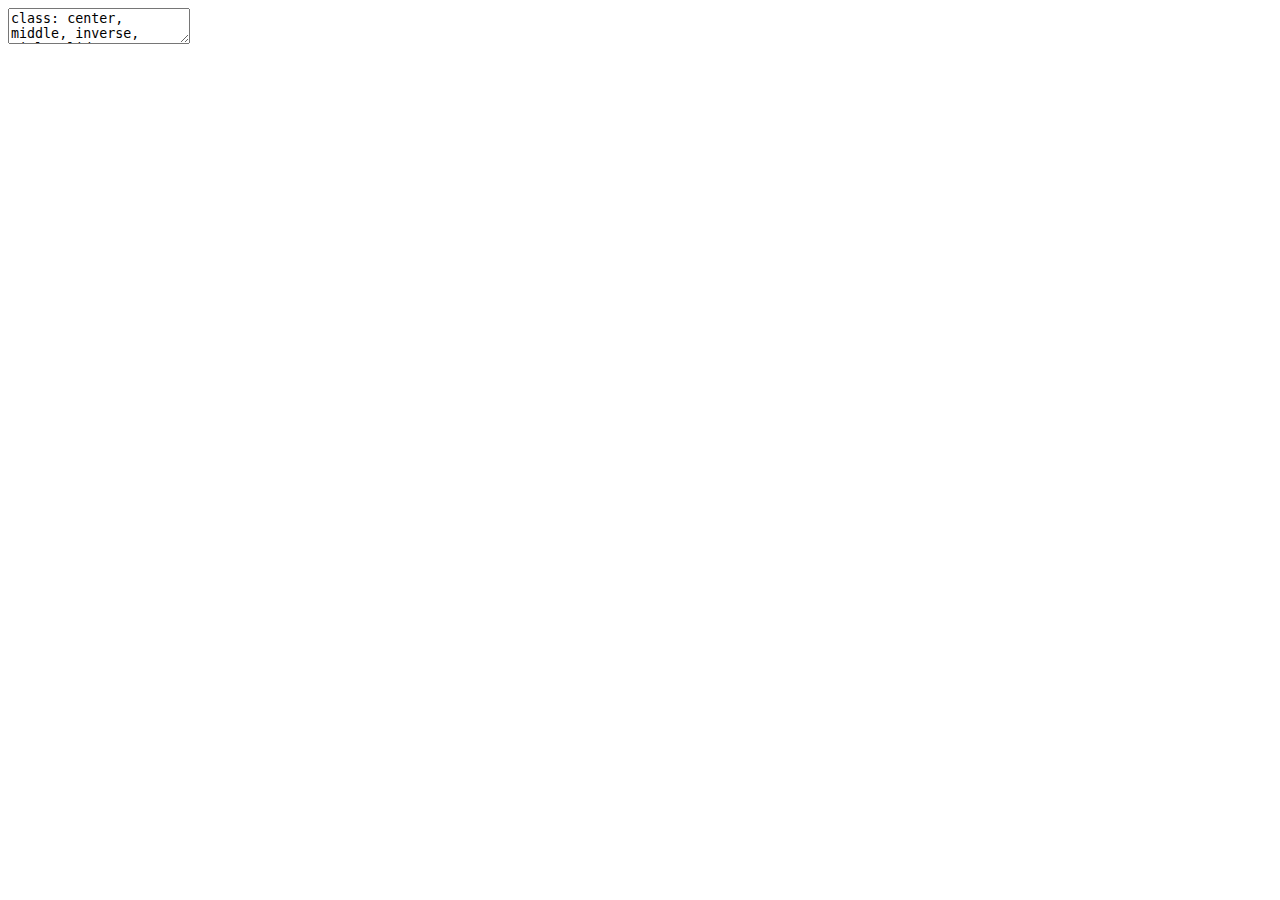
<file: 02-graphics/slides/00-ggplot-intro.html>
<!DOCTYPE html>
<html lang="" xml:lang="">
  <head>
    <title>Graphical Insights from Data:  Motivation and Introduction</title>
    <meta charset="utf-8" />
    <meta name="author" content="Heike Hofmann" />
    <script src="libs/header-attrs-2.14/header-attrs.js"></script>
    <link rel="stylesheet" href="xaringan-themer.css" type="text/css" />
  </head>
  <body>
    <textarea id="source">
class: center, middle, inverse, title-slide

# Graphical Insights from Data: <br/>Motivation and Introduction
### Heike Hofmann

---




class: middle,center,inverse
# Motivation

---
class:inverse
background-color: #000

![The Hertzsprung-Russell Diagram](images/HR-diagram-1.png)

- Communication
- Ability to see the data can lead to new insights

???

When drawn well, statistical graphics help us understand our data and see things that we didn't know were there. The relationship between star magnitude, star color, and spectral class wasn't well understood until someone created a chart like this that showed the color index (or spectral class) against the absolute brightness. Then, it was much easier to see that the chart described a life-cycle - stars start out in the main sequence, and then become giants, dwarfs, or slowly change spectral class over time as they cool down in temperature.

Well designed graphs can help us understand the natural phenomenon behind the raw numerical data we've collected.

---
class: center, middle, inverse

# Overview: Types of Graphs

---

## Basic


.pull-left[
**One Variable**
- Discrete
  - Bar Chart
  - Pie Chart
  
- Continuous
  - Stem and Leaf Plots
  - Histograms
  
]

.pull-right[
**Two variables**
- Continuous X, Continuous Y
  - Scatterplots    
  (w/ and w/o trend lines)
  
- Maps
]



![](00-ggplot-intro_files/figure-html/beg-1.png)&lt;!-- --&gt;

---
# More "Fancy"

.pull-left[
- Parallel Coordinate Plots
- Mosaic Plots
- Radar Charts
- Heat Maps
].pull-right[
- Density Plots
- Violin Plots
- Social Network Plots
]

![](00-ggplot-intro_files/figure-html/int-1.png)&lt;!-- --&gt;
![](images/adv-1.png)

---
## `ggplot2`: Grammar of Graphics in R

- Wildly popular package for statistical graphics: over 2.5 million downloads from CRAN in 2017 (several thousand times per day), now daily updates are up to 125k!!! have a look at [CRAN statistics](https://ipub.com/dev-corner/apps/r-package-downloads/)
- Developed by Hadley Wickham (An ISU Alumni and one of my students :))
- Designed to adhere to good graphical practices
- Constructs plots using the concept of layers
- Supports a wide variety plot types and extensions
- Python clone: [plotnine](https://monashdatafluency.github.io/python-workshop-base/modules/plotting_with_ggplot/) (link to online workshop slides)

### References

- ggplot2: Elegant Graphics for Data Analysis (book) or [online version](https://ggplot2-book.org/) for reference
- [Cheat Sheet for ggplot2](https://github.com/rstudio/cheatsheets/blob/master/data-visualization-2.1.pdf) - 2 page reference card

---
## Grammar of Graphics

A graphical representation (plot) consists of:

1. **mappings** (aesthetics; aes):    
data variables are mapped to graphical elements
2. **layers**: geometric elements (geoms, such as points, lines, rectangles, text, ...) and statistical transformations (stats, are identity, counts, bins, ...)
3. **scales**: map values in the data space to values in an aesthetic space (e.g. color, size, shape, but also position)
4. **coordinate system** (coord): normally Cartesian, but pie charts use e.g. polar coordinates
5. **facetting**: for small multiples (subsets) and their arrangement
6. **themes**: fine-tune display items, such as font and its size, color of background, margins, ...

---
## A short example, dissected

.pull-left[

```r
library(classdata)
library(ggplot2)
ggplot(data = fbiwide, 
       # Aesthetic mappings
       aes(x = Burglary, 
           y = Murder)) +
  
  # layer - plot using points
  geom_point()
```

Other quantities (scales, stats, coordinate systems) are chosen **automatically**
using smart defaults which are usually visually appealing
]
.pull-right[
![](00-ggplot-intro_files/figure-html/ggplot2-ex-dissect-1.png)&lt;!-- --&gt;
]

---
## Adding additional information

.pull-left[

```r
library(classdata)
library(ggplot2)

ggplot(data = fbiwide, 
       # Aesthetic mappings
       aes(x = Burglary, 
           y = Murder,
           color = Year)) +
  
  # layer - plot using points
  geom_point() 
```
]
.pull-right[
![](00-ggplot-intro_files/figure-html/ggplot2-ex-dissect2-1.png)&lt;!-- --&gt;
]
---
## Adding additional information

.pull-left[

```r
library(classdata)
library(ggplot2)

ggplot(data = fbiwide, 
       # Aesthetic mappings
       aes(x = Burglary, 
           y = Murder,
           color = State)) +
  
  # layer - plot using points
  geom_point() + 
  # Skip the legend for now
  guides(color = F)
```
Scales are chosen automatically for continuous and discrete color variables
]
.pull-right[
![](00-ggplot-intro_files/figure-html/ggplot2-ex-dissect3-1.png)&lt;!-- --&gt;
]

---
class: inverse
## Your turn


```r
library(classdata)
library(ggplot2)

ggplot(data = fbiwide, 
       # Aesthetic mappings
       aes(x = Burglary, 
           y = Murder,
           color = State)) +
  
  # layer - plot using points
  geom_point() + 
  # Skip the legend for now
  guides(color = F)
```

- Try mapping variables to other aesthetics such as shape and size

- What questions can you answer by modifying this graph?


---

# What is a Layer?


- it determines the physical representation of the data
  
- a plot may have multiple layers
  - usually all the layers on a plot have something in common, i.e. different views of the same data
    
- a layer is composed of four parts:
    1. data and aesthetic mapping
    2. a statistical transformation (stat)
    3. a geometric object (geom)
    4. a position adjustment


???


---

# ggplot2: A layered grammar

&lt;img src="00-ggplot-intro_files/figure-html/plots-4-1.png"  /&gt;


&lt;style&gt;
.column-left{
  float: left;
  width: 32%;
  text-align: left;
}
.column-center{
  display: inline-block;
  width: 34%;
  text-align: left;
}
.column-right{
  float: right;
  width: 32%;
  text-align: left;
}
&lt;/style&gt;

.column-left[
data: diamonds    
layer:

  - mapping: x = cut, y = count, fill = cut   
  - geom: bar
  
coordinates: Cartesian

]

.column-center[
data: diamonds    
layer:

  - mapping: x = 1, y = count, fill = cut 
  - geom: fill-bar
  
coordinates: Cartesian
]

.column-right[

data: diamonds    
layer:

  - mapping: x = 1, y = count, fill = cut
  - geom: fill-bar 
  
coordinates: Polar 
]


---
## Summary

In ggplot2, every graph is composed of layers of: 
- aesthetic mappings (represented by geoms) with     
  scales and coordinate systems
- plot annotations (legend, theme, title, etc.)

&lt;img alt="Building a ggplot with aesthetics, geoms, scales, coordinate systems, and annotations" src="images/build1.png" style="min-width:72%;min-height:150px"/&gt;&lt;img alt="Final result" src="images/build2.png" style="min-width:24%;min-height:150px"/&gt;

    </textarea>
<style data-target="print-only">@media screen {.remark-slide-container{display:block;}.remark-slide-scaler{box-shadow:none;}}</style>
<script src="https://remarkjs.com/downloads/remark-latest.min.js"></script>
<script>var slideshow = remark.create({
"highlightStyle": "github",
"highlightLines": true,
"countIncrementalSlides": false
});
if (window.HTMLWidgets) slideshow.on('afterShowSlide', function (slide) {
  window.dispatchEvent(new Event('resize'));
});
(function(d) {
  var s = d.createElement("style"), r = d.querySelector(".remark-slide-scaler");
  if (!r) return;
  s.type = "text/css"; s.innerHTML = "@page {size: " + r.style.width + " " + r.style.height +"; }";
  d.head.appendChild(s);
})(document);

(function(d) {
  var el = d.getElementsByClassName("remark-slides-area");
  if (!el) return;
  var slide, slides = slideshow.getSlides(), els = el[0].children;
  for (var i = 1; i < slides.length; i++) {
    slide = slides[i];
    if (slide.properties.continued === "true" || slide.properties.count === "false") {
      els[i - 1].className += ' has-continuation';
    }
  }
  var s = d.createElement("style");
  s.type = "text/css"; s.innerHTML = "@media print { .has-continuation { display: none; } }";
  d.head.appendChild(s);
})(document);
// delete the temporary CSS (for displaying all slides initially) when the user
// starts to view slides
(function() {
  var deleted = false;
  slideshow.on('beforeShowSlide', function(slide) {
    if (deleted) return;
    var sheets = document.styleSheets, node;
    for (var i = 0; i < sheets.length; i++) {
      node = sheets[i].ownerNode;
      if (node.dataset["target"] !== "print-only") continue;
      node.parentNode.removeChild(node);
    }
    deleted = true;
  });
})();
(function() {
  "use strict"
  // Replace <script> tags in slides area to make them executable
  var scripts = document.querySelectorAll(
    '.remark-slides-area .remark-slide-container script'
  );
  if (!scripts.length) return;
  for (var i = 0; i < scripts.length; i++) {
    var s = document.createElement('script');
    var code = document.createTextNode(scripts[i].textContent);
    s.appendChild(code);
    var scriptAttrs = scripts[i].attributes;
    for (var j = 0; j < scriptAttrs.length; j++) {
      s.setAttribute(scriptAttrs[j].name, scriptAttrs[j].value);
    }
    scripts[i].parentElement.replaceChild(s, scripts[i]);
  }
})();
(function() {
  var links = document.getElementsByTagName('a');
  for (var i = 0; i < links.length; i++) {
    if (/^(https?:)?\/\//.test(links[i].getAttribute('href'))) {
      links[i].target = '_blank';
    }
  }
})();
// adds .remark-code-has-line-highlighted class to <pre> parent elements
// of code chunks containing highlighted lines with class .remark-code-line-highlighted
(function(d) {
  const hlines = d.querySelectorAll('.remark-code-line-highlighted');
  const preParents = [];
  const findPreParent = function(line, p = 0) {
    if (p > 1) return null; // traverse up no further than grandparent
    const el = line.parentElement;
    return el.tagName === "PRE" ? el : findPreParent(el, ++p);
  };

  for (let line of hlines) {
    let pre = findPreParent(line);
    if (pre && !preParents.includes(pre)) preParents.push(pre);
  }
  preParents.forEach(p => p.classList.add("remark-code-has-line-highlighted"));
})(document);</script>

<script>
slideshow._releaseMath = function(el) {
  var i, text, code, codes = el.getElementsByTagName('code');
  for (i = 0; i < codes.length;) {
    code = codes[i];
    if (code.parentNode.tagName !== 'PRE' && code.childElementCount === 0) {
      text = code.textContent;
      if (/^\\\((.|\s)+\\\)$/.test(text) || /^\\\[(.|\s)+\\\]$/.test(text) ||
          /^\$\$(.|\s)+\$\$$/.test(text) ||
          /^\\begin\{([^}]+)\}(.|\s)+\\end\{[^}]+\}$/.test(text)) {
        code.outerHTML = code.innerHTML;  // remove <code></code>
        continue;
      }
    }
    i++;
  }
};
slideshow._releaseMath(document);
</script>
<!-- dynamically load mathjax for compatibility with self-contained -->
<script>
(function () {
  var script = document.createElement('script');
  script.type = 'text/javascript';
  script.src  = 'https://mathjax.rstudio.com/latest/MathJax.js?config=TeX-MML-AM_CHTML';
  if (location.protocol !== 'file:' && /^https?:/.test(script.src))
    script.src  = script.src.replace(/^https?:/, '');
  document.getElementsByTagName('head')[0].appendChild(script);
})();
</script>
  </body>
</html>
</file>
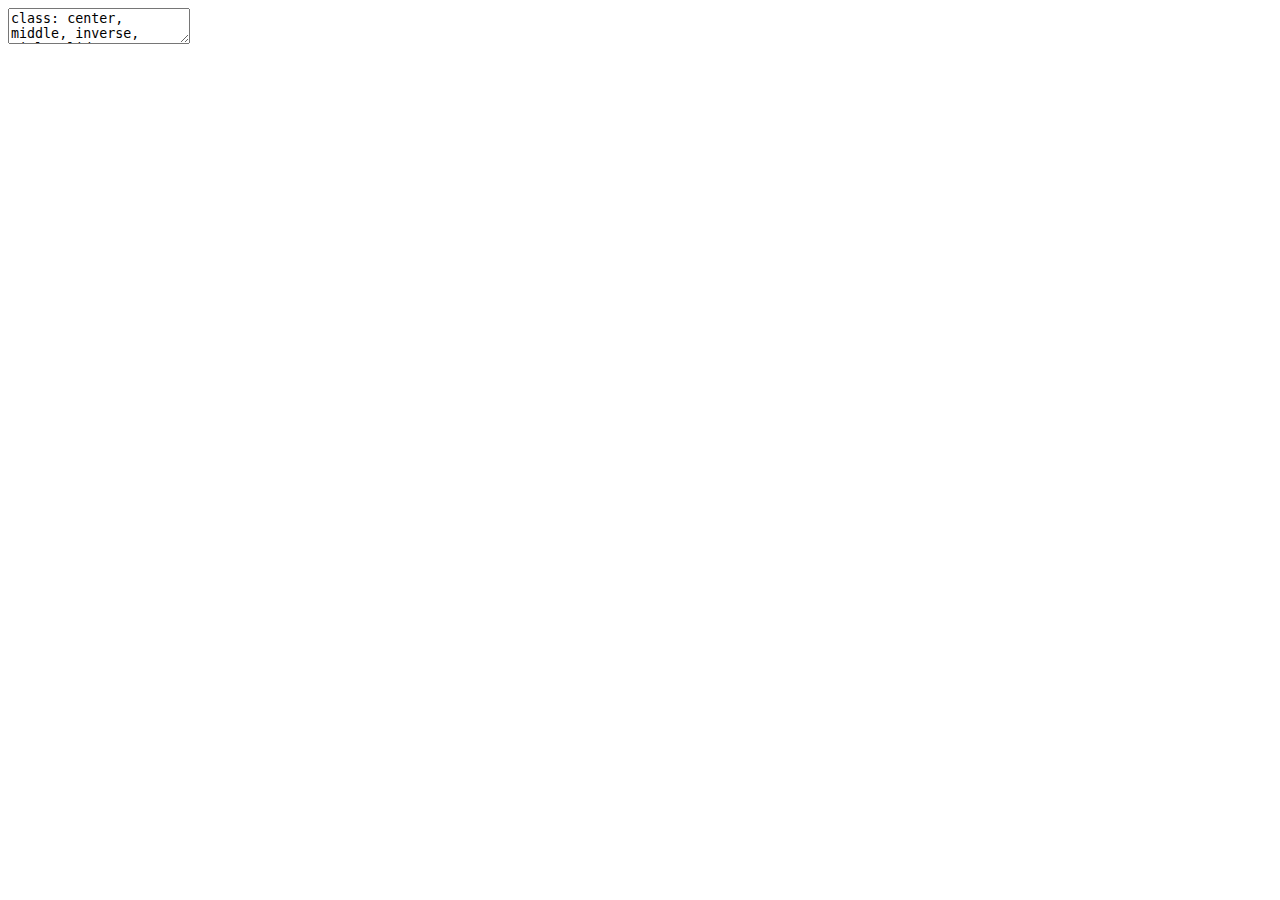
<file: 02-graphics/slides/01-ggplot-basics.html>
<!DOCTYPE html>
<html lang="" xml:lang="">
  <head>
    <title>Graphical Insights from Data:  Basics</title>
    <meta charset="utf-8" />
    <meta name="author" content="Heike Hofmann" />
    <script src="libs/header-attrs/header-attrs.js"></script>
    <link rel="stylesheet" href="xaringan-themer.css" type="text/css" />
  </head>
  <body>
    <textarea id="source">
class: center, middle, inverse, title-slide

# Graphical Insights from Data: <br/>Basics
### Heike Hofmann

---


class: center, middle, inverse

# Data Types, Formats, and Structures

---

## Data

Before it is possible to talk about a graphical grammar, it is important to know the type and format of the data you’re working with.  
  
&lt;br/&gt;

--
Why?
--

- the data contains all of the information you’re trying to convey

- the appropriate graphical techniques depend on the kind of data that you are working with

- Working with R and ggplot is much easier if the data you use is in the right shape.

---

## Data: levels of measurement

**Quantitative**:

- Continuous (e.g. height, weight)
- Discrete (e.g. age in years)

**Qualitative**:

- Nominal: categories have no meaningful order (e.g. colors)
- Ordinal: categories have order but no meaningful distance between categories (e.g. five star ratings)

---

## Data: Dimensions, Form, and Type

Dimensions | Forms | Types
----- | ---- | ----
Univariate (1 variable) | Traditional | Count (word freq, scores)
Bivariate (2 variables) | Aggregated | Time Series
Multivariate (3 variables) |  | Spatial 
 | | Time to Event (Survival, Reliability)
 | | Categorical
 
---

## Exploring Relationships

Variables | Plot Type
----- | ---
Continuous vs. Continuous | scatter plot, line plot
Continuous vs. Categorical | boxplots, dotcharts, multiple density plots, violin plots
Categorical vs. Categorical | mosaic plots, side-by-side barplots
Multidimensional | it depends

---
# Tidy Data

![Tidy Data: each variable is a column, each observation is a row, each cell is a single measurement](https://raw.githubusercontent.com/allisonhorst/stats-illustrations/master/rstats-artwork/tidydata_1.jpg)

ggplot2 assumes your data is tidy.

---
## Untidy data

 *Happy families are all alike; every unhappy family is unhappy in its own way. - Leo Tolstoy*  
&lt;br/&gt;
--

**Five main ways tables of data tend not to be tidy:**

1. Column headers are values, not variable names.

2. Multiple variables are stored in one column.

3. Variables are stored in both rows and columns.

4. Multiple types of observational units are stored in the same table.

5. A single observational unit is stored in multiple tables.

---

## Wide Format vs. Long Format

.pull-left[
**Wide format**

- some variables are spread out across columns.

- typically uses less space to display

- how you would typically choose to present your data

- far less repetition of labels and row elements


&lt;img src="images/tablewide2.png" alt="A wide table example" width="500px"/&gt;

]
.pull-right[

**Long format**

- each variable is a column

- each observation is a row

- is likely not the data's most compact form

.center[&lt;img src="images/tablelong2.png" alt="A long table example" height="300px"/&gt;]

]


---
## Tidy Data

- Use `tidyr` package (mainly `pivot_longer` and `pivot_wider`) to move between long and wide format
- Tidyr Vignette: [pivoting](https://tidyr.tidyverse.org/articles/pivot.html)
- Longer explanation and tutorial: [Pivoting data in R (and SAS)](https://srvanderplas.github.io/unl-stat850/transforming-data.html#pivot-operations)


???

We're not going to specifically cover how to move data from wide to long format, but I will use the pivot functions in some sample code in this workshop, and I've provided links to resources here. For now, what you need to know is more the picture-book version: wider and longer tables look different.


---
![ggplot2: Build a data masterpiece](https://raw.githubusercontent.com/allisonhorst/stats-illustrations/master/rstats-artwork/ggplot2_masterpiece.png)

---
# ggplot2 basics

Complete the template below to build a graph

&lt;img src="images/ggplot2-notation.png" alt="ggplot2 formula: ggplot(data = &lt;dataset&gt;) + &lt;geom function&gt;(aes(&lt;mappings&gt;), stat = &lt;stat&gt;, position = &lt;position&gt;)) + &lt;coordinate function&gt; + &lt;scales function&gt; + &lt;facet function&gt; + &lt;theme&gt;, where anything after the geom function statement is optional." style="width:70%"/&gt;


---
## How to build a graph

`ggplot(data = mpg, aes(x = cty, y = hwy))`

- This will begin a plot that you can finish by adding layers to.

- You can add one geom per layer


&lt;img src="01-ggplot-basics_files/figure-html/plots-4-1.png"  /&gt;



---
## What is a geom?

In ggplot2, we use a geom function to represent data points, and use the geom's aesthetic properties to represent variables.


&lt;img src="01-ggplot-basics_files/figure-html/unnamed-chunk-2-1.png"  /&gt;



Once our data is formatted and we know what type of variables we are working with, we can select the correct geom for our visualization. 

---
![Geoms available in ggplot2 (taken from the ggplot2 cheatsheet)](images/geoms.png)


---
## What is a layer?

- it determines the physical representation of the data

- Together, the data, mappings, statistical transformation, and geometric object form a layer

- A plot may have multiple layers
 
&lt;img src="01-ggplot-basics_files/figure-html/unnamed-chunk-4-1.png"  /&gt;



---
class: inverse
## Your Turn

Change the code below to have the points **on top** of the boxplots.


```r
ggplot(data = mpg, aes(x = class, y = hwy)) + 
  geom_jitter() + 
  geom_boxplot()
```

![](01-ggplot-basics_files/figure-html/unnamed-chunk-6-1.png)&lt;!-- --&gt;

---
## Alternative method of building layers: Stats

A stat builds a new variable to plot (e.g., count and proportion)
&lt;img src="images/stat1.png" width="48%" /&gt;&lt;img src="images/stat2.png" width="48%" /&gt;

---
class:inverse
## Your turn

Add a smooth line to the following scatterplot:

```r
ggplot(data = mpg, aes(x = cty, y = hwy)) + geom_point()
```

![](01-ggplot-basics_files/figure-html/unnamed-chunk-8-1.png)&lt;!-- --&gt;


---

## Faceting

A way to extract subsets of data and place them side-by-side in graphics


```r
ggplot(data = mpg, 
       aes(x = cty, y = hwy, colour = class)) + 
  geom_point()

ggplot(data = mpg, 
       aes(x = cty, y = hwy, colour = class)) + 
  geom_point() +
  facet_grid(.~class)
```

&lt;img src="01-ggplot-basics_files/figure-html/unnamed-chunk-10-1.png" style="display: block; margin: auto;" /&gt;

---
## Faceting Options

- `facet_grid(. ~ b)`:facet into columns based on b 
- `facet_grid(a ~ .)`:facet into columns based on a 
- `facet_grid(a ~ b)`:facet into both rows and columns
- `facet_wrap( ~ fl)`:wrap facets into a rectangular layout

You can set scales to let axis limits vary across facets:

- `facet_grid(y ~ x, scales = "free")`: x and y axis limits adjust to individual facets
- "free_x" - x axis limits adjust
- "free_y" - y axis limits adjust


---
class:inverse
## Your turn

Find one or more sets of facets that are useful in understanding the relationship between city and highway mileage.


```r
ggplot(data = mpg, aes(x = cty, y = hwy)) + geom_point()
```

![](01-ggplot-basics_files/figure-html/unnamed-chunk-11-1.png)&lt;!-- --&gt;


---

## Position Adjustments

Position adjustments determine how to arrange geoms that would otherwise occupy the same space
- **Dodge**: Arrange elements side by side 
- **Fill**: Stack elements on top of one another, normalize height
- **Stack**: Stack elements on top of one another

`ggplot(mpg, aes(fl, fill = drv)) + geom_bar(position = "")`

&lt;img src="01-ggplot-basics_files/figure-html/unnamed-chunk-12-1.png" style="display: block; margin: auto;" /&gt;

---
## Position Adjustments: Jitter

- **Jitter**: Add random noise to X &amp; Y position of each element to avoid overplotting
- There is also a jitter geom 

&lt;img src="01-ggplot-basics_files/figure-html/unnamed-chunk-13-1.png" style="display: block; margin: auto;" /&gt;

---
## Coordinate Systems

- `coord_cartesian()`: The default cartesian coordinate system
- `coord_fixed()`: Cartesian with fixed aspect ratio between x &amp; y units
- `coord_flip()`: Flipped Cartesian coordinates
- `coord_polar()`: Polar coordinates
- `coord_trans()`: Transformed cartesian coordinates.
- `coord_map()`: Map projections from the mapproj package (mercator (default), azequalarea, lagrange, etc.)



&lt;img src="01-ggplot-basics_files/figure-html/unnamed-chunk-15-1.png" style="display: block; margin: auto;" /&gt;



---

## ggplot2 extensions

- https://exts.ggplot2.tidyverse.org/

&lt;iframe src="https://exts.ggplot2.tidyverse.org/gallery/" width="100%" height = "500px"/&gt;

    </textarea>
<style data-target="print-only">@media screen {.remark-slide-container{display:block;}.remark-slide-scaler{box-shadow:none;}}</style>
<script src="https://remarkjs.com/downloads/remark-latest.min.js"></script>
<script>var slideshow = remark.create({
"highlightStyle": "github",
"highlightLines": true,
"countIncrementalSlides": false
});
if (window.HTMLWidgets) slideshow.on('afterShowSlide', function (slide) {
  window.dispatchEvent(new Event('resize'));
});
(function(d) {
  var s = d.createElement("style"), r = d.querySelector(".remark-slide-scaler");
  if (!r) return;
  s.type = "text/css"; s.innerHTML = "@page {size: " + r.style.width + " " + r.style.height +"; }";
  d.head.appendChild(s);
})(document);

(function(d) {
  var el = d.getElementsByClassName("remark-slides-area");
  if (!el) return;
  var slide, slides = slideshow.getSlides(), els = el[0].children;
  for (var i = 1; i < slides.length; i++) {
    slide = slides[i];
    if (slide.properties.continued === "true" || slide.properties.count === "false") {
      els[i - 1].className += ' has-continuation';
    }
  }
  var s = d.createElement("style");
  s.type = "text/css"; s.innerHTML = "@media print { .has-continuation { display: none; } }";
  d.head.appendChild(s);
})(document);
// delete the temporary CSS (for displaying all slides initially) when the user
// starts to view slides
(function() {
  var deleted = false;
  slideshow.on('beforeShowSlide', function(slide) {
    if (deleted) return;
    var sheets = document.styleSheets, node;
    for (var i = 0; i < sheets.length; i++) {
      node = sheets[i].ownerNode;
      if (node.dataset["target"] !== "print-only") continue;
      node.parentNode.removeChild(node);
    }
    deleted = true;
  });
})();
(function() {
  "use strict"
  // Replace <script> tags in slides area to make them executable
  var scripts = document.querySelectorAll(
    '.remark-slides-area .remark-slide-container script'
  );
  if (!scripts.length) return;
  for (var i = 0; i < scripts.length; i++) {
    var s = document.createElement('script');
    var code = document.createTextNode(scripts[i].textContent);
    s.appendChild(code);
    var scriptAttrs = scripts[i].attributes;
    for (var j = 0; j < scriptAttrs.length; j++) {
      s.setAttribute(scriptAttrs[j].name, scriptAttrs[j].value);
    }
    scripts[i].parentElement.replaceChild(s, scripts[i]);
  }
})();
(function() {
  var links = document.getElementsByTagName('a');
  for (var i = 0; i < links.length; i++) {
    if (/^(https?:)?\/\//.test(links[i].getAttribute('href'))) {
      links[i].target = '_blank';
    }
  }
})();
// adds .remark-code-has-line-highlighted class to <pre> parent elements
// of code chunks containing highlighted lines with class .remark-code-line-highlighted
(function(d) {
  const hlines = d.querySelectorAll('.remark-code-line-highlighted');
  const preParents = [];
  const findPreParent = function(line, p = 0) {
    if (p > 1) return null; // traverse up no further than grandparent
    const el = line.parentElement;
    return el.tagName === "PRE" ? el : findPreParent(el, ++p);
  };

  for (let line of hlines) {
    let pre = findPreParent(line);
    if (pre && !preParents.includes(pre)) preParents.push(pre);
  }
  preParents.forEach(p => p.classList.add("remark-code-has-line-highlighted"));
})(document);</script>

<script>
slideshow._releaseMath = function(el) {
  var i, text, code, codes = el.getElementsByTagName('code');
  for (i = 0; i < codes.length;) {
    code = codes[i];
    if (code.parentNode.tagName !== 'PRE' && code.childElementCount === 0) {
      text = code.textContent;
      if (/^\\\((.|\s)+\\\)$/.test(text) || /^\\\[(.|\s)+\\\]$/.test(text) ||
          /^\$\$(.|\s)+\$\$$/.test(text) ||
          /^\\begin\{([^}]+)\}(.|\s)+\\end\{[^}]+\}$/.test(text)) {
        code.outerHTML = code.innerHTML;  // remove <code></code>
        continue;
      }
    }
    i++;
  }
};
slideshow._releaseMath(document);
</script>
<!-- dynamically load mathjax for compatibility with self-contained -->
<script>
(function () {
  var script = document.createElement('script');
  script.type = 'text/javascript';
  script.src  = 'https://mathjax.rstudio.com/latest/MathJax.js?config=TeX-MML-AM_CHTML';
  if (location.protocol !== 'file:' && /^https?:/.test(script.src))
    script.src  = script.src.replace(/^https?:/, '');
  document.getElementsByTagName('head')[0].appendChild(script);
})();
</script>
  </body>
</html>
</file>
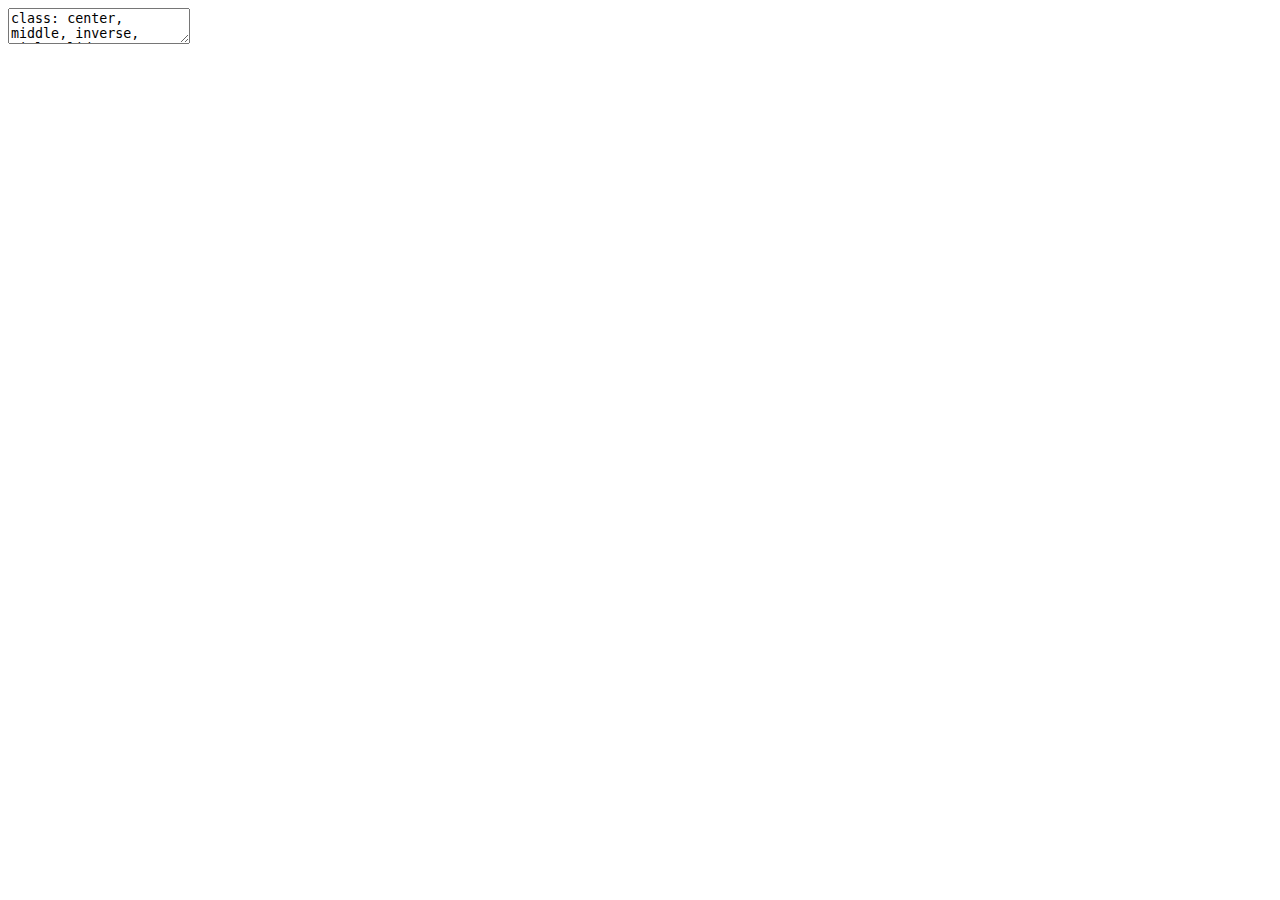
<file: 02-graphics/slides/02-perception.html>
<!DOCTYPE html>
<html lang="" xml:lang="">
  <head>
    <title>Graphical Insights from Data:  Perception</title>
    <meta charset="utf-8" />
    <meta name="author" content="Heike Hofmann" />
    <script src="libs/header-attrs/header-attrs.js"></script>
    <link rel="stylesheet" href="xaringan-themer.css" type="text/css" />
  </head>
  <body>
    <textarea id="source">
class: center, middle, inverse, title-slide

# Graphical Insights from Data: <br/>Perception
### Heike Hofmann

---




class:middle,center,inverse
# Introduction
---
## What do you see?

.center[
![](https://www.moillusions.com/wp-content/uploads/2009/12/Mysterious-Dalmatian-Optical-Illusion.jpg)
]
.bottom[Image source: https://www.moillusions.com/mysterious-dots-optical-illusion/]

---
## What do you see?

.center[
![](images/dalmation.png)
]

???

Vision, in general, involves a *lot* of unconscious pattern recognition. If we can harness that power, we can show people data in a way that doesn't require a lot of thought for them to engage with the data.

---
## It's not just an illusion - it's a photo

.center[
&lt;img src="images/dalmation_life_1965.png" alt="1965 Life magazine cover showing the dalmation illusion" width="50%"/&gt;
]

.bottom[Life Magazine, 19 Feb 1965]

---
## Why Graphics Matter
Graphics are a form of **external cognition** that allow us to think about the **data** rather than the **chart**

--

Good graphics take advantage of how the brain works

- preattentive processing

- perceptual grouping

- awareness of visual limitations

---
## Good Graphics

In good graphics, the 

1. graph form
2. data (and structure)
3. aesthetics

all work together to pass information to the brain via the visual system.

--

The **structure** and **aesthetics** used to create the chart should contribute to the understanding of what is being shown!

---
## Bad Graphics

&lt;iframe src="https://xkcd.com/1138/#comic" width="800px" height="560px"/&gt;

???

Of course, even decent visualizations can't compensate for lousy data... or rather, chart designers who aren't thinking about how to represent the data well.

---
## Bad Graphics


.center[&lt;img alt="Top 500 Supercomputers by Processor Family" src = "https://upload.wikimedia.org/wikipedia/commons/thumb/e/ef/Processor_families_in_TOP500_supercomputers.svg/1280px-Processor_families_in_TOP500_supercomputers.svg.png" width = "80%"/&gt;]


.bottom[https://en.wikipedia.org/wiki/File:Processor_families_in_TOP500_supercomputers.svg]

???

But perfectly reasonable data can also be ruined by bad aesthetic choices.

As with anything, graphics require a combination of "art" and "science" - you not only have to use the best method to display the data (which this isn't, necessarily), you also have to use some judgment as to how to show what you're hoping to show... and this is a good example of what happens when that doesn't happen. 



---
## Spot the Difference

&lt;img src="02-perception_files/figure-html/preattentive1-1.png" width="49.5%" /&gt;&lt;img src="02-perception_files/figure-html/preattentive1-2.png" width="49.5%" /&gt;

---
## Spot the Difference

&lt;img src="02-perception_files/figure-html/preattentive2-1.png" width="49.5%" /&gt;&lt;img src="02-perception_files/figure-html/preattentive2-2.png" width="49.5%" /&gt;

---
## Preattentive perception 

- Occurs automatically (no effort)

- Color, shape, angle 

- Combinations of preattentive features require attention
    - Unless you double-encode    
    (use different features for the same variable)


--

Using preattentive features reduces the amount of work your viewer has to expend to understand your chart

---
## What do you see?

.center[![](images/IllusoryContour.png)]

???

What do you see here? 3 pac-men shapes and 3 acute angles? No? 

I see 3 circles, a triangle with a black outline, and a white triangle with no outline.  But... that's not really what's there, is it?

I'll talk next about the Gestalt laws, but if you can't remember them, just remember this saying - "The whole is greater than the sum of the parts" - just as here, what we see is more orderly than what is actually there.

---
class: center, middle, inverse

# Gestalt Principles
### What sorts of relationships are inferred, and under what circumstances? 

---
## Gestalt Laws of Perception

.center[![](images/gestalt.jpg)]

???

The Gestalt laws are a set of rules for how we interpret ambiguity in the visual scene. 

The law of Closure says that it's easier to interpret things if you imagine them as a closed figure - it's more likely that a closed figure is for instance obstructed, than that it is a set of more complex, less meaningful figures. This is sometimes also stated as the "law of good figure"

the law of Proximity says that things that are close together are likely part of the same unit. So you might interpret things as a dalmation instead of a series of blobs of black ink. 

The law of continuation says that figures with edges that are smooth are more likely to be continuous than things with edges that are sharp angles. 

the law of similarity says that things are likely to be viewed as part of a group if they look similar. 

Then, the law of figure/ground helps explain why we see both the tree and the AL figure combination here - we have contextual information that helps us simplify the picture into two groups - the figure (the tree), and the background (the AL); thus also helps us separate the AL from the white background behind it. 

There are a few other gestalt laws, but these are the main ones.

Now, let's talk about how these laws apply to charts! I swear, I didn't forget that I am supposed to be talking about data visualization.

---
## Gestalt Laws in Data Visualization

&lt;img src="02-perception_files/figure-html/unnamed-chunk-1-1.png" width="100%" /&gt;

- Proximity

- Similarity


---
## Gestalt Laws in Data Visualization

&lt;img src="02-perception_files/figure-html/unnamed-chunk-2-1.png" width="100%" /&gt;

---
## Gestalt Laws in Data Visualization


&lt;img src="02-perception_files/figure-html/unnamed-chunk-3-1.png" width="100%" /&gt;

- Good continuation

---
## Which one is different?

.center[&lt;img src="images/set-48-k-5-sdline-0.45-sdgroup-0.25-TREND.png" alt="Lineup with trend lines" width = "70%"/&gt;]

---
## Which one is different?

.center[&lt;img src="images/set-48-k-5-sdline-0.45-sdgroup-0.25-COLOR.png" alt="Lineup with color lines" width = "70%"/&gt;]

---
## Plot Annotations Matter!

.pull-left[

.center[![](images/set-48-k-5-sdline-0.45-sdgroup-0.25-TREND.png)]

- Plot 12: 59.1% 
- Plot 5:  9.1% 
- Other plots: 31.7% 

]
.pull-right[

.center[![](images/set-48-k-5-sdline-0.45-sdgroup-0.25-COLOR.png)]

- Plot 12: 9.7%
- Plot 5: 29.0% 
- Plot 18: 32.3% 
- Other plots: 29.0% 

]

???

Add annotations to your plots based on what you want to emphasize. If you want to show the trend (or deviations from it), add a line and maybe a confidence band. If you want to show clustering, use ellipses and color and/or shape. 

What you add to the plot helps to determine what people will see in the data!

---
class:middle,center,inverse
# Visual Limitations


---
## Visual Limitations

- Not all graphical representations are equally accurate

- Optical illusions 

- Designing plots for disabilities

- Color choices

---
## Accuracy of Graphical Judgements

1. Position along a common scale (most accurate)
    - scatter plot
2. Position along nonaligned scale
    - multiple scatter plots
3. Length
    - bar chart
4. Angle, Slope
    - pie chart
5. Area
    - bubble chart
6. Volume, Density, Color saturation
    - heatmap
7. Color hue (least accurate)


???

When you design a visualization, try to make the most important variables represented by dimensions that are accurate.

In some cases, we only care about relative accuracy - for those, things like color saturation are fine for encoding information. 

You may have heard people talk about how awful pie charts are - that's because anything that can be put into a pie chart can also be put into a bar chart, which will be read more accurately. 

---
## Optical Illusions

![](images/curve-difference.png)

???

We're really bad at judging vertical distance, as well. If you need to show the difference between two curves, you should attempt to find a different way to do it than showing both curves on the same chart - for instance, plot the difference alongside the two curves.


---
## Designing for Accessibility

- Low visual acuity:
    - High contrast (bright/dark)
    - large font size
    - textures/patterns can be hard to make out

- Colorblindness:
    - Safest: design for a black-and-white photocopier
    - Avoid rainbow gradients
    - If you need a 2-color gradient, use blue/purple - white - orange (safe for most types of colorblindness)
    
- R packages for accessibility
    - ajrgodfrey/BrailleR - translate plots into text descriptions for screen readers
    - sonify - represent data using sound
    - gt - tables with metadata that is easy for screen readers

???

Unfortunately, there is relatively little research on other disabilities + statistical graphics

---
## Color

- **Hue**: shade of color (red, orange, yellow...)

- **Intensity**: amount of color

- Both color and hue are pre-attentive. Bigger contrast corresponds to faster detection.

- Use color to your advantage

- When choosing color schemes, we will want mappings from data to color that are not just numerically but also ***perceptually*** uniform

- Distinguish between sequential scales and categorical scales

---

## Color

Color is context-sensitive: A and B are the same intensity and hue, but appear to be different.

![Edward Adelson’s checkershadow illusion](images/shadow-illusion3.jpg)

---

## Ordering Variables

Which is bigger?

- Position: higher is bigger (y), items to the right are bigger (x)
- Size, Area
- Color: not always ordered. More contrast = bigger.
- Shape: Unordered. 

![](02-perception_files/figure-html/unnamed-chunk-4-1.png)&lt;!-- --&gt;

---
class: center, middle, inverse

# Aesthetics in `ggplot2`: Scales

---

## Aesthetics in `ggplot2`

**Aesthetics**: features such as color, shape, and size that map other characteristics to structural features

**Scales** map data values to the visual values of an aesthetic  

 - to change a mapping, add a new scale

&lt;img src="images/scales1.png" width="368" style="display: block; margin: auto;" /&gt;

---
## Scales

.pull-left[
&lt;img src="images/scales2.png" width="367" /&gt;
]
.pull-right[
&lt;img src="images/scales3.png" width="368" /&gt;
]

---
## Gradients

Qualitative schemes: no more than 7 colors


![](02-perception_files/figure-html/unnamed-chunk-8-1.png)&lt;!-- --&gt;

&lt;small&gt;
Can use `colorRampPalette()` from the RColorBrewer package to produce larger palettes by interpolating existing ones
&lt;/small&gt;

![](02-perception_files/figure-html/unnamed-chunk-9-1.png)&lt;!-- --&gt;

Quantitative schemes: use color gradient with only one hue for positive values

![](02-perception_files/figure-html/unnamed-chunk-10-1.png)&lt;!-- --&gt;

---

## More Gradients

Quantitative schemes: use color gradient with two hues for positive and negative values. Gradient should go through a light, neutral color (white)

![](02-perception_files/figure-html/unnamed-chunk-11-1.png)&lt;!-- --&gt;

Small objects or thin lines need more contrast than larger areas

---
## Factors vs. Continuous variables

- Factor variable:
    - `scale_colour_discrete`
    - `scale_colour_brewer(palette = ...)`
- Continuous variable:
    - `scale_colour_gradient` (define low, high values)
    - `scale_colour_gradient2` (define low, mid, and high values)
    - Equivalents for fill: `scale_fill_...`

&lt;img src="02-perception_files/figure-html/unnamed-chunk-12-1.png"  /&gt;

---
## Color in ggplot2

- There are packages available (`ggsci`, `viridis`, `wesanderson`, `RColorBrewer`) that have color schemes for any occasion.

&lt;img src="02-perception_files/figure-html/color-ggplot2-1.png" width="100%" /&gt;
  
  

---
class: inverse
## Your Turn 


```r
data(diamonds)
```

- In the diamonds data, clarity and cut are ordinal, while price and carat are continuous

- Find a graphic that gives an overview of these four variables while respecting their types


&lt;!-- --- --&gt;
&lt;!-- class: inverse --&gt;
&lt;!-- ## Your Turn 2 --&gt;

&lt;!-- The `movies` data set contains information from IMDB.com including ratings, genre, length in minutes, and year of release. --&gt;

&lt;!-- ```{r, echo = TRUE, purl = T} --&gt;
&lt;!-- movies &lt;- read.csv("http://heike.github.io/summerschool-2021/02-graphics/data/MovieSummary.csv") --&gt;
&lt;!-- ``` --&gt;


&lt;!-- - Explore the differences in length, rating, etc. in movie genres over time --&gt;
&lt;!-- - Hint: use facetting! --&gt;

---
class:middle,center,inverse
# Additional Resources

---
## Additional Resources

- Maps in ggplot2
  - [ggplot2 book chapter](https://ggplot2-book.org/maps.html)
  - [Mapping with ggplot2 (Workshop)](https://kelseyandersen.github.io/DataVizR/mapping.html)
  - [r-spatial ggplot2 maps tutorial](https://r-spatial.org/r/2018/10/25/ggplot2-sf.html)

- General references
  - [R graphics Cookbook](https://r-graphics.org/)
  - [Data Visualization Catalogue](https://datavizcatalogue.com/)

    </textarea>
<style data-target="print-only">@media screen {.remark-slide-container{display:block;}.remark-slide-scaler{box-shadow:none;}}</style>
<script src="https://remarkjs.com/downloads/remark-latest.min.js"></script>
<script>var slideshow = remark.create({
"highlightStyle": "github",
"highlightLines": true,
"countIncrementalSlides": false
});
if (window.HTMLWidgets) slideshow.on('afterShowSlide', function (slide) {
  window.dispatchEvent(new Event('resize'));
});
(function(d) {
  var s = d.createElement("style"), r = d.querySelector(".remark-slide-scaler");
  if (!r) return;
  s.type = "text/css"; s.innerHTML = "@page {size: " + r.style.width + " " + r.style.height +"; }";
  d.head.appendChild(s);
})(document);

(function(d) {
  var el = d.getElementsByClassName("remark-slides-area");
  if (!el) return;
  var slide, slides = slideshow.getSlides(), els = el[0].children;
  for (var i = 1; i < slides.length; i++) {
    slide = slides[i];
    if (slide.properties.continued === "true" || slide.properties.count === "false") {
      els[i - 1].className += ' has-continuation';
    }
  }
  var s = d.createElement("style");
  s.type = "text/css"; s.innerHTML = "@media print { .has-continuation { display: none; } }";
  d.head.appendChild(s);
})(document);
// delete the temporary CSS (for displaying all slides initially) when the user
// starts to view slides
(function() {
  var deleted = false;
  slideshow.on('beforeShowSlide', function(slide) {
    if (deleted) return;
    var sheets = document.styleSheets, node;
    for (var i = 0; i < sheets.length; i++) {
      node = sheets[i].ownerNode;
      if (node.dataset["target"] !== "print-only") continue;
      node.parentNode.removeChild(node);
    }
    deleted = true;
  });
})();
(function() {
  "use strict"
  // Replace <script> tags in slides area to make them executable
  var scripts = document.querySelectorAll(
    '.remark-slides-area .remark-slide-container script'
  );
  if (!scripts.length) return;
  for (var i = 0; i < scripts.length; i++) {
    var s = document.createElement('script');
    var code = document.createTextNode(scripts[i].textContent);
    s.appendChild(code);
    var scriptAttrs = scripts[i].attributes;
    for (var j = 0; j < scriptAttrs.length; j++) {
      s.setAttribute(scriptAttrs[j].name, scriptAttrs[j].value);
    }
    scripts[i].parentElement.replaceChild(s, scripts[i]);
  }
})();
(function() {
  var links = document.getElementsByTagName('a');
  for (var i = 0; i < links.length; i++) {
    if (/^(https?:)?\/\//.test(links[i].getAttribute('href'))) {
      links[i].target = '_blank';
    }
  }
})();
// adds .remark-code-has-line-highlighted class to <pre> parent elements
// of code chunks containing highlighted lines with class .remark-code-line-highlighted
(function(d) {
  const hlines = d.querySelectorAll('.remark-code-line-highlighted');
  const preParents = [];
  const findPreParent = function(line, p = 0) {
    if (p > 1) return null; // traverse up no further than grandparent
    const el = line.parentElement;
    return el.tagName === "PRE" ? el : findPreParent(el, ++p);
  };

  for (let line of hlines) {
    let pre = findPreParent(line);
    if (pre && !preParents.includes(pre)) preParents.push(pre);
  }
  preParents.forEach(p => p.classList.add("remark-code-has-line-highlighted"));
})(document);</script>

<script>
slideshow._releaseMath = function(el) {
  var i, text, code, codes = el.getElementsByTagName('code');
  for (i = 0; i < codes.length;) {
    code = codes[i];
    if (code.parentNode.tagName !== 'PRE' && code.childElementCount === 0) {
      text = code.textContent;
      if (/^\\\((.|\s)+\\\)$/.test(text) || /^\\\[(.|\s)+\\\]$/.test(text) ||
          /^\$\$(.|\s)+\$\$$/.test(text) ||
          /^\\begin\{([^}]+)\}(.|\s)+\\end\{[^}]+\}$/.test(text)) {
        code.outerHTML = code.innerHTML;  // remove <code></code>
        continue;
      }
    }
    i++;
  }
};
slideshow._releaseMath(document);
</script>
<!-- dynamically load mathjax for compatibility with self-contained -->
<script>
(function () {
  var script = document.createElement('script');
  script.type = 'text/javascript';
  script.src  = 'https://mathjax.rstudio.com/latest/MathJax.js?config=TeX-MML-AM_CHTML';
  if (location.protocol !== 'file:' && /^https?:/.test(script.src))
    script.src  = script.src.replace(/^https?:/, '');
  document.getElementsByTagName('head')[0].appendChild(script);
})();
</script>
  </body>
</html>
</file>
<file: 02-graphics/slides/xaringan-themer.css>
/* -------------------------------------------------------
 *
 *     !! This file was generated by xaringanthemer !!
 *
 *  Changes made to this file directly will be overwritten
 *  if you used xaringanthemer in your xaringan slides Rmd
 *
 *  Issues or likes?
 *    - https://github.com/gadenbuie/xaringanthemer
 *    - https://www.garrickadenbuie.com
 *
 *  Need help? Try:
 *    - vignette(package = "xaringanthemer")
 *    - ?xaringanthemer::style_xaringan
 *    - xaringan wiki: https://github.com/yihui/xaringan/wiki
 *    - remarkjs wiki: https://github.com/gnab/remark/wiki
 *
 *  Version: 0.3.4
 *
 * ------------------------------------------------------- */
@import url(https://fonts.googleapis.com/css?family=Noto+Sans:400,400i,700,700i&display=swap);
@import url(https://fonts.googleapis.com/css?family=Cabin:600,600i&display=swap);
@import url(https://fonts.googleapis.com/css?family=Source+Code+Pro:400,700&display=swap);


:root {
  /* Fonts */
  --text-font-family: 'Noto Sans';
  --text-font-is-google: 1;
  --text-font-family-fallback: -apple-system, BlinkMacSystemFont, avenir next, avenir, helvetica neue, helvetica, Ubuntu, roboto, noto, segoe ui, arial;
  --text-font-base: sans-serif;
  --header-font-family: Cabin;
  --header-font-is-google: 1;
  --header-font-family-fallback: Georgia, serif;
  --code-font-family: 'Source Code Pro';
  --code-font-is-google: 1;
  --base-font-size: 20px;
  --text-font-size: 1rem;
  --code-font-size: 0.9rem;
  --code-inline-font-size: 1em;
  --header-h1-font-size: 2.75rem;
  --header-h2-font-size: 2.25rem;
  --header-h3-font-size: 1.75rem;

  /* Colors */
  --text-color: #18273F;
  --header-color: #23395b;
  --background-color: #E9EBEE;
  --link-color: #23395b;
  --text-bold-color: #23395b;
  --code-highlight-color: rgba(255,255,0,0.5);
  --inverse-text-color: #E9EBEE;
  --inverse-background-color: #23395b;
  --inverse-header-color: #E9EBEE;
  --inverse-link-color: #23395b;
  --title-slide-background-color: #23395b;
  --title-slide-text-color: #E9EBEE;
  --header-background-color: #23395b;
  --header-background-text-color: #E9EBEE;
  --base: #23395b;
  --white: #E9EBEE;
  --black: #18273F;
}

html {
  font-size: var(--base-font-size);
}

body {
  font-family: var(--text-font-family), var(--text-font-family-fallback), var(--text-font-base);
  font-weight: normal;
  color: var(--text-color);
}
h1, h2, h3 {
  font-family: var(--header-font-family), var(--header-font-family-fallback);
  font-weight: 600;
  color: var(--header-color);
}
.remark-slide-content {
  background-color: var(--background-color);
  font-size: 1rem;
  padding: 16px 64px 16px 64px;
  width: 100%;
  height: 100%;
}
.remark-slide-content h1 {
  font-size: var(--header-h1-font-size);
}
.remark-slide-content h2 {
  font-size: var(--header-h2-font-size);
}
.remark-slide-content h3 {
  font-size: var(--header-h3-font-size);
}
.remark-code, .remark-inline-code {
  font-family: var(--code-font-family), Menlo, Consolas, Monaco, Liberation Mono, Lucida Console, monospace;
}
.remark-code {
  font-size: var(--code-font-size);
}
.remark-inline-code {
  font-size: var(--code-inline-font-size);
 /* color: #23395b; */
}
.remark-slide-number {
  color: #23395b;
  opacity: 1;
  font-size: 0.9em;
}
strong { color: var(--text-bold-color); }
.inverse strong { color: var(--inverse-text-color); }
a, a > code {
  color: var(--link-color);
  text-decoration: none;
}
.footnote {
  position: absolute;
  bottom: 60px;
  padding-right: 4em;
  font-size: 0.9em;
}
.remark-code-line-highlighted {
  background-color: var(--code-highlight-color);
}
.inverse {
  background-color: var(--inverse-background-color);
  color: var(--inverse-text-color);
  
}
.inverse h1, .inverse h2, .inverse h3 {
  color: var(--inverse-header-color);
}
.inverse a, .inverse a > code {
  color: var(--inverse-link-color);
}
.title-slide, .title-slide h1, .title-slide h2, .title-slide h3 {
  color: var(--title-slide-text-color);
}
.title-slide {
  background-color: var(--title-slide-background-color);
}
.title-slide .remark-slide-number {
  display: none;
}
/* Two-column layout */
.left-column {
  width: 20%;
  height: 92%;
  float: left;
}
.left-column h2, .left-column h3 {
  color: #23395b99;
}
.left-column h2:last-of-type, .left-column h3:last-child {
  color: #23395b;
}
.right-column {
  width: 75%;
  float: right;
  padding-top: 1em;
}
.pull-left {
  float: left;
  width: 47%;
}
.pull-right {
  float: right;
  width: 47%;
}
.pull-right + * {
  clear: both;
}
img, video, iframe {
  max-width: 100%;
}
blockquote {
  border-left: solid 5px #23395b80;
  padding-left: 1em;
}
.remark-slide table {
  margin: auto;
  border-top: 1px solid #666;
  border-bottom: 1px solid #666;
}
.remark-slide table thead th {
  border-bottom: 1px solid #ddd;
}
th, td {
  padding: 5px;
}
.remark-slide thead, .remark-slide tfoot, .remark-slide tr:nth-child(even) {
  background: #D3D7DE;
}
table.dataTable tbody {
  background-color: var(--background-color);
  color: var(--text-color);
}
table.dataTable.display tbody tr.odd {
  background-color: var(--background-color);
}
table.dataTable.display tbody tr.even {
  background-color: #D3D7DE;
}
table.dataTable.hover tbody tr:hover, table.dataTable.display tbody tr:hover {
  background-color: rgba(255, 255, 255, 0.5);
}
.dataTables_wrapper .dataTables_length, .dataTables_wrapper .dataTables_filter, .dataTables_wrapper .dataTables_info, .dataTables_wrapper .dataTables_processing, .dataTables_wrapper .dataTables_paginate {
  color: var(--text-color);
}
.dataTables_wrapper .dataTables_paginate .paginate_button {
  color: var(--text-color) !important;
}

/* Slide Header Background for h1 elements */
.remark-slide-content.header_background > h1 {
  display: block;
  position: absolute;
  top: 0;
  left: 0;
  width: 100%;
  background: var(--header-background-color);
  color: var(--header-background-text-color);
  padding: 2rem 64px 1.5rem 64px;
  margin-top: 0;
  box-sizing: border-box;
}
.remark-slide-content.header_background {
  padding-top: 7rem;
}

@page { margin: 0; }
@media print {
  .remark-slide-scaler {
    width: 100% !important;
    height: 100% !important;
    transform: scale(1) !important;
    top: 0 !important;
    left: 0 !important;
  }
}

.base {
  color: var(--base);
}
.bg-base {
  background-color: var(--base);
}
.white {
  color: var(--white);
}
.bg-white {
  background-color: var(--white);
}
.black {
  color: var(--black);
}
.bg-black {
  background-color: var(--black);
}


.bottom {
  left: 12%;
  position: absolute;
  bottom: 5px;
  font-size: 50%;
  /*width: 100%;*/
}
</file>
